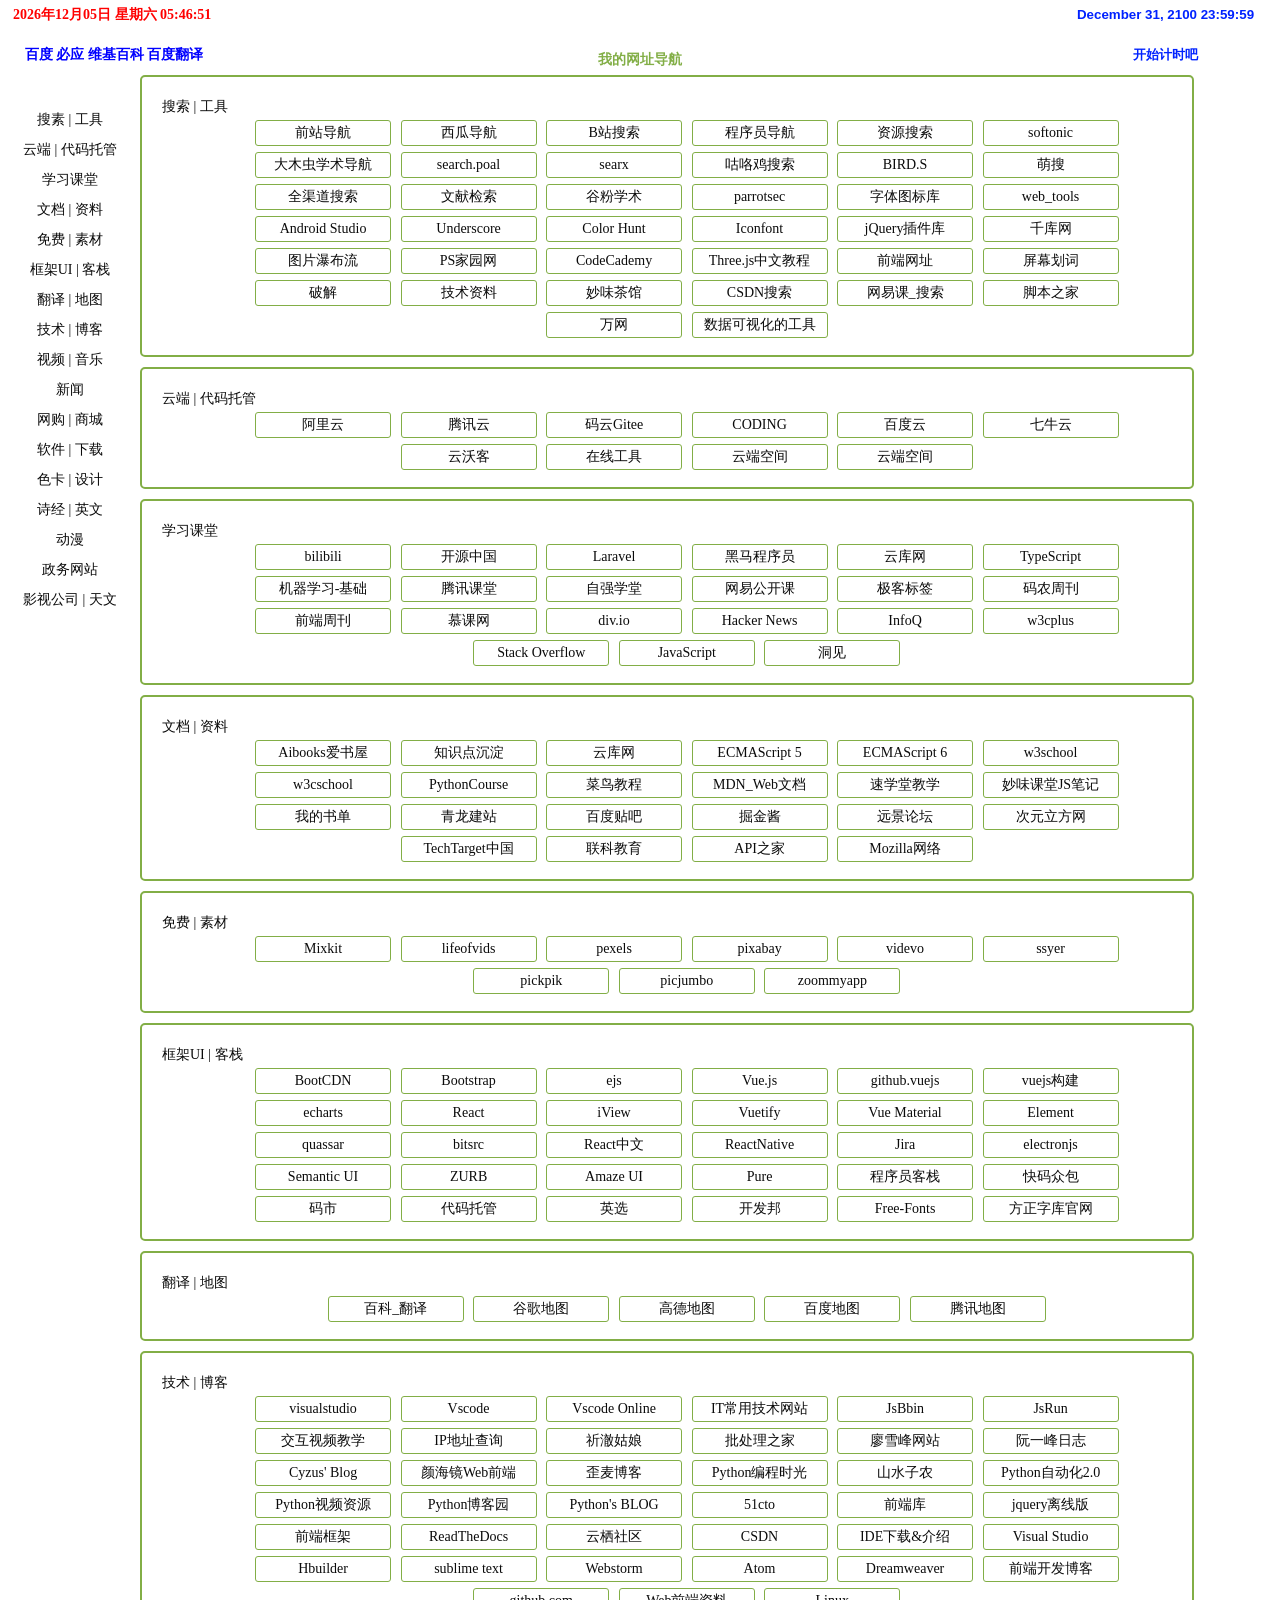
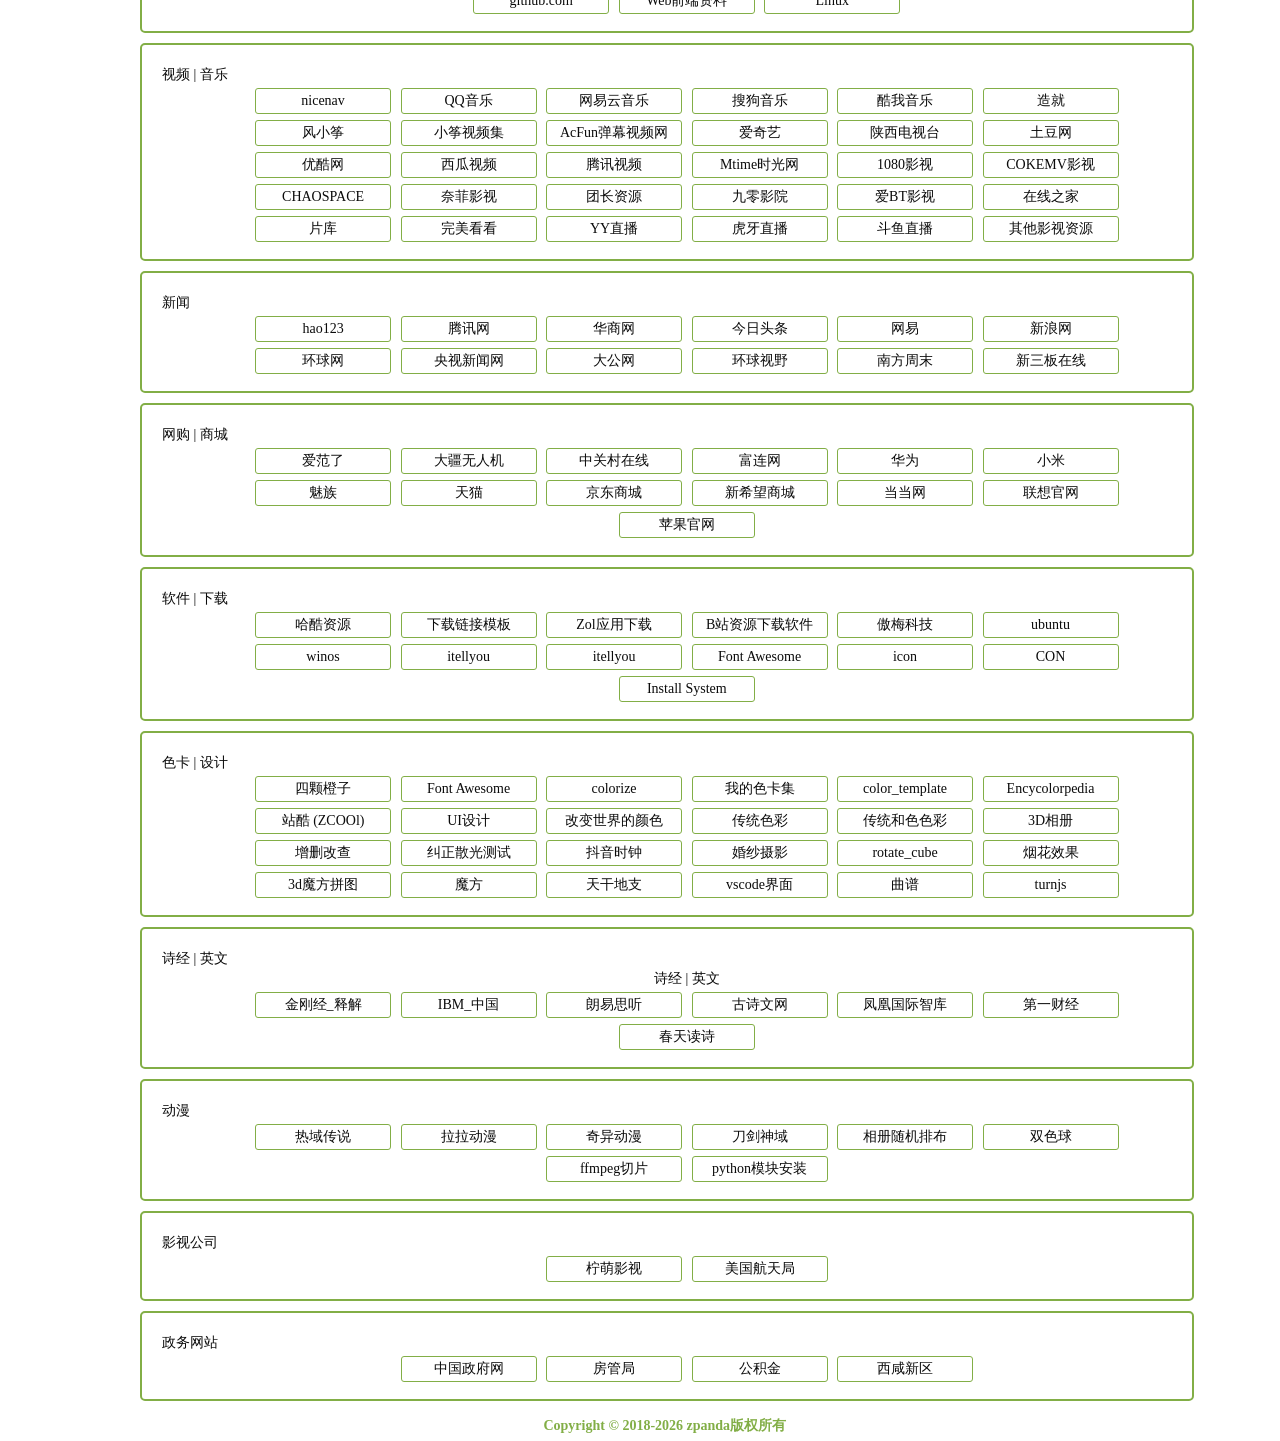
<file: index.html>
<!doctype html>
<head>
<title>website</title>
<meta charset="utf-8">
<meta name="author" template="zpandame">
<meta name="viewport" template="width=device-width, initial-scale=1.0, maximum-scale=1.0, user-scalable=no">
<link rel="stylesheet" href="css/style.css">
<script src="js/my_net_world.js"></script>
</head>
<body>
<!--时间和倒计时-->
<div id="time">
    <div id="system_time"></div>
    <div id="countdown">
        <input class="t1" type="text" value="December 31, 2100 23:59:59"><br/>
        <input class="t1" type="text">
        <input class="t1" type="button" value="开始计时吧">
    </div>
</div>

<!--时间和倒计时-->
<div id="container">
	<h4>我的网址导航</h4>
    <div id="nav">
        <ul class="list">	<!-- 导航-->
            <li><a href="#search_tool">搜素 | 工具</a></li>
            <li><a href="#cloud_code">云端 | 代码托管</a></li>
            <li><a href="#shoolroom">学习课堂</a></li>
            <li><a href="#document_data">文档 | 资料</a></li>
            <li><a href="#free_material">免费 | 素材</a></li>
	    <li><a href="#frame">框架UI | 客栈</a></li>
            <li><a href="#translate_map">翻译 | 地图</a></li>
            <li><a href="#technology_Blog">技术 | 博客</a></li>
            <li><a href="#video">视频 | 音乐</a></li>
            <li><a href="#new">新闻</a></li>
            <li><a href="#mall">网购 | 商城</a></li>
            <li><a href="#software_down">软件 | 下载</a></li>
            <li><a href="#color_box">色卡 | 设计</a></li>
            <li><a href="#poetry_english">诗经 | 英文</a></li>
            <li><a href="#animation">动漫</a></li>
            <li><a href="#City_Services">政务网站</a></li>
            <li><a href="#film_company">影视公司 | 天文</a></li>
        </ul>
    </div>	<!-- 导航-->

    <div id="content">
        <div class="template">   <!--搜索 | 工具-->
            <div class="title">
                <span><a id="search_tool">搜索 | 工具</a></span>
            </div>
            <ul class="list">
                <li><a href="http://frontendjs.com/" title="前站导航 - 前端网,前端社区,搜索社区,阅读文章,提升技术" target="_blank">前站导航</a></li>
		<li><a href="https://nav.hzwdd.cn/" title="西瓜导航" target="_blank">西瓜导航</a></li>
                <li><a href="https://search.bilibili.com/" title="B站搜索" target="_blank">B站搜索</a></li>
                <li><a href="http://code.giffox.com/" title="程序员导航" target="_blank">程序员导航</a></li>
                <li><a href="http://magnet.chongbuluo.com/" title="资源搜索" target="_blank">资源搜索</a></li>
                <li><a href="https://en.softonic.com/windows/programming-languages#" title="Programming Languages for Windows" target="_blank">softonic</a></li>
                <li><a href="http://www.4243.net/" title="Google学术搜索镜像_sci-hub网址_大木虫学术导航" target="_blank">大木虫学术导航</a></li>
                <li><a href="https://search.poal.co/" title="search.poal" target="_blank">search.poal</a></li>
                <li><a href="http://www.searx.cn/" title="searx" target="_blank">searx</a></li>
                <li><a href="https://gugeji.com/" title="咕咯鸡搜索" target="_blank">咕咯鸡搜索</a></li>
                <li><a href="http://www.caup.cn/" title="BIRD.S" target="_blank">BIRD.S</a></li>
                <li><a href="https://mengso.com/" title="萌搜 为小众而搜" target="_blank">萌搜</a></li>
                <li><a href="http://dir.scmor.com/" title="全渠道搜索_思谋上网导航" target="_blank">全渠道搜索</a></li>
                <li><a href="https://www.80xueshu.com/" title="80学术 文献检索下载" target="_blank">文献检索</a></li>
                <li><a href="https://gfsoso.99lb.net/" title="谷粉学术" target="_blank">谷粉学术</a></li>
                <li><a href="https://www.parrotsec.org/index.php" title="The best choice for security experts, developers and crypto-addicted people" target="_blank">parrotsec</a></li>
                <li><a href="http://www.iconfont.cn/" title="字体图标库" target="_blank">字体图标库</a></li>
                <li><a href="http://web.chacuo.net/" title="WEB标准颜色|网页颜色选择器|网页颜色工具|网页颜色名称、代码--查错网" target="_blank">web_tools</a></li>
                <li><a href="http://www.android-studio.org/" title="Android Studio 中文社区(官网) -Android App开发工具集-Android SDK/JDK/ADT/Gradle-3.0正式版下载/安装/教程" target="_blank">Android Studio</a></li>
                <li><a href="https://blog.csdn.net/weixin_40969472/article/details/78625628" title="Underscore的安装，以及用法">Underscore</a></li>
                <li><a href="http://colorhunt.co" title="Color Hunt - Color Palettes for Designers and Artists" target="_blank">Color Hunt</a></li>
                <li><a href="http://www.iconfont.cn/plus" title="Iconfont-阿里巴巴矢量图标库" target="_blank">Iconfont</a></li>
                <li><a href="http://www.jq22.com" title="jQuery插件库-收集最全最新最好的jQuery插件" target="_blank">jQuery插件库</a></li>
                <li><a href="http://588ku.com/" title="千库网_免费png图片背景素材下载,做设计不抠图" target="_blank">千库网</a></li>
                <li><a href="http://www.17sucai.com/pins/tag/10516.html" title="图片瀑布流jquery特效代码_图片瀑布流js特效代码_图片瀑布流网页代码下载" target="_blank">图片瀑布流</a></li>
                <li><a href="http://www.psjia.com/pssc/fontxz/list_18_3.html" title="PS字体下载_PS字体下载大全_PS家园网" target="_blank">PS家园网</a></li>
                <li><a href="https://www.codecademy.com/catalog/subject/all" title="英文在线学习网站">CodeCademy</a></li>
                <li><a href="https://techbrood.com/threejs/docs/" title="Three.js中文教程">Three.js中文教程</a></li>
                <li><a href="http://www.daqianduan.com/nav" title="前端网址导航" target="_blank">前端网址</a></li>
                <li><a href="https://www.waerfa.com/biscuit-transit-bettertranslate" title="三款优秀的屏幕划词翻译工具" target="_blank">屏幕划词</a></li>
<!--                 <li><a href="http://www.xixidianying.com/" title="西西电影论坛" target="_blank">西西电影论坛</a></li>
                <li><a href="https://www.jsr9.com/" title="bt天堂电影" target="_blank">bt天堂电影</a></li> -->
                <li><a href="/website/web_collect/破解.html" target="_blank" title="破解">破解</a></li>
                <li><a href="https://download.csdn.net/" target="_blank" title="技术资料下载">技术资料</a></li>
                <li><a href="http://bbs.miaov.com/search.php" title="搜索-妙味茶馆-妙味课堂课后练习-Powered by Discuz!" target="_blank">妙味茶馆</a></li>
                <li><a href="https://so.csdn.net/so/search/s.do?q=&t=&o=&s=&l=" title="CSDN搜索" target="_blank">CSDN搜索</a></li>
                <li><a href="https://c.open.163.com/search/search.htm#/search/all" title="网易公开课_搜索">网易课_搜索</a></li>
                <li><a href="http://s.jb51.net/" title="脚本之家" target="_blank">脚本之家</a></li>
                <li><a href="http://www.net.cn" title="领先的域名注册与云计算服务">万网</a></li>
                <li><a href="http://www.sohu.com/a/256260164_100279938" title="几款数据可视化的工具介绍">数据可视化的工具</a></li>
            </ul>
            </div> <!--搜索 | 工具-->
        
            <div class="template">   <!--云端 | 代码托管-->
                <div class="title">
                    <span><a id="cloud_code">云端 | 代码托管</a></span>
                </div>
                <ul class="list">
                    <li><a href="https://www.aliyun.com" title="阿里云">阿里云</a></li>
                    <li><a href="https://cloud.tencent.com/" title="腾讯云">腾讯云</a></li>
                    <li><a href="https://gitee.com/" title="码云 Gitee — 基于 Git 的代码托管和研发协作平台">码云Gitee</a></li>
                    <li><a href="https://coding.net/" title="CODING - 一站式软件研发管理平台">CODING</a></li>
                    <li><a href="http://pan.baidu.com/" title="百度云" target="_blank">百度云</a></li>
                    <li><a href="https://www.qiniu.com/" title="七牛云" target="_blank">七牛云</a></li>
                    <li><a href="https://www.clouderwork.com/" title="云沃客--一个自由的云工作平台" target="_blank">云沃客</a></li>
                    <li><a href="https://tool.lu/" title="在线工具_程序员的工具箱">在线工具</a></li>
                    <li><a href="https://uzer.me/" title="云端超级应用空间">云端空间</a></li>
                    <li><a href="https://www.qingcloud.com/" title="">云端空间</a></li>
                </ul>
            </div> <!--云平台-->
        
                    <div class="template">  <!-- 学习课堂-->
                        <div class="title">
                            <span><a id="shoolroom">学习课堂</a></span>
                        </div>
                        <ul class="list">
                            <li><a href="https://www.bilibili.com/" target="_blank" title="bilibili是国内知名的视频弹幕网站，这里有最及时的动漫新番，最棒的ACG氛围，最有创意的Up主。大家可以在这里找到许多欢乐。">bilibili</a></li>
                            <li><a href="https://www.oschina.net/" title="OSCHINA - 中文开源技术交流社区" id="my_orange">开源中国</a></li>
                            <li><a href="https://www.codecasts.com/" title="PHP Laravel Vue.js 视频教程 - CODECASTS" id="my_orange">Laravel</a></li>
                            <li><a href="http://www.itheima.com/" title="传智播客和黑马程序员视频库_传智播客和黑马程序员全套视频教程下载" id="my_orange">黑马程序员</a></li>    
                            <li><a href="http://yunkus.com/" title="云库网-前端世界，做一个有梦想的程序员" target="_blank">云库网</a></li>
                            <li><a href="https://typescript.bootcss.com/generics.html" title="TypeScript 中文手册" target="_blank">TypeScript</a></li>
                            <li><a href="https://github.com/apachecn/AiLearning" title="机器学习-基础" target="_blank">机器学习-基础</a></li>
                            <li><a href="https://ke.qq.com/" title="腾讯课堂" target="_blank">腾讯课堂</a></li>
                            <li><a href="https://code.ziqiangxuetang.com/" title="在线教程 - 学习、分享、让你更强" target="_blank">自强学堂</a></li>
                            <li><a href="https://open.163.com/" title="网易公开课" target="_blank">网易公开课</a></li>
                            <li><a href="http://www.gbtags.com/" title="极客标签" target="_blank">极客标签</a></li>
                            <li><a href="http://weekly.manong.io/issues/" title="码农周刊" target="_blank">码农周刊</a></li>
                            <li><a href="http://www.feweekly.com/issues" title="前端周刊" target="_blank">前端周刊</a></li>
                            <li><a href="http://www.imooc.com/" title="慕课网" target="_blank">慕课网</a></li>
                            <li><a href="http://div.io" title="div.io" target="_blank">div.io</a></li>
                            <li><a href="https://news.ycombinator.com/news" title="Hacker News" target="_blank">Hacker News</a></li>
                            <li><a href="http://www.infoq.com/" title="infoq_促进软件开发领域知识与创新的传播" target="_blank">InfoQ</a></li>
                            <li><a href="http://www.w3cplus.com/" title="w3cplus" target="_blank">w3cplus</a></li>
                            <li><a href="http://stackoverflow.com/" title="Stack Overflow" target="_blank">Stack Overflow</a></li>
                            <li><a href="https://developer.mozilla.org/zh-CN/docs/Web/JavaScript" title="翻译一波文档, 巩固知识＋锻炼英文中文" target="_blank">JavaScript</a></li>        
                            <li><a href="http://insights.thoughtworkers.org/" title="ThoughtWorks洞见" target="_blank">洞见</a></li>
                        </ul>
                    </div> <!-- 学习课堂-->
        
                    <div class="template">  <!-- 文档 | 资料-->
                        <div class="title">
                            <span><a id="document_data">文档 | 资料</a></span>
                        </div>
                        <ul class="list">
			    <li><a href="https://www.aibooks.cc/" title="Aibooks爱书屋" target="_blank">Aibooks爱书屋</a></li>
                            <li><a href="https://juejin.im/post/5d0878aaf265da1b83338f74?utm_source=gold_browser_extension" title="8年前端开发的知识点沉淀" target="_blank">知识点沉淀</a></li>
                            <li><a href="http://yunkus.com/" title="云库网-前端世界，做一个有梦想的程序员" target="_blank">云库网</a></li>
                            <li><a href="https://yanhaijing.com/es5/#null" title="ECMAScript 5" target="_blank" target="_blank">ECMAScript 5</a></li>
                            <li><a href="http://es6.ruanyifeng.com/" title="ECMAScript 6" target="_blank" target="_blank">ECMAScript 6</a></li>
                            <li><a href="http://www.w3school.com.cn/" title="w3school" target="_blank">w3school</a></li>
                            <li><a href="https://www.w3cschool.cn/" title="w3cschool-随时随地学编程" target="_blank">w3cschool</a></li>
                            <li><a href="http://www.python3.vip/" title="PyhonCourse" target="_blank">PythonCourse</a></li>
			    <li><a href="http://www.runoob.com/" title="菜鸟教程_学的不仅是技术,更是梦想！" target="_blank">菜鸟教程</a></li>
                            <li><a href="https://developer.mozilla.org/zh-CN/" title="源于开发者，服务开发者_MDN Web 文档">MDN_Web文档</a></li>
                            <li><a href="http://www.sxt.cn/" title="速学堂教程_尚学堂 - 学的不仅是技术，更是梦想！--尚学堂旗下高端品牌" target="_blank">速学堂教学</a></li>
                            <li><a href="https://www.cnblogs.com/eveblog/p/4759928.html" title="妙味课堂JS笔记" target="_blank">妙味课堂JS笔记</a></li>
                            <li><a href="/website/web_collect/我的书单.html" title="我的书单" target="_blank">我的书单</a></li>
                            <li><a href="http://www.qinglongweb.com/" title="建站视频教程|手机网站制作教程" target="_blank">青龙建站</a></li>
                            <li><a href="http://tieba.baidu.com/" target="_blank" title="百度贴吧">百度贴吧</a></li>
                            <li><a href="http://e.xitu.io/" target="_blank" title="掘金酱">掘金酱</a></li>
                            <li><a href="http://www.pcbeta.com/" title="远景论坛_server版自己虚拟化版" target="_blank">远景论坛</a></li>
                            <li><a href="http://www.it165.net/" title="次元立方网 - 电脑知识与技术互动交流平台" target="_blank">次元立方网</a></li>
                            <li><a href="http://www.techtarget.com.cn/" title="最专业的企业级IT网站群,TechTarget中国,TT中国,TechTarget China" target="_blank">TechTarget中国</a></li>
                            <li><a href="http://www.ilync.cn/" title="联科教育|windows培训|exchange培训|sharepoint培训|Lync培训" target="_blank">联科教育</a></li>
                            <li><a href="http://www.apihome.cn/" title="API之家,最大的中文API社区" target="_blank">API之家</a></li>
                            <li><a href="https://developer.mozilla.org/zh-CN/" title="Mozilla 开发者网络" target="_blank">Mozilla网络</a></li>
                        </ul>
                    </div> <!-- 文档 | 资料-->
                
                    <div class="template">  <!-- 免费 | 素材-->
                        <div class="title">
                            <span><a id="free_material">免费 | 素材</a></span>
                        </div>
                        <ul class="list">
                            <li><a href="https://mixkit.co/" target="_blank" title="Mixkit">Mixkit</a></li>
                            <li><a href="https://www.lifeofvids.com/" target="_blank" title="lifeofvids">lifeofvids</a></li>
                            <li><a href="https://www.pexels.com/", target="_blank" title="pexels">pexels</a></li>
                            <li><a href="https://pixabay.com/zh/" target="_blank" title="惊人的免费图片">pixabay</a></li>
                            <li><a href="https://www.videvo.net/" target="_blank" title="Free Stock Video Footage & Motion Graphics Download HD & 4K ">videvo</a></li>
                            <li><a href="https://www.ssyer.com/" target="_blank" title="无版权图片_图片免费商用_免费图片_免费图库_设计素材_背景素材 - 沙沙野">ssyer</a></li>
                            <li><a href="https://www.pickpik.com/" target="_blank" title="Beautiful Royalty-Free Photos Sorted By AI">pickpik</a></li>
                            <li><a href="https://picjumbo.com/" target="_blank" title="Free Stock Photos • picjumbo">picjumbo</a></li>
                            <li><a href="http://zoommyapp.com/" target="_blank" title="Zoommy - more than 130 000 free photos in one place">zoommyapp</a></li>
                        </ul>
                    </div> <!-- 免费 | 素材-->
                
                    <div class="template">   <!--框架UI | 客栈-->
                        <div class="title">
                            <span><a id="frame">框架UI | 客栈 </a></span>
                        </div>
                        <ul class="list">
                            <li><a href="https://www.bootcdn.cn/" title="BootCDN - Bootstrap 中文网开源项目免费 CDN 加速服务" target="_blank">BootCDN</a></li> 
                            <li><a href="http://www.bootcss.com/" title="Bootstrap是最流行的前端开发框架，可以让不是前端工程师也能开发出优美的页面，更加快捷、方便的开发web页面和移动端应用。也能开发响应式web页面，上手也非常快" target="_blank">Bootstrap</a></li>
                            <li><a href="https://ejs.bootcss.com/" title="EJS -- 嵌入式 JavaScript 模板引擎 | EJS 中文文档" target="_blank">ejs</a></li>
                            <li><a href="https://cn.vuejs.org/" title="渐进式JavaScript 框架" target="_blank">Vue.js</a></li>
			    <li><a href="https://github.com/vuejs" title="github.vuejs" target="_blank">github.vuejs</a></li>
		            <li><a href="https://hexo.io/zh-cn/" title="用于构建Vuejs站点" target="_blank">vuejs构建</a></li>
                            <li><a href="https://echarts.apache.org/zh/index.html" title="echarts" target="_blank">echarts</a></li>
                            <li><a href="https://react.docschina.org/" title="用于构建用户界面的 JavaScript 库" target="_blank"">React</a></li>
                            <li><a href="https://www.iviewui.com" target="_blank" title="iviewui.com">iView</a></li>
                            <li><a href="https://www.vuetifyjs.com" target="_blank" title="vuetifyjs.com">Vuetify</a></li>
                            <li><a href="https://vuematerial.io" target="_blank" title="vuematerial.io">Vue Material</a></li>
                            <li><a href="https://element.eleme.io" target="_blank" title="element">Element</a></li>
                            <li><a href="https://quassar-framework.org" target="_blank" title="quassar-framework">quassar</a></li>
                            <li><a href="https://blog.bitsrc.io" target="_blank" title="bitsrc">bitsrc</a></li>			
                            <li><a href="http://react-china.org/" title="React中文" target="_blank"">React中文</a></li>
                            <li><a href="https://reactnative.cn/" title="React Native 中文网 · 使用React来编写原生应用的框架" target="_blank">ReactNative</a></li>
                            <li><a href="https://cn.atlassian.com/software/jira" title="Jira | 事务与项目跟踪软件 | Atlassian" target="_blank">Jira</a></li>
                            <li><a href="http://electronjs.org/docs" title="在一页内查看所有的 文档 或查看 常见问题 " target="_blank">electronjs</a></li>
                            <li><a href="http://www.semantic-ui.cn/" title="Semantic UI是一个完全语义化的前端CSS界面开发框架，跟 Bootstrap 比起来更加丰富些，不那么单一，在用户体验、样式都很丰富" target="_blank">Semantic UI</a></li>
                            <li><a href="http://www.foundcss.com/" title="Foundation by ZURB是开发适应各种设备上的前端框架，主要开发响应式web应用框架，提供很丰富的DEMO实例，学起来也非常方便上手，也提供丰富的图标库" target="_blank">ZURB</a></li>
                            <li><a href="http://amazeui.org/" title="Amaze UI是轻量级的前端应用框架，是国内比较流行的框架，比较适用于移动端响应式开发框架，可以按照项目要求生成专属的UI框架库进行使用，组件非常丰富，可以构建出漂亮的web页面。" target="_blank">Amaze UI</a></li>
                            <li><a href="https://www.purecss.cn/" title="Pure是雅虎公司开发的轻量级、响应式CSS框架，整个框架包也是非常的小，官网也提供许多实例进行学习，对于开发小型系统界面样式可以考虑使用Pure,因为小巧方便。" target="_blank">Pure</a></li>
                            <li><a href="https://www.proginn.com/" title="程序员客栈" target="_blank">程序员客栈</a></li>
                            <li><a href="https://www.kuai.ma/" title="快码众包" target="_blank">快码众包</a></li>
                            <li><a href="https://codemart.com/" title="码市" target="_blank">码市</a></li>
                            <li><a href="https://coding.net/" title="代码托管" target="_blank">代码托管</a></li>
                            <li><a href="https://www.yingxuan.io/" title="英选" target="_blank">英选</a></li>
                            <li><a href="http://www.kaifabang.com/" title="开发邦" target="_blank">开发邦</a></li>
                            <li><a href="http://zenozeng.github.io/Free-Chinese-Fonts/" title="Free-Chinese-Fonts" target="_blank">Free-Fonts</a></li>
                            <li><a href="http://www.foundertype.com/" title="方正字库官网" target="_blank">方正字库官网</a></li>
                        </ul>
                    </div>
                       
                    <div class="template">	<!-- 翻译 | 地图-->
                        <div class="title">
                            <span><a id="translate_map">翻译 | 地图 </a></span>
                        </div>
                        <ul class="list">
                            <li><a href="/website/web_collect/百科_翻译.html" title="英文百科翻译" target="_blank">百科_翻译</a></li>
                            <li><a href="https://www.google.cn/maps" title="谷歌地图" target="_blank">谷歌地图</a></li>
                            <li><a href="https://www.amap.com/" title="amap_高德地图" target="_blank">高德地图</a></li>
                            <li><a href="http://map.baidu.com/" title="baidu_map">百度地图</a></li>
                            <li><a href="http://map.qq.com/" title="tencent_map">腾讯地图</a></li>
                        </ul>
                    </div> <!--翻译 | 地图-->
                    
                    <div class="template nav">	<!--技术 | 博客-->
                        <div class="title">
                            <span><a id="technology_Blog">技术 | 博客</a></span>
                        </div>
                        <ul class="list">
                            <li><a href="https://visualstudio.microsoft.com/zh-hans/" title="visualstudio" target="_blank">visualstudio</a></li>
                            <li><a href="https://online.visualstudio.com/" title="online.visualstudio" target="_blank">Vscode</a></li>
                            <li><a href="https://online.visualstudio.com/login" title="Visual Studio Online" target="_blank">Vscode Online</a></li>
                            <li><a href="/website/web_collect/IT常用技术网站.html" title="IT常用技术网站" target="_blank">IT常用技术网站</a></li>
                            <li><a href="http://jsbin.com/?html,output" title="在线编辑网页" target="_blank">JsBbin</a></li>
			    <li><a href="http://jsrun.net/" title="在线编辑网页" target="_blank">JsRun</a></li>
                            <li><a href="https://scrimba.com" title="Learn to Code with Interactive Tutorials | Scrimba" target="_blank">交互视频教学</a></li>
                            <li><a href="http://www.ip138.com/" title="IP地址查询--手机号码查询归属地 | 邮政编码查询 | 长途电话区号 | 身份证号码验证在线查询网" target="_blank">IP地址查询</a></li>
                            <li><a href="https://www.jianshu.com/u/05f416aefbe1" title="祈澈姑娘" target="_blank">祈澈姑娘</a></li>
                            <li><a href="http://www.bathome.net/index.php" title="批处理之家" target="_blank">批处理之家</a></li>
                            <li><a href="https://www.liaoxuefeng.com/" title="首页 - 廖雪峰的官方网站" target="_blank">廖雪峰网站</a></li>
                            <li><a href="http://www.ruanyifeng.com/blog/2016/04/cors.html" title="阮一峰网络日志" target="_blank">阮一峰日志</a></li>
                            <li><a href="http://cyzus.github.io/2015/06/21/github-build-blog/" title="利用github pages建博客" target="_blank">Cyzus' Blog</a></li>
                            <li><a href="https://yanhaijing.com/" title="颜海镜 专注Web前端" target="_blank">颜海镜Web前端</a></li>
                            <li><a href="https://www.awaimai.com/" title="歪麦博客" target="_blank">歪麦博客</a></li>
                            <li><a href="http://mings-blog.readthedocs.io/zh_CN/latest/" title="Python编程时光" target="_blank">Python编程时光</a></li>
                            <li><a href="https://blog.csdn.net/qq_27626333" title="山水子农_傲不可长，欲不可纵，乐不可极，志不可满。" target="_blank">山水子农</a></li>
                            <li><a href="https://www.cnblogs.com/alex3714/articles/5885096.html" title="老男孩教育Python自动化2.0课程课件目录" target="_blank">Python自动化2.0</a></li>
                            <li><a href="https://shimo.im/docs/VN0BLgAIBdMVSa4S" title="老男孩（官方出品）Python视频资源总址" target="_blank">Python视频资源</a></li>
                            <li><a href="http://www.cnblogs.com/wupeiqi/" title="Python博客园" target="_blank">Python博客园</a></li>
                            <li><a href="../Python's Blog/html/index.html" title="Python's Blog知识" target="_blank">Python's BLOG</a></li>
                            <li><a href="http://www.51cto.com/" title="中国领先的IT技术网站" target="_blank">51cto</a></li>
                            <li><a href="http://www.jqhtml.com/" target="_blank" title="前端库 - 前端开发，JQUERY特效，全栈开发，vue开发">前端库</a></li>
                            <li><a href="../jquery123/www.jquery123.com/index.htm" title="jquery离线版">jquery离线版</a></li>
                            <li><a href="https://blog.csdn.net/nex_x/article/details/73608564" target="_blank" title="前端框架">前端框架</a></li>
                            <li><a href="https://readthedocs.org/ Read the Docs" title="创建、托管和浏览文档" target="_blank">ReadTheDocs</a></li>
                            <li><a href="https://yq.aliyun.com/?spm=5176.8142029.388261.6.FTEZdb" title=" 云栖社区-阿里云官方开发者社区_权威的云计算社区_大数据论坛_IT技术论坛 " target="_blank">云栖社区</a></li>
                            <li><a href="http://www.csdn.net/" title="CSDN.NET - 全球最大中文IT社区，为IT专业技术人员提供最全面的信息传播和服务平台" target="_blank">CSDN</a></li>
                            <li><a href="http://www.iteye.com/news/24235" title="IDE_集成开发环境下载" target="_blank">IDE下载&介绍</a></li>
                            <li><a href="https://code.visualstudio.com" title="Visual Studio Code_微软发布的一款功能强大的跨平台源代码编辑器" target="_blank">Visual Studio</a></li>
                            <li><a href="http://www.dcloud.io" title="前端小白入门首选" target="_blank">Hbuilder</a></li>
                            <li><a href="http://www.sublimetext.com/" title="轻量级的编辑器，支持各种插件" target="_blank">sublime text</a></li>
                            <li><a href="https://www.jetbrains.com/webstorm/" title="Web前端开发神器_最强大的HTML5编辑器，最智能的JavaScriptIDE" target="_blank">Webstorm</a></li>
                            <li><a href="https://atom.io" title="Atom是专门为程序员推出的一个跨平台文本编辑器。具有简洁和直观的图形用户界面" target="_blank">Atom</a></li>
                            <li><a href="https://www.adobe.com/products/dreamweaver.html" title="老牌的IDE" target="_blank">Dreamweaver</a></li>
                            <li><a href="http://caibaojian.com/some-fe" title="WEB前端开发,前端开发博客专注于前端开发,分享前端开发资源和前端开发技术资讯等" target="_blank">前端开发博客</a></li>
                            <li><a href="https://github.com/" title="GitHub - jobbule/awesome-javascript-cn: JavaScript 资源大全中文版，内容包括：包管理器、加载器、测试框架、运行器、QA、MVC框架和库、模板引擎等" target="_blank">github.com</a></li>
                            <li><a href="http://web_collect.w3ctrain.com/" title="前端收藏夹" target="_blank">Web前端资料</a></li>
                            <li><a href="https://linux.cn/" title="Linux.中国-开源社区" target="_blank">Linux</a></li>
                        </ul>
                    </div> <!--代码改变世界-->
                    
                    <div class="template">	<!--视频直播-->
                        <div class="title">
                            <span><a id="video">视频 | 音乐</a></span>
                        </div>
                        <ul class="list">
			    <li><a href="http://nicenav.cn/public/desktop-music/?Rewrite#/home" target="_blank" title="Vue网易云项目-01">nicenav</a></li>
                            <li><a href="https://y.qq.com/" target="_blank" title="QQ音乐">QQ音乐</a></li>
                            <li><a href="https://music.163.com/" target="_blank" title="网易云音乐">网易云音乐</a></li>
                            <li><a href="http://www.kugou.com/" target="_blank" title="搜狗音乐">搜狗音乐</a></li>
                            <li><a href="http://www.kuwo.cn/" target="_blank" title="酷我音乐">酷我音乐</a></li>
                            <li><a href="https://www.zaojiu.com/" target="_blank" title="造就_发现创造力">造就</a></li>
                            <li><a href="http://www.yy.com/82113776/82113776?tempId=16777217" target="_blank" title="YY风小筝直播_风小筝&覃沐曦最爱">风小筝</a></li>
                            <li><a href="http://www.yy.com/u/393308" target="_blank" title="风小筝视频回放">小筝视频集</a></li>
                            <li><a href="http://www.acfun.cn/" target="_blank" title="AcFun弹幕视频网">AcFun弹幕视频网</a></li>
                            <li><a href="http://www.iqiyi.com/" target="_blank" title="iqiyi.com">爱奇艺</a></li>
                            <li><a href="http://www.snrtv.com/" target="_blank" title="陕西网络广播电视台">陕西电视台</a></li>
                            <li><a href="http://www.tudou.com/" target="_blank" title="tudou.com">土豆网</a></li>
                            <li><a href="http://www.youku.com/" target="_blank" title="youku.com">优酷网</a></li>
                            <li><a href="https://www.ixigua.com/" target="_blank" title="v.qq.com">西瓜视频</a></li>
			    <li><a href="http://v.qq.com/" target="_blank" title="v.qq.com">腾讯视频</a></li>
			    <li><a href="http://www.mtime.com" title="Mtime_让电影遇见生活" target="_blank">Mtime时光网</a></li>
                            <li><a href="https://k1080.net/?hao.su" target="_blank" title="1080影视">1080影视</a></li>
			    <li><a href="https://cokemv.cn/" target="_blank" title="COKEMV影视">COKEMV影视</a></li>
			    <li><a href="https://www.chaospace.fun/" target="_blank" title="CHAOSPACE–蓝光影视">CHAOSPACE</a></li>
			    <li><a href="https://www.nfmovies.com/" target="_blank">奈菲影视</a></li>
			    <li><a href="https://www.tzfile.com/" target="_blank">团长资源</a></li>
			    <li><a href="https://90r.cc/" target="_blank" title="九零影院">九零影院</a></li>
                            <li><a href="http://www.ibttt.net/" target="_blank" title="爱BT影视">爱BT影视</a></li>
                            <li><a href="https://www.zxzj.me/" target="_blank" title="在线之家">在线之家</a></li>
                            <li><a href="https://www.pianku.tv/?hao.su" target="_blank" title="片库">片库</a></li>
                            <li><a href="https://wanmeikk.me" target="_blank" title="完美看看">完美看看</a></li>
                            <li><a href="http://www.yy.com" target="_blank" title="YY直播">YY直播</a></li>
                            <li><a href="http://www.huya.com/" target="_blank" title="虎牙直播">虎牙直播</a></li>
                            <li><a href="https://www.douyu.com/" target="_blank" title="斗鱼直播">斗鱼直播</a></li>
			    <li><a href="/website/web_collect/movie.html" target="_blank" title="其他影视资源">其他影视资源</a></li>
                        </ul>
                    </div>	<!--视频直播-->
                    
                    <div class="template">	<!--新闻-->
                        <div class="title">
                            <span><a id="new">新闻</a></span>
                        </div>
                        <ul class="list">
                            <li><a href="http://www.hao123.com" title="hao123.com" target="_blank">hao123</a></li>          
                            <li><a href="http://www.qq.com" title="腾讯网" target="_blank">腾讯网</a></li>
                            <li><a href="http://www.hsw.cn/" target="_blank" title="华商网_了解天下人生百态">华商网</a></li>
                            <li><a href="https://www.toutiao.com/" target="_blank" title="今日头条">今日头条</a></li>
                            <li><a href="https://www.163.com/" target="_blank" title="网易">网易</a></li>
                            <li><a href="http://news.sina.com.cn/" target="_blank" title="新浪网">新浪网</a></li>
                            <li><a href="http://www.huanqiu.com/" target="_blank" title="环球网">环球网</a></li>
                            <li><a href="http://www.cctv.com/" target="_blank" title="央视新闻网">央视新闻网</a></li>
                            <li><a href="http://www.takungpao.com/" target="_blank" title="大公网">大公网</a></li>
                            <li><a href="http://www.globalview.cn/" target="_blank" title="环球视野">环球视野</a></li>
                            <li><a href="http://www.infzm.com/" target="_blank" title="南方周末">南方周末</a></li>
                            <li><a href="http://www.chinaipo.com" title="新三板在线" target="_blank">新三板在线</a></li>
                        </ul>
                    </div>	<!--新闻-->
                    
                    <div class="template">	<!--IT网购-->
                       <div class="title">
                            <span><a id="mall">网购 | 商城</a></span>
                       </div>
                       <ul class="list">
                            <li><a href="http://www.ifanr.com/" title="爱范儿 · 报道未来，服务新生活引领者" target="_blank">爱范了</a></li>
                            <li><a href="http://www.dji.com/cn/products#drones-nav" title="大疆无人机" target="_blank">大疆无人机</a></li>
                            <li><a href="http://www.zol.com.cn" title="中关村在线_IT产品集合" target="_blank">中关村在线</a></li>
                            <li><a href="http://www.flnet.com" title="富连网_富士康旗下IT网站" target="_blank">富连网</a></li>
                            <li><a href="http://www.huawei.com/cn" title="华为官网" target="_blank">华为</a></li>
                            <li><a href="http://www.xiaomi.com" title="小米商城" target="_blank" >小米</a></li>
                            <li><a href="http://www.meizu.com" title="魅族手机" target="_blank">魅族</a></li>
                            <li><a href="http://www.tmall.com" title="天猫_购物商城" target="_blank">天猫</a></li>
                            <li><a href="http://www.jd.com" title="京东商城" target="_blank">京东商城</a></li>
                            <li><a href="http://www.inewhope.com" title="新希望_购物商城" target="_blank">新希望商城</a></li>
                            <li><a href="http://www.dangdang.com" title="当当网_敢做敢当当" target="_blank">当当网</a></li>
                            <li><a href="https://www.lenovo.com.cn/" target="_blank" title="联想官网">联想官网</a></li>
                            <li><a href="https://www.apple.com/cn/" target="_blank" title="苹果官网">苹果官网</a></li>        
                    </ul>
                    </div>	<!--IT网购-->
                    
                    <div class="template">	<!--软件 | 下载-->
                        <div class="title">
                            <span><a id="software_down">软件 | 下载</a></span>
                        </div>
                        <ul class="list">
                            <li><a href="https://www.haku77.com/" target="_blank" title="哈酷资源m3u8">哈酷资源</a></li>   
                            <li><a href="/website/web_collect/video_down.html" target="_blank" title="下载链接模板">下载链接模板</a></li>
                            <li><a href="http://xiazai.zol.com.cn/" target="_blank" title="Zul应用下载">Zol应用下载</a></li>
                            <li><a href="http://client.jijidown.com/" target="_blank" title="B站资源下载软件">B站资源下载软件</a></li>
                            <li><a href="http://www.aomeikeji.com/" target="_blank" title="专注于数据备份和无损分区">傲梅科技</a></li>
                            <li><a href="https://cn.ubuntu.com/" title="Ubuntu中国官网, IoT物联网, 服务器和云端的领先开源操作系统 | Ubuntu" target="_blank">ubuntu</a></li>
                            <li><a href="https://www.winos.me/" title="WINOS | 前沿的精简系统下载" target="_blank">winos</a></li>    
                            <li><a href="https://www.itellyou.com/" target="_blank" title="itellyou">itellyou</a></li>
			    <li><a href="https://msdn.itellyou.cn/" target="_blank" title="itellyou">itellyou</a></li>
                            <li><a href="http://fontawesome.dashgame.com/" target="_blank" title="一套绝佳的图标字体库和CSS框架">Font Awesome</a></li>
                            <li><a href="http://www.ico.la/" target="_blank" title="在线ico图标制作-快速制作ico图标、ico制作、icon图标制作和ico图标下载。">icon</a></li>
                            <li><a href="http://www.easyicon.net/" target="_blank" title="图标下载，ICON(PNG/ICO/ICNS)图标搜索下载 | EASYICON.NET">CON</a></li>	
                            <li><a href="/website/web_collect/Install System.html" target="_blank" title="install system">Install System</a></li>
                        </ul>
                    </div> <!--软件下载-->
                    
                    <div class="template">	<!--色卡 | 设计-->
                        <div class="title">
                            <span><a id="color_box">色卡 | 设计</a></span>
                        </div>
                        <ul class="list">
			    <li><a href="https://www.4korange.com/" target="_blank" title="四颗橙子-专注WordPress电影影视主题模板分享">四颗橙子</a></li>
                            <li><a href="http://fontawesome.dashgame.com/" target="_blank" title="一套绝佳的图标字体库和CSS框架_Fontawesome">Font Awesome</a></li>
                            <li><a href="https://colorize.cc/" target="_blank" title="Culorize photos and drawings with machine learning">colorize</a></li>
                            <li><a href="/website/web_collect/bgcolor.html" target="_blank" title="我的色卡集">我的色卡集</a></li>
                            <li><a href="/website/web_collect/Fairy.html" target="_blank" title="culor_template">color_template</a></li>
                            <li><a href="https://encycolorpedia.cn/" target="_blank" title="十六进制颜色代码表，图表及调色板 - Encycolorpedia">Encycolorpedia</a></li>
                            <li><a href="https://www.zcool.com.cn" title="站酷 (ZCOOl) - 设计师互动平台 - 打开站酷，发现更好的设计！">站酷 (ZCOOl)</a></li>
                            <li><a href="http://www.ui.cn/" title="UI中国-专业用户体验设计平台" target="_blank">UI设计</a></li>
                            <li><a href="/website/web_collect/color_code.html" title="新色卡集_改变万千世界">改变世界的颜色</a></li>
                            <li><a href="https://nipponcolors.com/" target="_blank" title="日本传统色彩">传统色彩</a></li>
                            <li><a href="http://www.colordic.org/w/" target="_blank" title="和色大辞典">传统和色色彩</a></li>
                            <li><a href="/website/web_collect/3d_photo.html" title="3D相册_小雪">3D相册</a></li>
                            <li><a href="/website/web_collect/增删改查.html" title="增删改查">增删改查</a></li>
                            <li><a href="/website/web_collect/纠正散光测试.html" title="纠正散光测试">纠正散光测试</a></li>
                            <li><a href="/website/web_collect/抖音时钟.html" title="抖音时钟">抖音时钟</a></li>
                            <li><a href="/website/web_collect/美丽的婚纱摄影地.html" title="婚纱摄影拍摄地">婚纱摄影</a></li>
                            <li><a href="/website/web_collect/rotate_cube.html" title="rotate_cube">rotate_cube</a></li>
                            <li><a href="/website/web_collect/烟花效果.html" title="烟花效果">烟花效果</a></li>
                            <li><a href="/website/web_collect/3d魔方拼图.html" title="3d魔方拼图">3d魔方拼图</a></li>
                            <li><a href="/website/web_collect/魔方.html" title="鲁比克魔方">魔方</a></li>
                            <li><a href="/website/web_collect/天干地支.html" title="天干地支">天干地支</a></li>        
                            <li><a href="/website/web_collect/vscode.html" title="vscode界面">vscode界面</a></li>        
                            <li><a href="http://www.qupu123.com/jipu/p294759.html" title="曲谱">曲谱</a></li>
                            <li><a href="http://www.turnjs.com/" title="Turn.js: The page flip effect in HTML5">turnjs</a></li>
                        </ul>
                    </div>	<!--色卡 | 设计-->
                    
                    <div class="template">   <!--诗经 | 英文-->
                        <div class="title">
                            <span><a id="animation">诗经 | 英文</a></span>
                        </div>
                        <ul class="list">
                            <span><a id="poetry_english">诗经 | 英文</a></span>
                            <li><a href="http://www.jingangjing.net/" title="jingangjing.net" target="_blank" >金刚经_释解</a></li>
                            <li><a href="https://www.ibm.com/cn-zh/?lnk=m" title="知识的无限可能，科技的无限可能，你的无限可能">IBM_中国</a></li>
                            <li><a href="http://www.langeasy.com.cn/newlisten.action" title="朗易思听" target="_blank">朗易思听</a></li>
                            <li><a href="http://www.gushiwen.org/" title="古诗文网" target="_blank">古诗文网</a></li>
                            <li><a href="http://pit.ifeng.com/" title="凤凰国际智库_凤凰网" target="_blank">凤凰国际智库</a></li>
                            <li><a href="http://www.yicai.com/" title="第一财经" target="_blank">第一财经</a></li>
                            <li><a href="http://culture.ifeng.com/huodong/special/ctdsdwjh5/" title="春天读诗">春天读诗</a></li>
                        </ul>
                    </div> <!--诗经 | 英文-->
                
                    <div class="template">	<!--动漫-->
                        <div class="title">
                            <span><a id="animation">动漫</a></span>
                        </div>
                        <ul class="list">
                            <li><a href="http://www.tudou.com/albumplay/HljTWXqPSSI/YsDprP8LTYw.html" target="_blank" title="热域传说X">热域传说</a></li>
                            <li><a href="http://www.acglala.net/" target="_blank" title="日本新番动漫 2017日本动画片在线观看 百度网盘迅雷下载 - 拉拉动漫">拉拉动漫</a></li>
                            <li><a href="https://www.qydmz.com/" target="_blank" title="奇异动漫">奇异动漫</a></li>
                            <li><a href="/website/web_collect/刀剑神域对话测试.html" target="_blank" title="刀剑神域对话测试">刀剑神域</a></li>
                            <li><a href="/website/web_collect/随机排布.html" target="_blank" title="刀剑神域相册随机排布">相册随机排布</a></li>
                            <li><a href="/website/web_collect/双色球测试.html" target="_blank" title="双色球">双色球</a></li>
                            <li><a href="/website/web_collect/ffmpeg.html" target="_blank" title="ffmpeg_ts切片转换">ffmpeg切片</a></li>
                            <li><a href="/website/web_collect/python_module_install.html" target="_blank" title="python模块下载及安装">python模块安装</a></li>
                        </ul>
                    </div>	<!--动漫-->
                    
                    <div class="template">	<!--影视公司-->
                        <div class="title">
                            <span><a id="film_company">影视公司</a></span>
                        </div>
                        <ul class="list">
                            <li><a href="http://www.linmon.cn/" target="_blank" title="上海柠萌影视传媒有限公司">柠萌影视</a></li>
                            <li><a href="https://solarsystem.nasa.gov/" target="_blank" title="美国航天局">美国航天局</a></li>
                        </ul>
                    </div>	<!--影视公司-->
                    
                    <div class="template">	<!--政务网站-->
                        <div class="title">
                            <span><a id="City_Services">政务网站</a></span>
                        </div>
                        <ul class="list">   
                            <li><a href="http://www.gov.cn/" title="中国政府网">中国政府网</a></li>
                            <li><a href="http://www.xafgj.gov.cn/" target="_blank" title="西安市住房保障和房屋管理局">房管局</a></li>
                            <li><a href="http://www.xazfgjj.gov.cn/" target="_blank" title="西安住房公积金管理中心">公积金</a></li>
                            <li><a href="http://www.xixianxinqu.gov.cn/" title="西咸新区">西咸新区</a></li>
                        </ul>
                    </div>	<!--市政服务-->
                
                    <div class="content footer">  <!--页脚-->
                    </div>	<!--页脚-->
                    </div>
                    <script>
                        var year = new Date().getFullYear();
                        var oFooter = document.getElementsByClassName('footer')[0];
                        oFooter.innerHTML = 'Copyright &copy; 2018-'+ year +' zpanda版权所有';
                        oFooter.style.cssText = `
                            height:30px;
                            line-height:30px;
                            text-align:center;
                            color: #82ae46;
                            font-weight: bolder;
                        `;
                    </script>
                </div>
    </body>
</html>
</file>
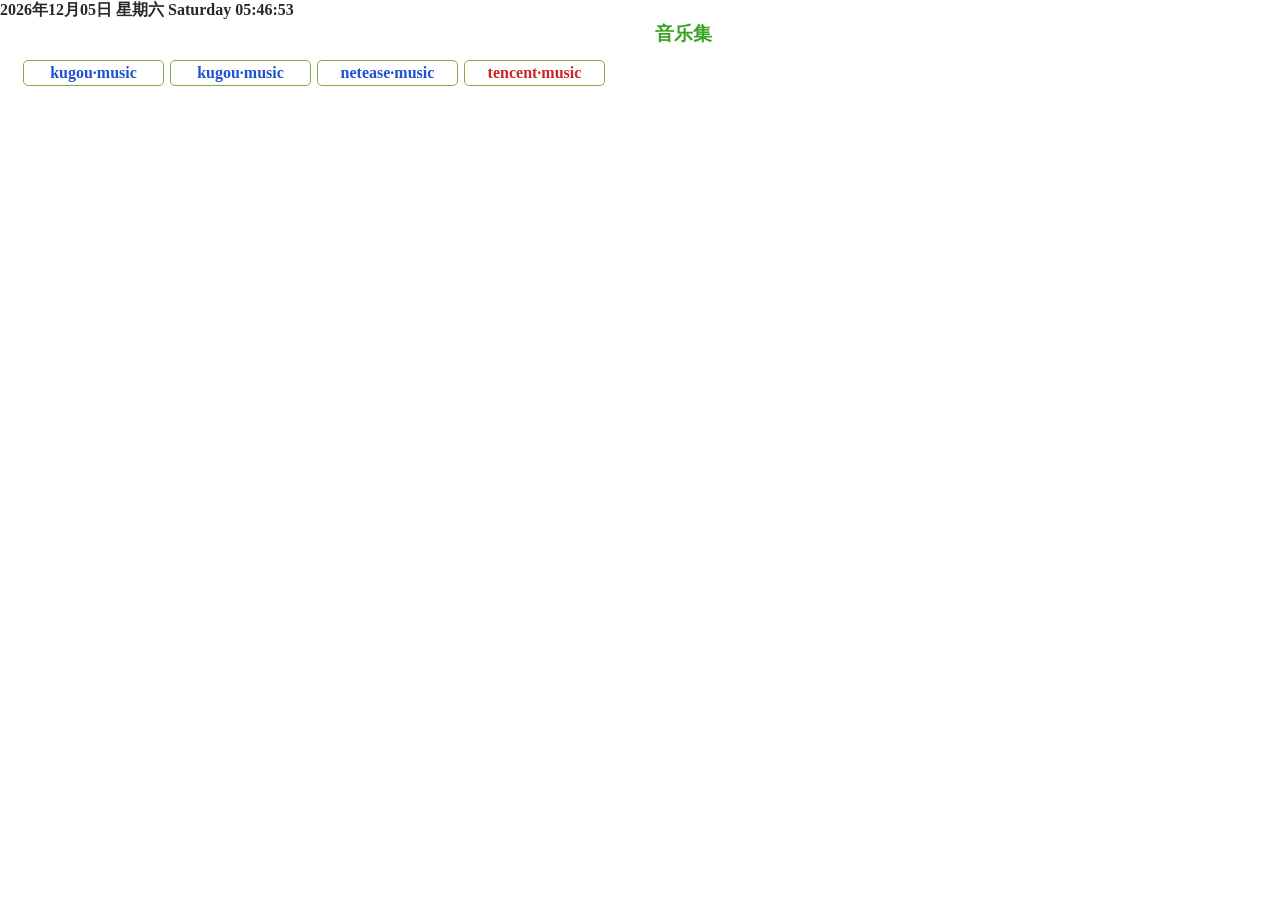
<file: music/index.html>
<!doctype html>
<html>
<meta charset="UTF-8">
<title>音乐集</title>
<style type="text/css">
	body,h3,ul,li{
		margin: 0;
		padding: 0;
	}
	h3{
		text-align: center;
		margin-bottom: 10px;
		color: #282828;
		font-weight: bolder;
	}
	body{
        min-width: 1366px;
        width: auto;
    }
	#time{
		color: #282828;
		font-weight: bolder;
	}
	ul{
		width: auto;
		list-style: none;
		margin: auto 20px;
	}
	li{
		width: 139px;
		height: 24px;
		line-height: 24px;
		font-size: 16px;
		float: left;
		margin:3px;
		text-align: center;
		border: 1px solid #82ae46;
		border-radius: 5px;
	}
	li a{
		text-decoration: none;
		color: #282828;
		display:block;
	}
	li a:hover{
		color: #007aff;
 		font-weight: bold;
	}
	.color{
		font-weight: bolder;
	}
/*电影*/
	.red{
		color: #CB2624;
	}
/*资源导航*/
	.blue{
		color: #1D77FF;
	}
/*本地*/
	.sky{
		color: #2051D2;
	}
/*学习*/
	.green{
		color: #3BA221;
	}
</style>
<script type="text/javascript">
	window.onload = function(){
		var time = document.getElementById("time");
		setInterval(fnTime,1000);
		fnTime();
		function fnTime(){
			var myTime = new Date();
			var iYear = myTime.getFullYear();
			var iMon = myTime.getMonth() + 1;
			var iDate = myTime.getDate();
			var iWeek = myTime.getDay();
			var iH = myTime.getHours();
			var iMin = myTime.getMinutes();
			var iSec = myTime.getSeconds();
			var str = "";
			if( iWeek === 0 ) iWeek = '星期日 Sunday';
			if( iWeek === 1 ) iWeek = '星期一 Monday';
			if( iWeek === 2 ) iWeek = '星期二 Tuesday';
			if( iWeek === 3 ) iWeek = '星期三 Wednesday';
			if( iWeek === 4 ) iWeek = '星期四 Thursday';
			if( iWeek === 5 ) iWeek = '星期五 Friday';
			if( iWeek === 6 ) iWeek = '星期六 Saturday';
			str = iYear + '年' + fn1(iMon) + '月' + fn1(iDate) + '日 ' + iWeek + ' ' + fn1(iH) + ':' + fn1(iMin) + ':' + fn1(iSec);
			time.innerHTML = str;
		}
		function fn1(n){
			return n < 10 ? '0' + n:n;
		}

	}
</script>
<body>
	<div id="time"></div>
	<h3 class="color green">音乐集</h3>
	<ul>
		<li><a class="color sky" href="/website/music/index-music.html" title="kugou·music" target="_blank">kugou·music</a></li>
		<li><a class="color sky" href="/website/music/index-kugou.html" title="kugou·music" target="_blank">kugou·music</a></li>
		<li><a class="color sky" href="/website/music/index-netease.html" title="netease·music" target="_blank">netease·music</a></li>
		<li><a class="color red" href="/website/music/index-tencent" title="tencent·music" target="_blank">tencent·music</a></li>
	</ul>
</body>
</html>
</file>
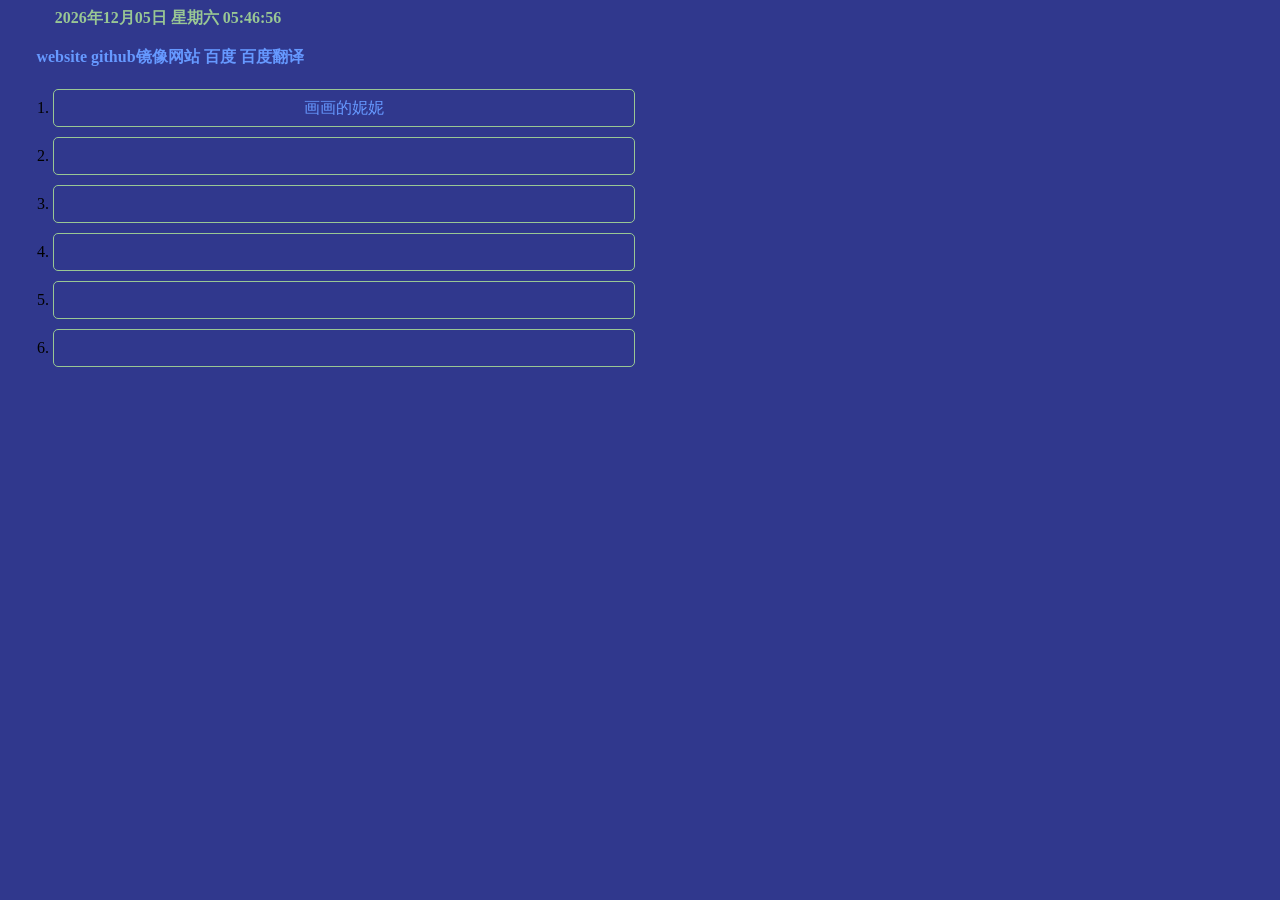
<file: web_collect/douyin/index.html>
<!DOCTYPE html>
<html>
<head>
<meta charset="utf-8">
<meta name="viewport" content="width=device-width, initial-scale=1">
<title>douyin</title>
<style type="text/css">
body{
        background-color: #30388D;
}
h3{
        text-align: center;
}
li{
        line-height:36px;
        width:580px;
        height:36px;
        float:left;
        margin:5px 35px 5px 5px;
        border:1px solid #99C794;
        border-radius:5px;
        text-align:center;

}
li a, #time a{
        text-decoration:none;
        color: #6699FF;
}


</style>
<script type="text/javascript" src="js/data.js"></script>
<script type="text/javascript">
        window.onload = function(){
                var oH3 = document.createElement('h3');
                var oBody = document.body;
                var str = '';
                for (var i = 0; i < arr.length; i++) {
                        str += '<li><a href="'+ arr[i].href +'" title="'+ arr[i].cont +'" target="_blank">'+ arr[i].cont +'</a></li>';
                }
                var oOl =  document.createElement('ol');
                setInterval(function(){
                oH3.innerHTML ='douyin';
                },1000);
                oH3.style.cssText= `
                        color: #99C794;
                        position: absolute;
                        top: 20px;
                        left: 50%;
                `

                var oDiv1 = document.createElement('div');
                oDiv1.id = "time"
                oBody.appendChild(oDiv1);
                oDiv1.style.cssText = `
                        width: 320px;
                        height: 60px;
                        text-align: center;
                        font-weight: bolder;
                        color: #99C794;
                `;

                fnTime();
                function fnTime(){
                        var myTime=new Date();
                        var iYear=myTime.getFullYear();
                        var iMon=myTime.getMonth()+1;
                        var iDate=myTime.getDate();
                        var iWeek=myTime.getDay();
                        var iH=myTime.getHours();
                        var iMin=myTime.getMinutes();
                        var iSec=myTime.getSeconds();
                        var str2='';
                        if(iWeek===0) iWeek='星期日';
                        if(iWeek===1) iWeek='星期一';
                        if(iWeek===2) iWeek='星期二';
                        if(iWeek===3) iWeek='星期三';
                        if(iWeek===4) iWeek='星期四';
                        if(iWeek===5) iWeek='星期五';
                        if(iWeek===6) iWeek='星期六';
                        str2=iYear+'年'+fn1(iMon)+'月'+fn1(iDate)+'日 '+iWeek+' '+fn1(iH)+':'+fn1(iMin)+':'+fn1(iSec);
                        oDiv1.innerHTML=str2+'</br></br>'+'&nbsp;'+'<a href="https://zpandame.github.io/website/hidden.html" style="color: #6699FF" title="website" target="_blank">website</a>'+' <a href="http://g.nite07.org/"  style="color: #6699FF" title="github镜像网站" target="_blank">github镜像网站</a>'+' <a href="https://www.baidu.com/"  style="color: #6699FF" title="百度" target="_blank">百度</a>'+' <a href="http://fanyi.baidu.com/"  style="color: #6699FF" title="translate" target="_blank">百度翻译</a>';
                }
                function fn1(n){
                        return n<10?'0'+n:n;
                }

                oBody.appendChild(oH3);
                oOl.innerHTML = str;
                oBody.appendChild(oOl);
        }
</script>
</head>
<body>
</body>
</html>
</file>
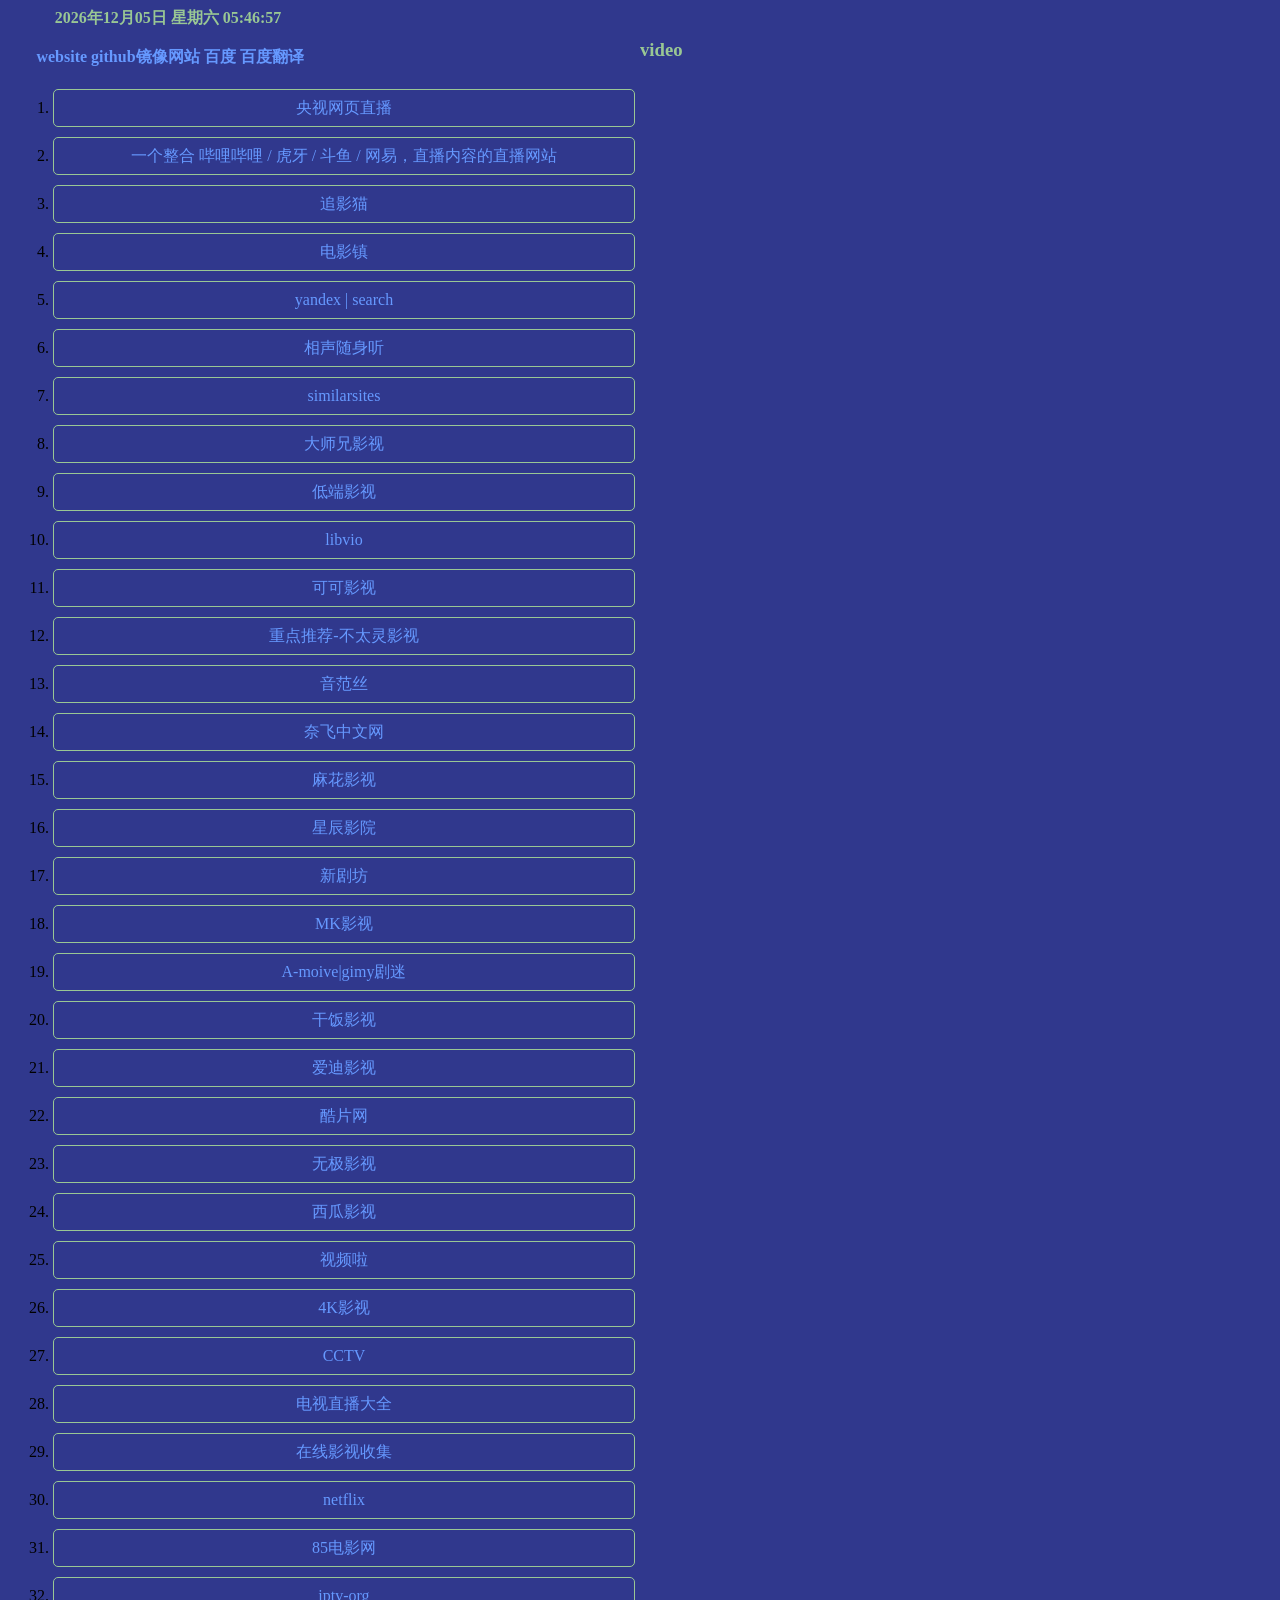
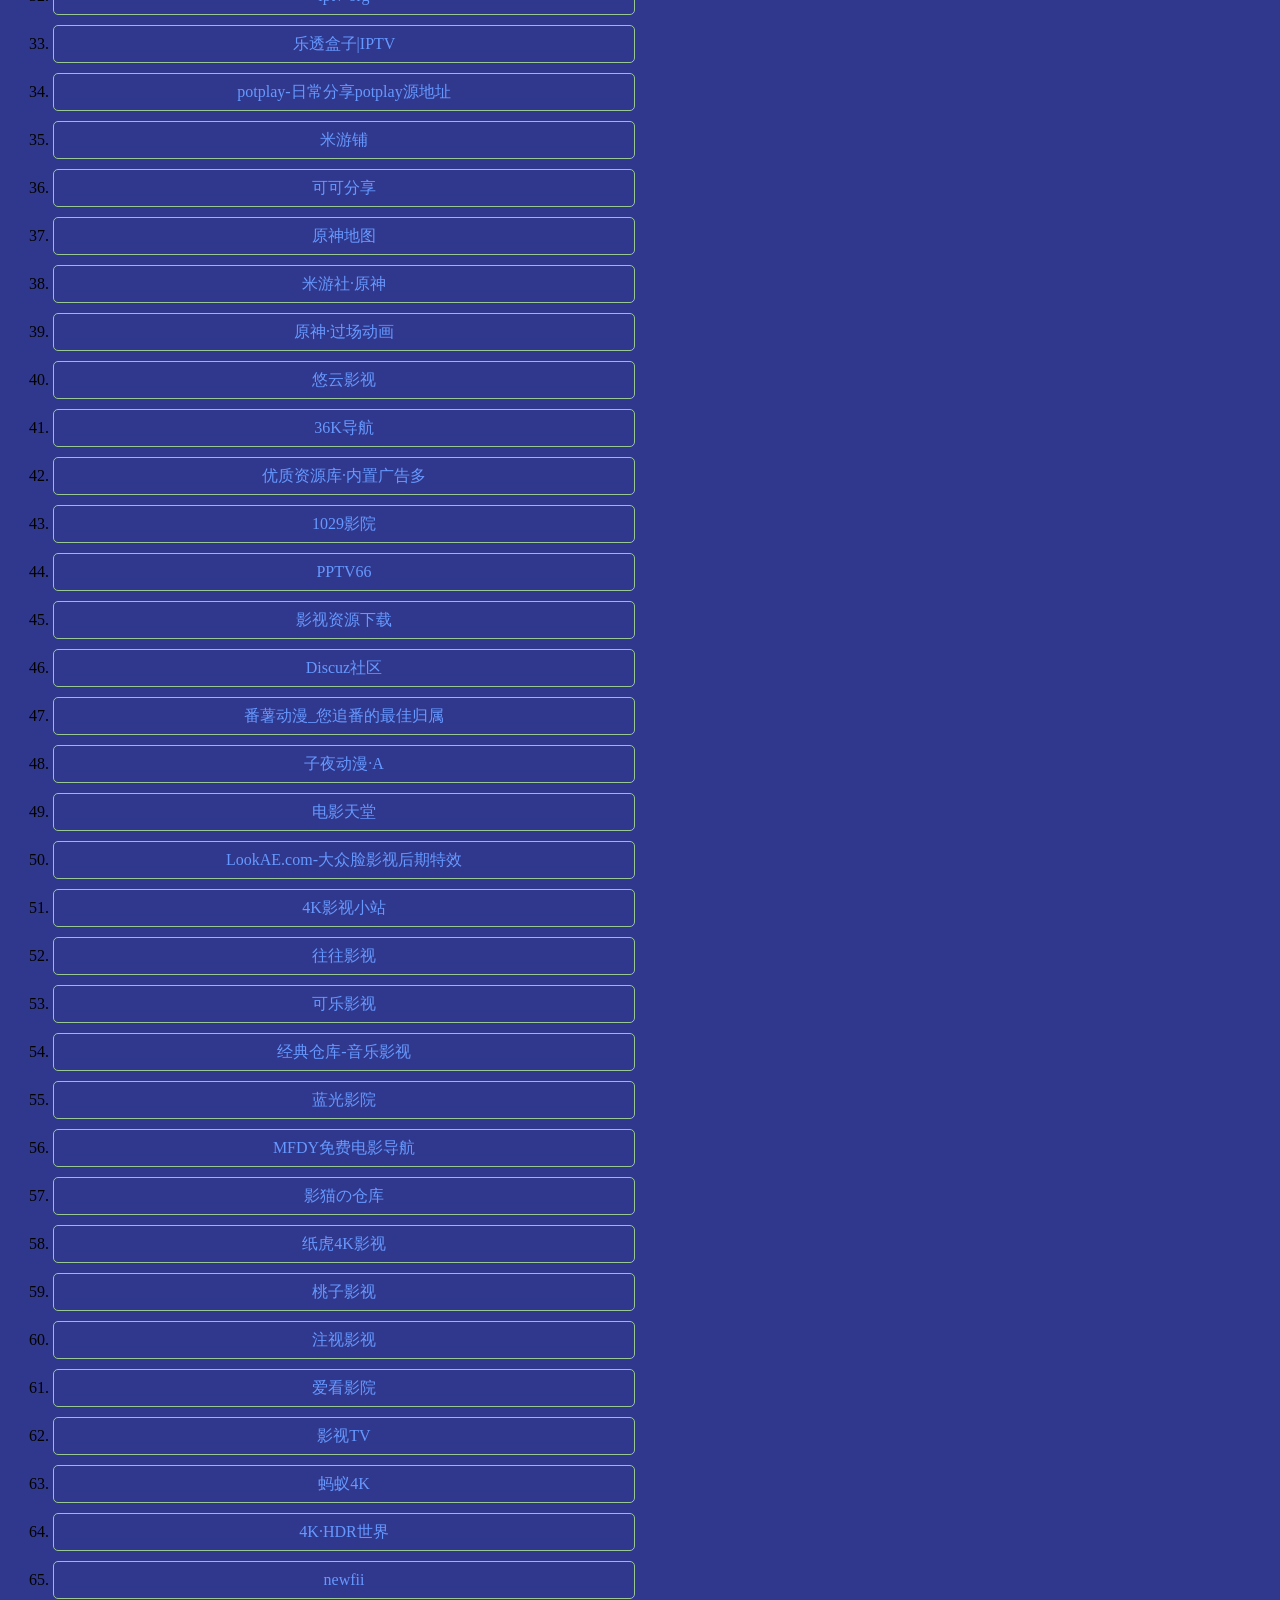
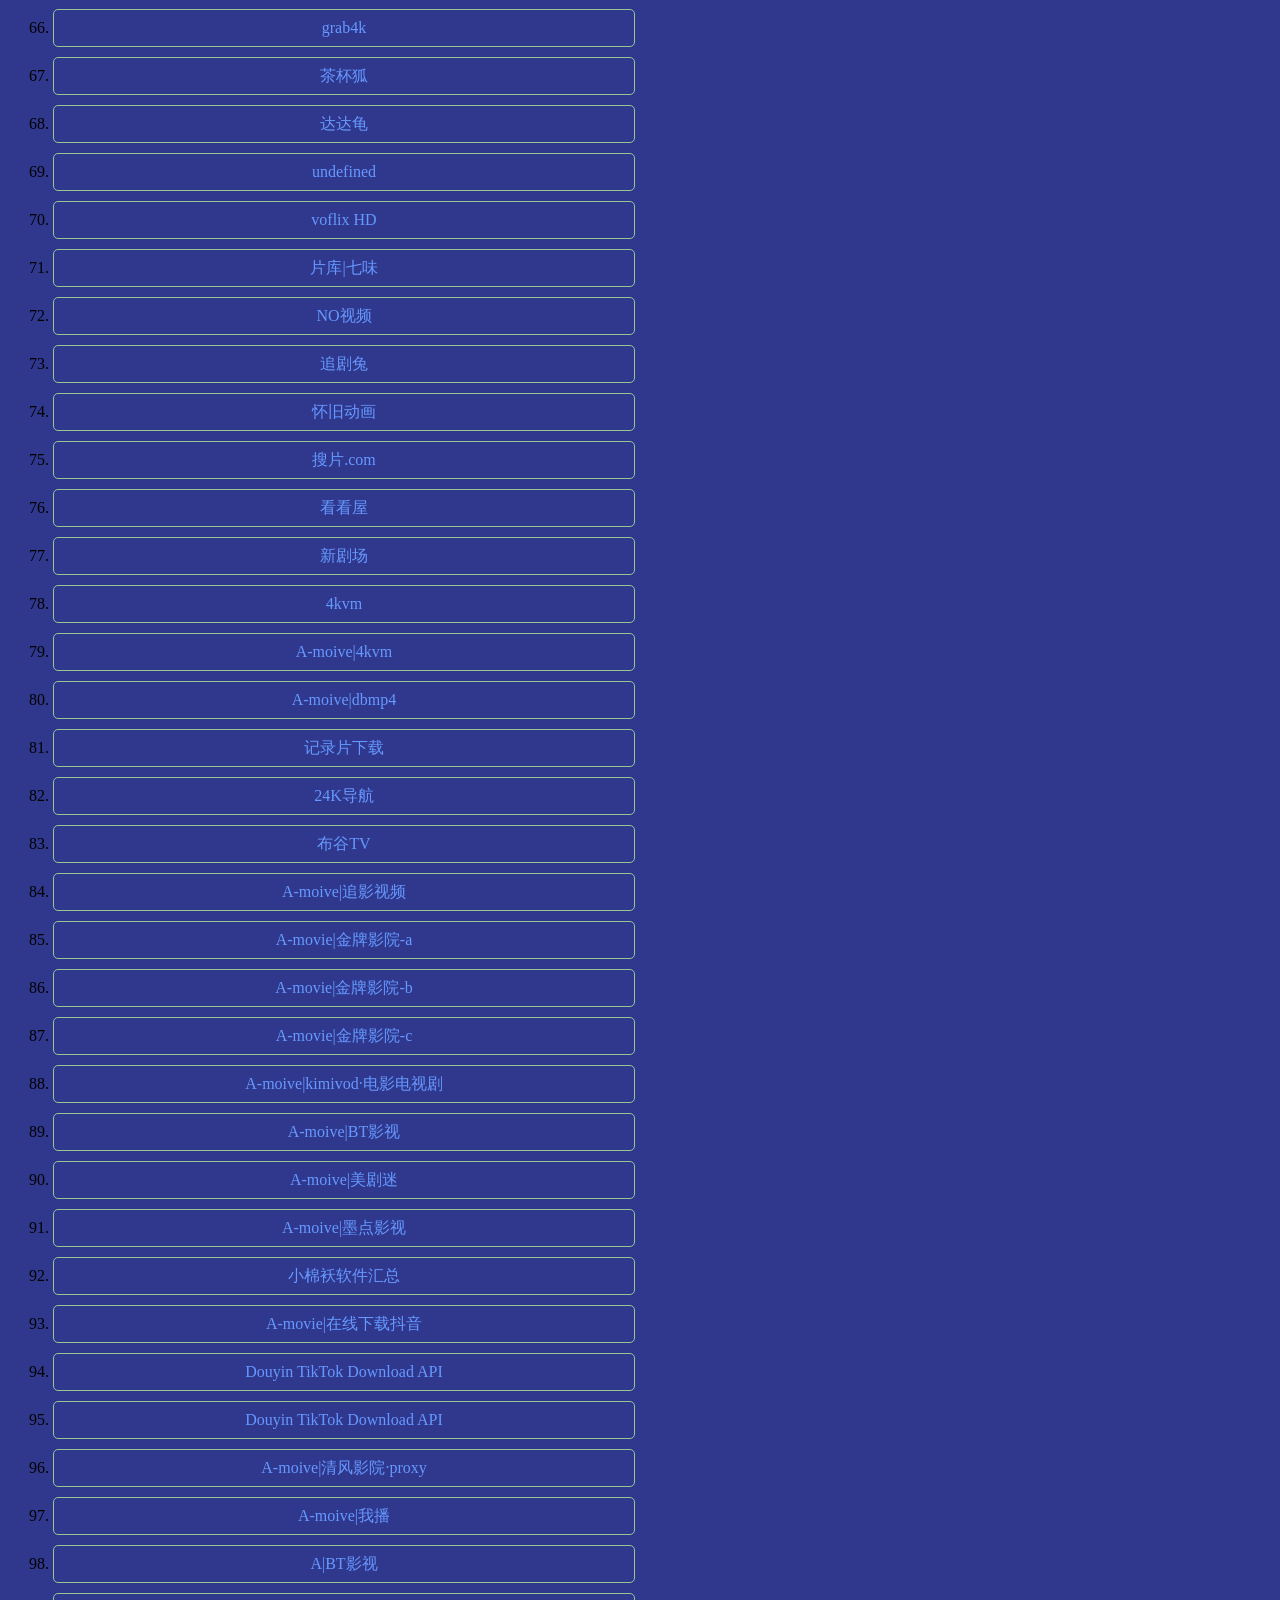
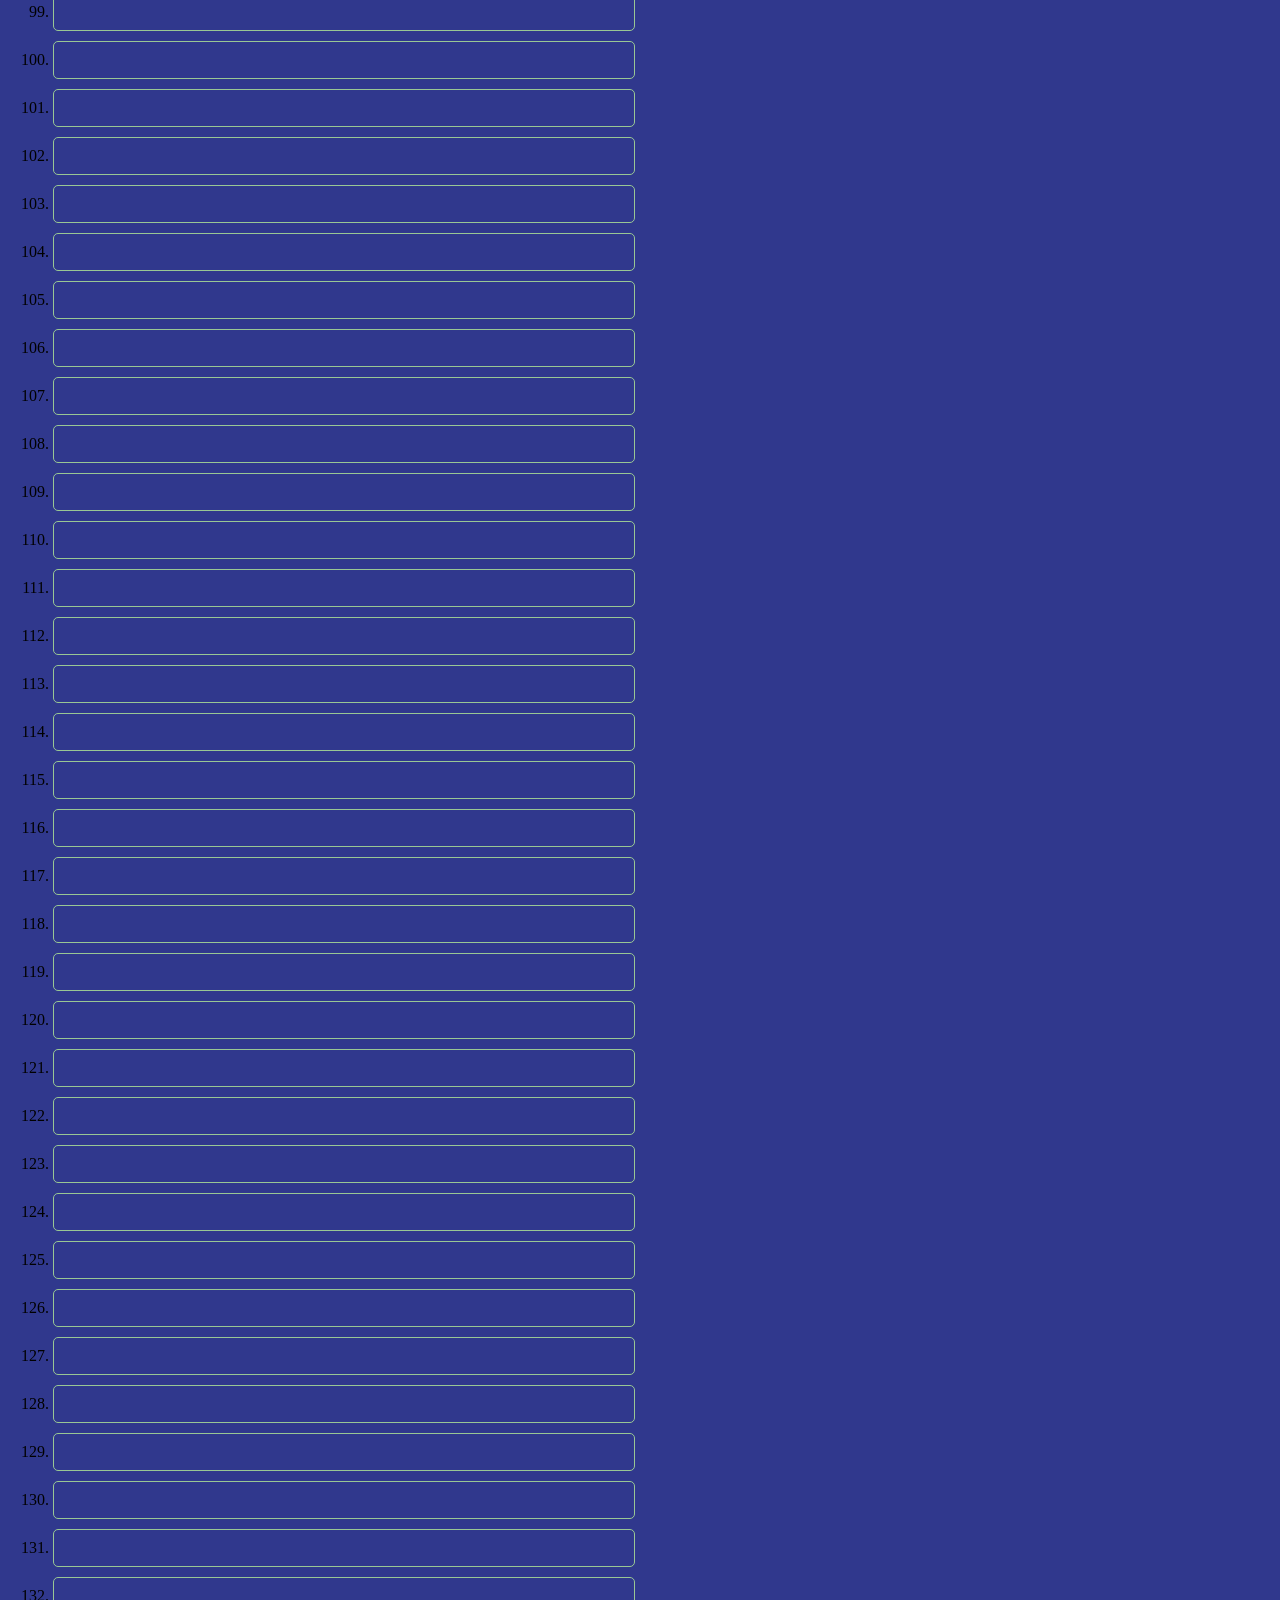
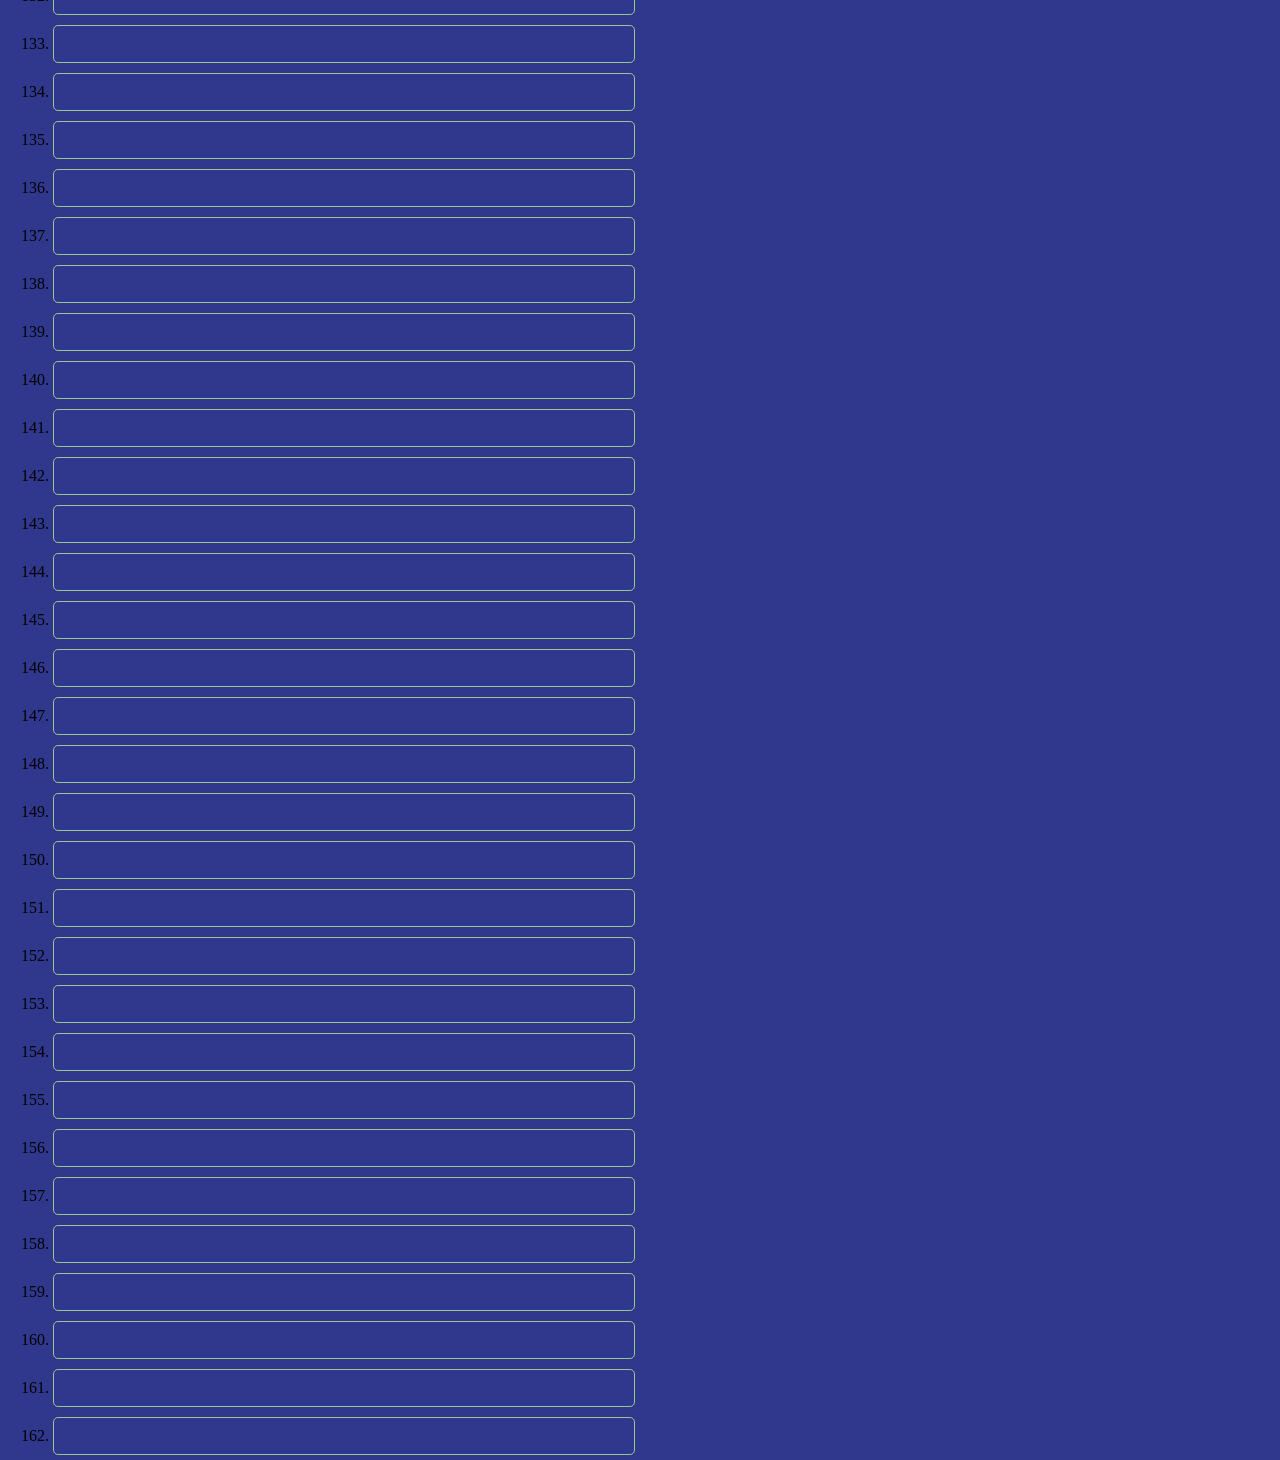
<file: web_collect/movie/index.html>
<!DOCTYPE html>
<html>
<head>
<meta charset="utf-8">
<meta name="viewport" content="width=device-width, initial-scale=1">
<title>video</title>
<style type="text/css">
body{
        background-color: #30388D;
}
h3{
        text-align: center;
}
li{
        line-height:36px;
        width:580px;
        height:36px;
        float:left;
        margin:5px 35px 5px 5px;
        border:1px solid #99C794;
        border-radius:5px;
        text-align:center;

}
li a, #time a{
        text-decoration:none;
        color: #6699FF;
}


</style>
<script type="text/javascript" src="js/data.js"></script>
<script type="text/javascript">
        window.onload = function(){
                var oH3 = document.createElement('h3');
                var oBody = document.body;
                var str = '';
                for (var i = 0; i < arr.length; i++) {
                        str += '<li><a href="'+ arr[i].href +'" title="'+ arr[i].cont +'" target="_blank">'+ arr[i].cont +'</a></li>';
                }
                var oOl =  document.createElement('ol');
                setInterval(function(){
                oH3.innerHTML ='video';
                },1000);
                oH3.style.cssText= `
                        color: #99C794;
                        position: absolute;
                        top: 20px;
                        left: 50%;
                `

                var oDiv1 = document.createElement('div');
                oDiv1.id = "time"
                oBody.appendChild(oDiv1);
                oDiv1.style.cssText = `
                        width: 320px;
                        height: 60px;
                        text-align: center;
                        font-weight: bolder;
                        color: #99C794;
                `;

                fnTime();
                function fnTime(){
                        var myTime=new Date();
                        var iYear=myTime.getFullYear();
                        var iMon=myTime.getMonth()+1;
                        var iDate=myTime.getDate();
                        var iWeek=myTime.getDay();
                        var iH=myTime.getHours();
                        var iMin=myTime.getMinutes();
                        var iSec=myTime.getSeconds();
                        var str2='';
                        if(iWeek===0) iWeek='星期日';
                        if(iWeek===1) iWeek='星期一';
                        if(iWeek===2) iWeek='星期二';
                        if(iWeek===3) iWeek='星期三';
                        if(iWeek===4) iWeek='星期四';
                        if(iWeek===5) iWeek='星期五';
                        if(iWeek===6) iWeek='星期六';
                        str2=iYear+'年'+fn1(iMon)+'月'+fn1(iDate)+'日 '+iWeek+' '+fn1(iH)+':'+fn1(iMin)+':'+fn1(iSec);
                        oDiv1.innerHTML=str2+'</br></br>'+'&nbsp;'+'<a href="https://zpandame.github.io/website/hidden.html" style="color: #6699FF" title="website" target="_blank">website</a>'+' <a href="http://g.nite07.org/"  style="color: #6699FF" title="github镜像网站" target="_blank">github镜像网站</a>'+' <a href="https://www.baidu.com/"  style="color: #6699FF" title="百度" target="_blank">百度</a>'+' <a href="http://fanyi.baidu.com/"  style="color: #6699FF" title="translate" target="_blank">百度翻译</a>';
                }
                function fn1(n){
                        return n<10?'0'+n:n;
                }

                oBody.appendChild(oH3);
                oOl.innerHTML = str;
                oBody.appendChild(oOl);
        }
</script>
</head>
<body>
</body>
</html>
</file>
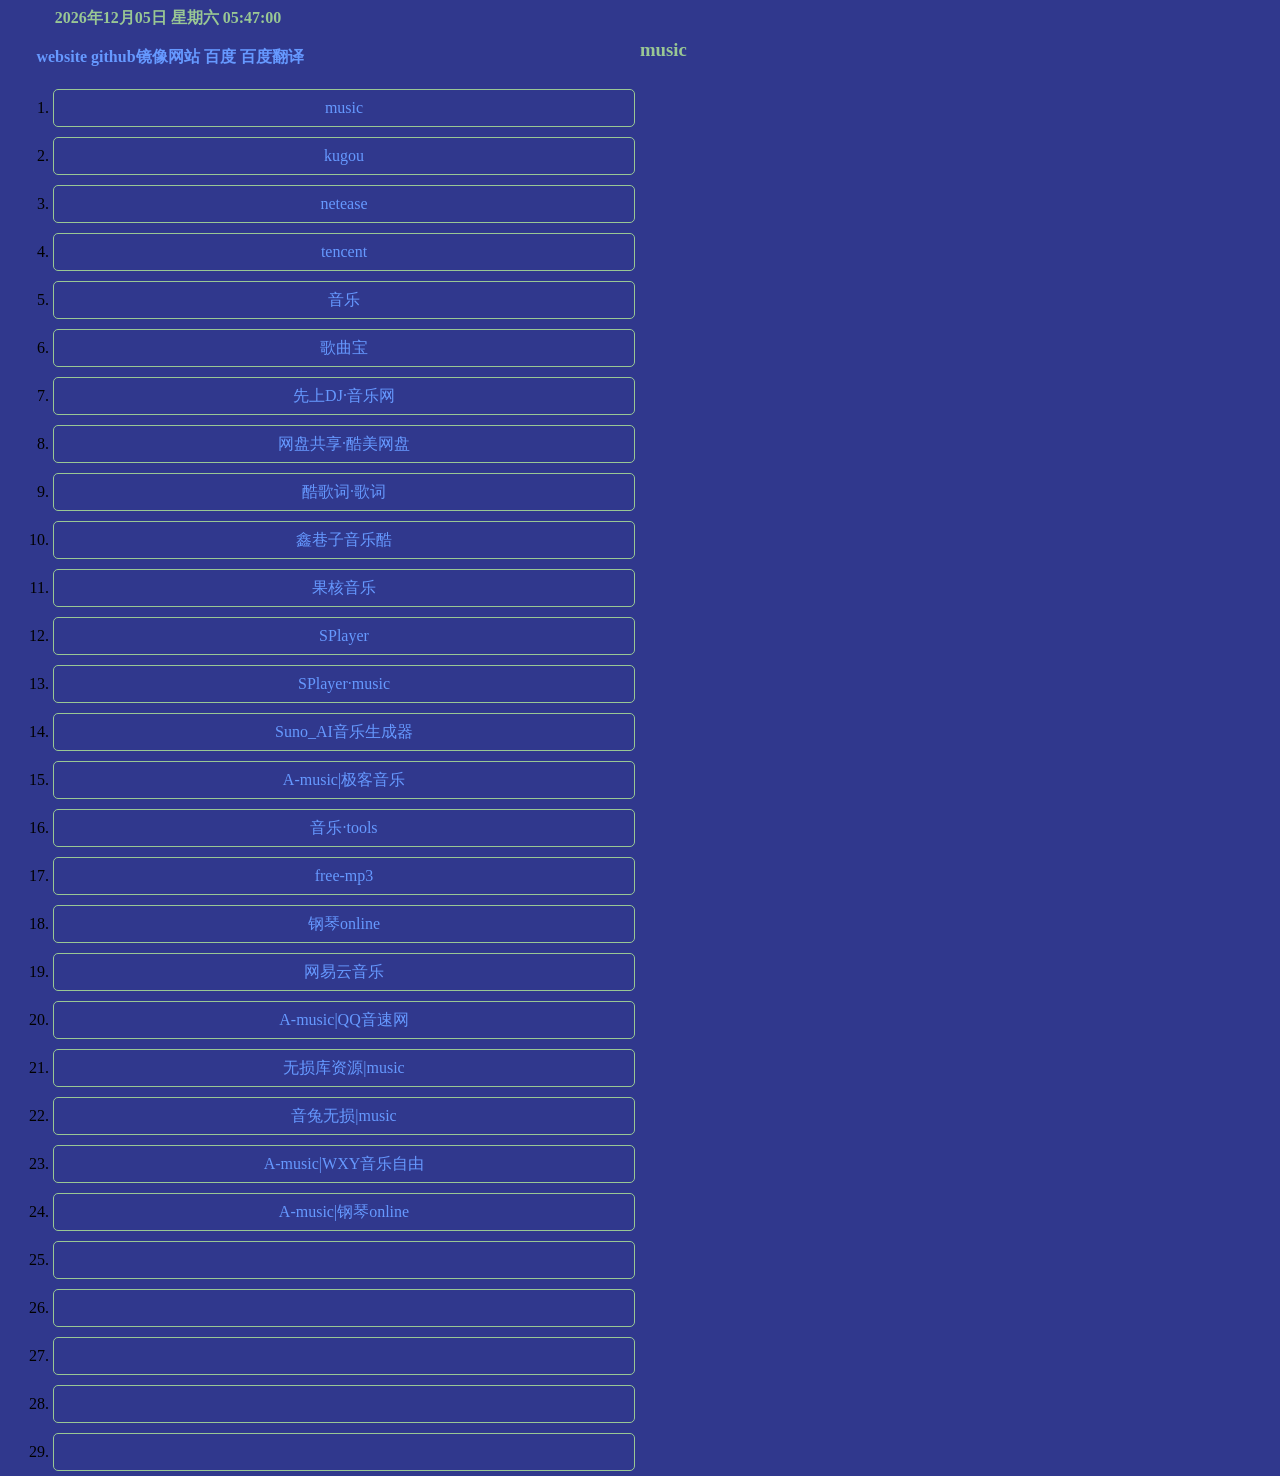
<file: web_collect/music/index.html>
<!DOCTYPE html>
<html>
<head>
<meta charset="utf-8">
<meta name="viewport" content="width=device-width, initial-scale=1">
<title>music</title>
<style type="text/css">
body{
        background-color: #30388D;
}
h3{
        text-align: center;
}
li{
        line-height:36px;
        width:580px;
        height:36px;
        float:left;
        margin:5px 35px 5px 5px;
        border:1px solid #99C794;
        border-radius:5px;
        text-align:center;

}
li a, #time a{
        text-decoration:none;
        color: #6699FF;
}


</style>
<script type="text/javascript" src="js/data.js"></script>
<script type="text/javascript">
        window.onload = function(){
                var oH3 = document.createElement('h3');
                var oBody = document.body;
                var str = '';
                for (var i = 0; i < arr.length; i++) {
                        str += '<li><a href="'+ arr[i].href +'" title="'+ arr[i].cont +'" target="_blank">'+ arr[i].cont +'</a></li>';
                }
                var oOl =  document.createElement('ol');
                setInterval(function(){
                oH3.innerHTML ='music';
                },1000);
                oH3.style.cssText= `
                        color: #99C794;
                        position: absolute;
                        top: 20px;
                        left: 50%;
                `

                var oDiv1 = document.createElement('div');
                oDiv1.id = "time"
                oBody.appendChild(oDiv1);
                oDiv1.style.cssText = `
                        width: 320px;
                        height: 60px;
                        text-align: center;
                        font-weight: bolder;
                        color: #99C794;
                `;

                fnTime();
                function fnTime(){
                        var myTime=new Date();
                        var iYear=myTime.getFullYear();
                        var iMon=myTime.getMonth()+1;
                        var iDate=myTime.getDate();
                        var iWeek=myTime.getDay();
                        var iH=myTime.getHours();
                        var iMin=myTime.getMinutes();
                        var iSec=myTime.getSeconds();
                        var str2='';
                        if(iWeek===0) iWeek='星期日';
                        if(iWeek===1) iWeek='星期一';
                        if(iWeek===2) iWeek='星期二';
                        if(iWeek===3) iWeek='星期三';
                        if(iWeek===4) iWeek='星期四';
                        if(iWeek===5) iWeek='星期五';
                        if(iWeek===6) iWeek='星期六';
                        str2=iYear+'年'+fn1(iMon)+'月'+fn1(iDate)+'日 '+iWeek+' '+fn1(iH)+':'+fn1(iMin)+':'+fn1(iSec);
                        oDiv1.innerHTML=str2+'</br></br>'+'&nbsp;'+'<a href="https://zpandame.github.io/website/hidden.html" style="color: #6699FF" title="website" target="_blank">website</a>'+' <a href="http://g.nite07.org/"  style="color: #6699FF" title="github镜像网站" target="_blank">github镜像网站</a>'+' <a href="https://www.baidu.com/"  style="color: #6699FF" title="百度" target="_blank">百度</a>'+' <a href="http://fanyi.baidu.com/"  style="color: #6699FF" title="translate" target="_blank">百度翻译</a>';
                }
                function fn1(n){
                        return n<10?'0'+n:n;
                }

                oBody.appendChild(oH3);
                oOl.innerHTML = str;
                oBody.appendChild(oOl);
        }
</script>
</head>
<body>
</body>
</html>
</file>
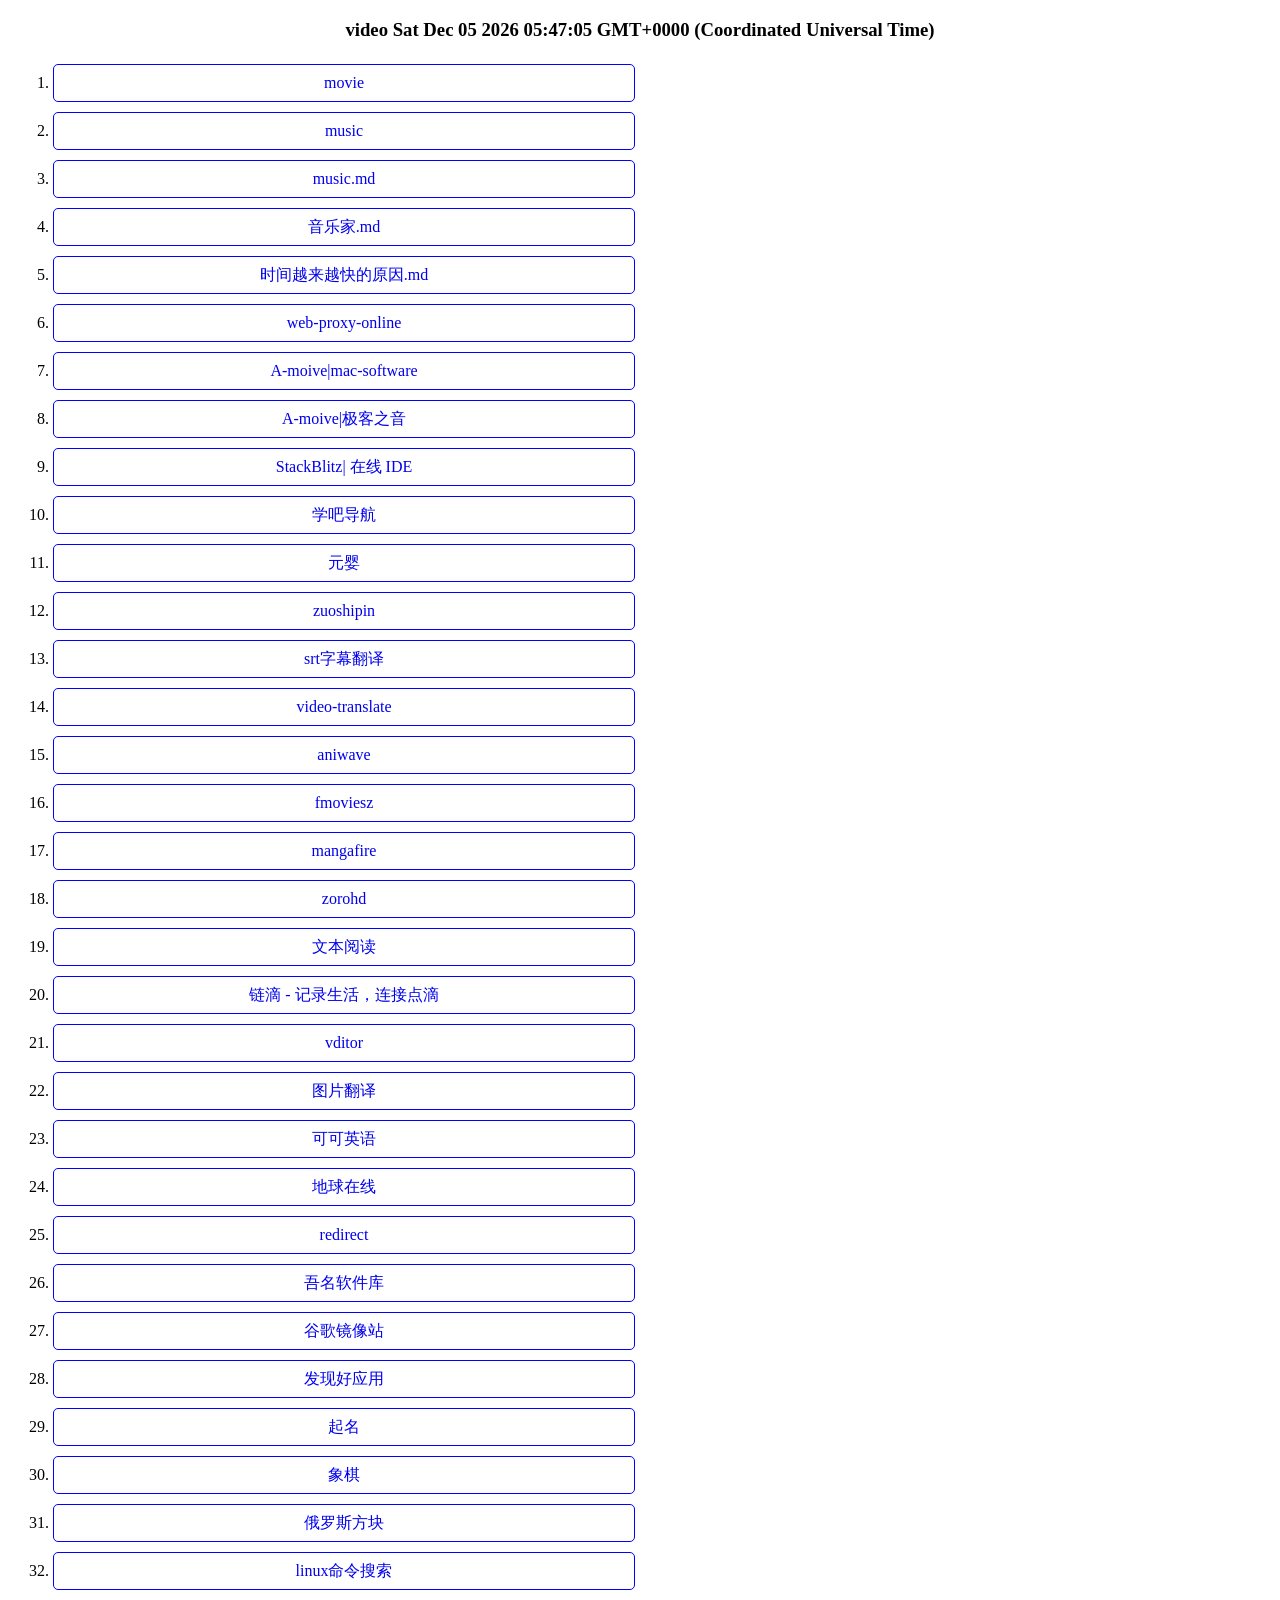
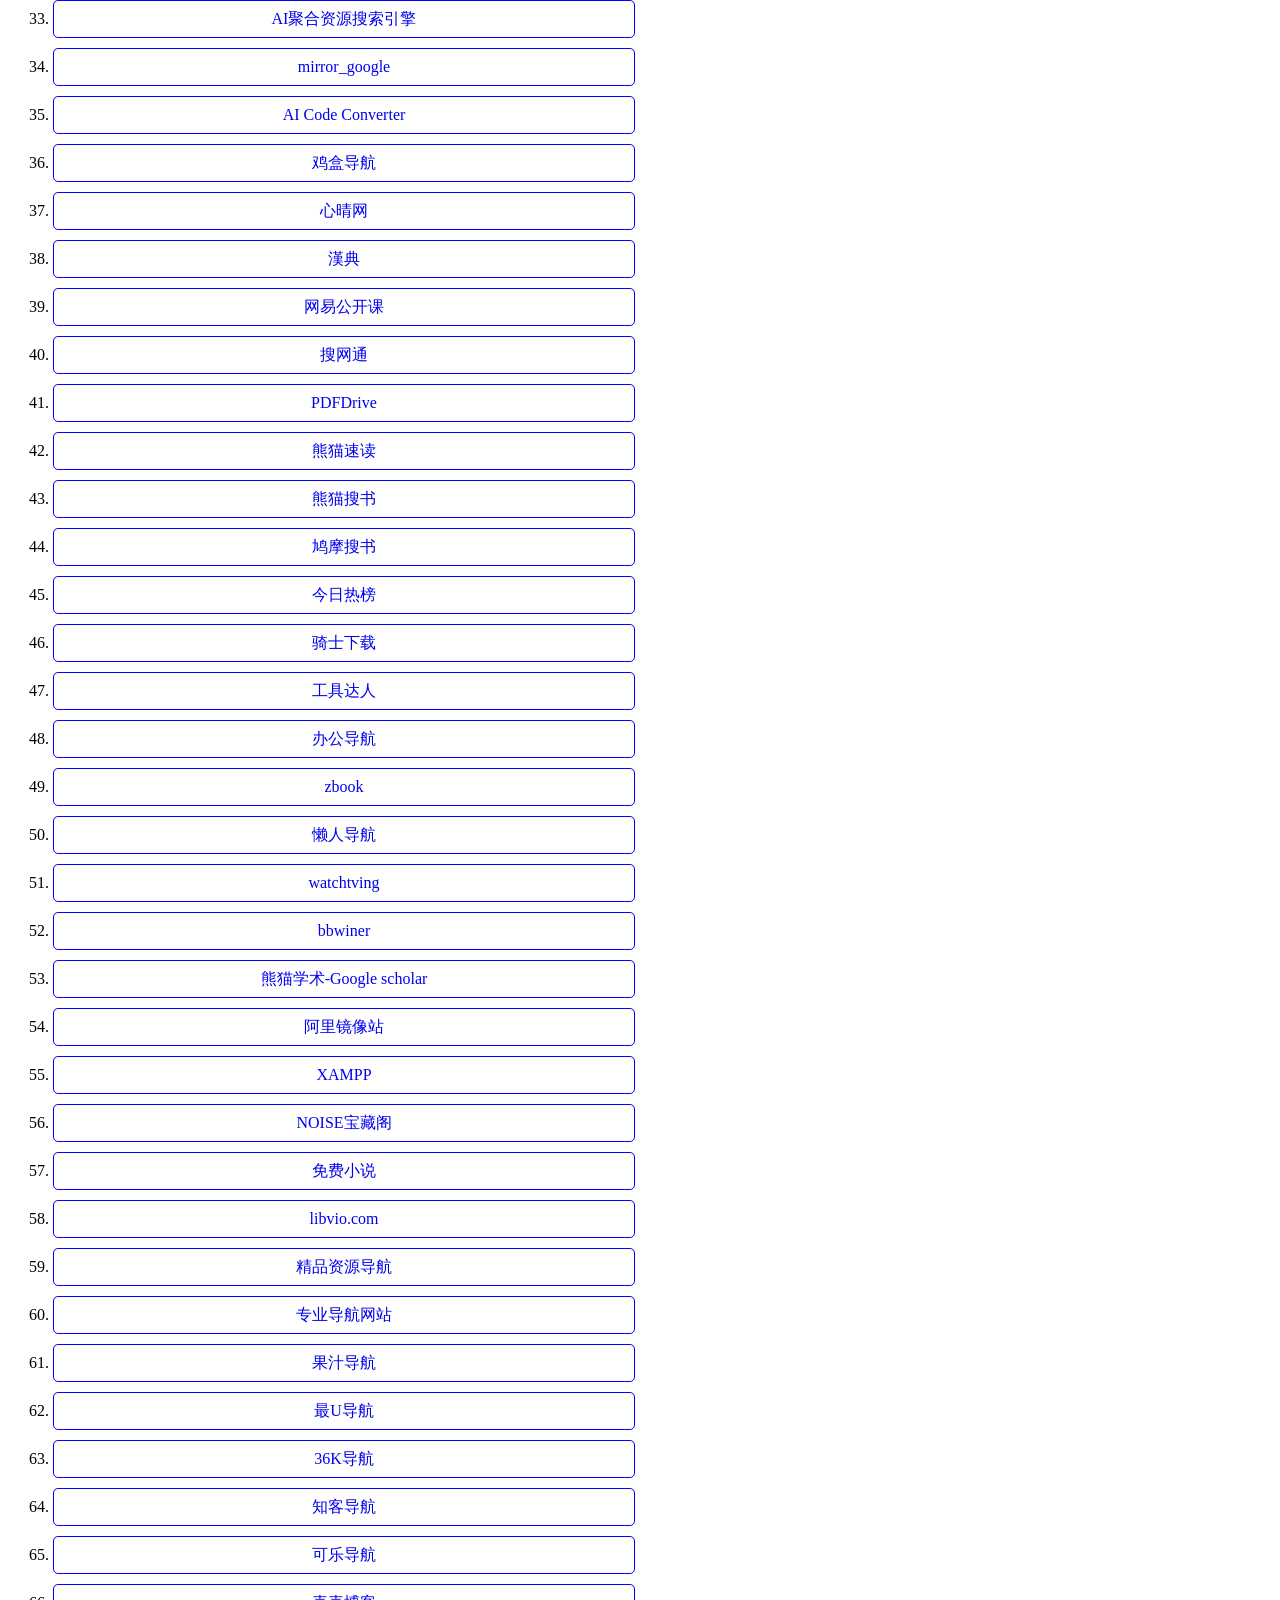
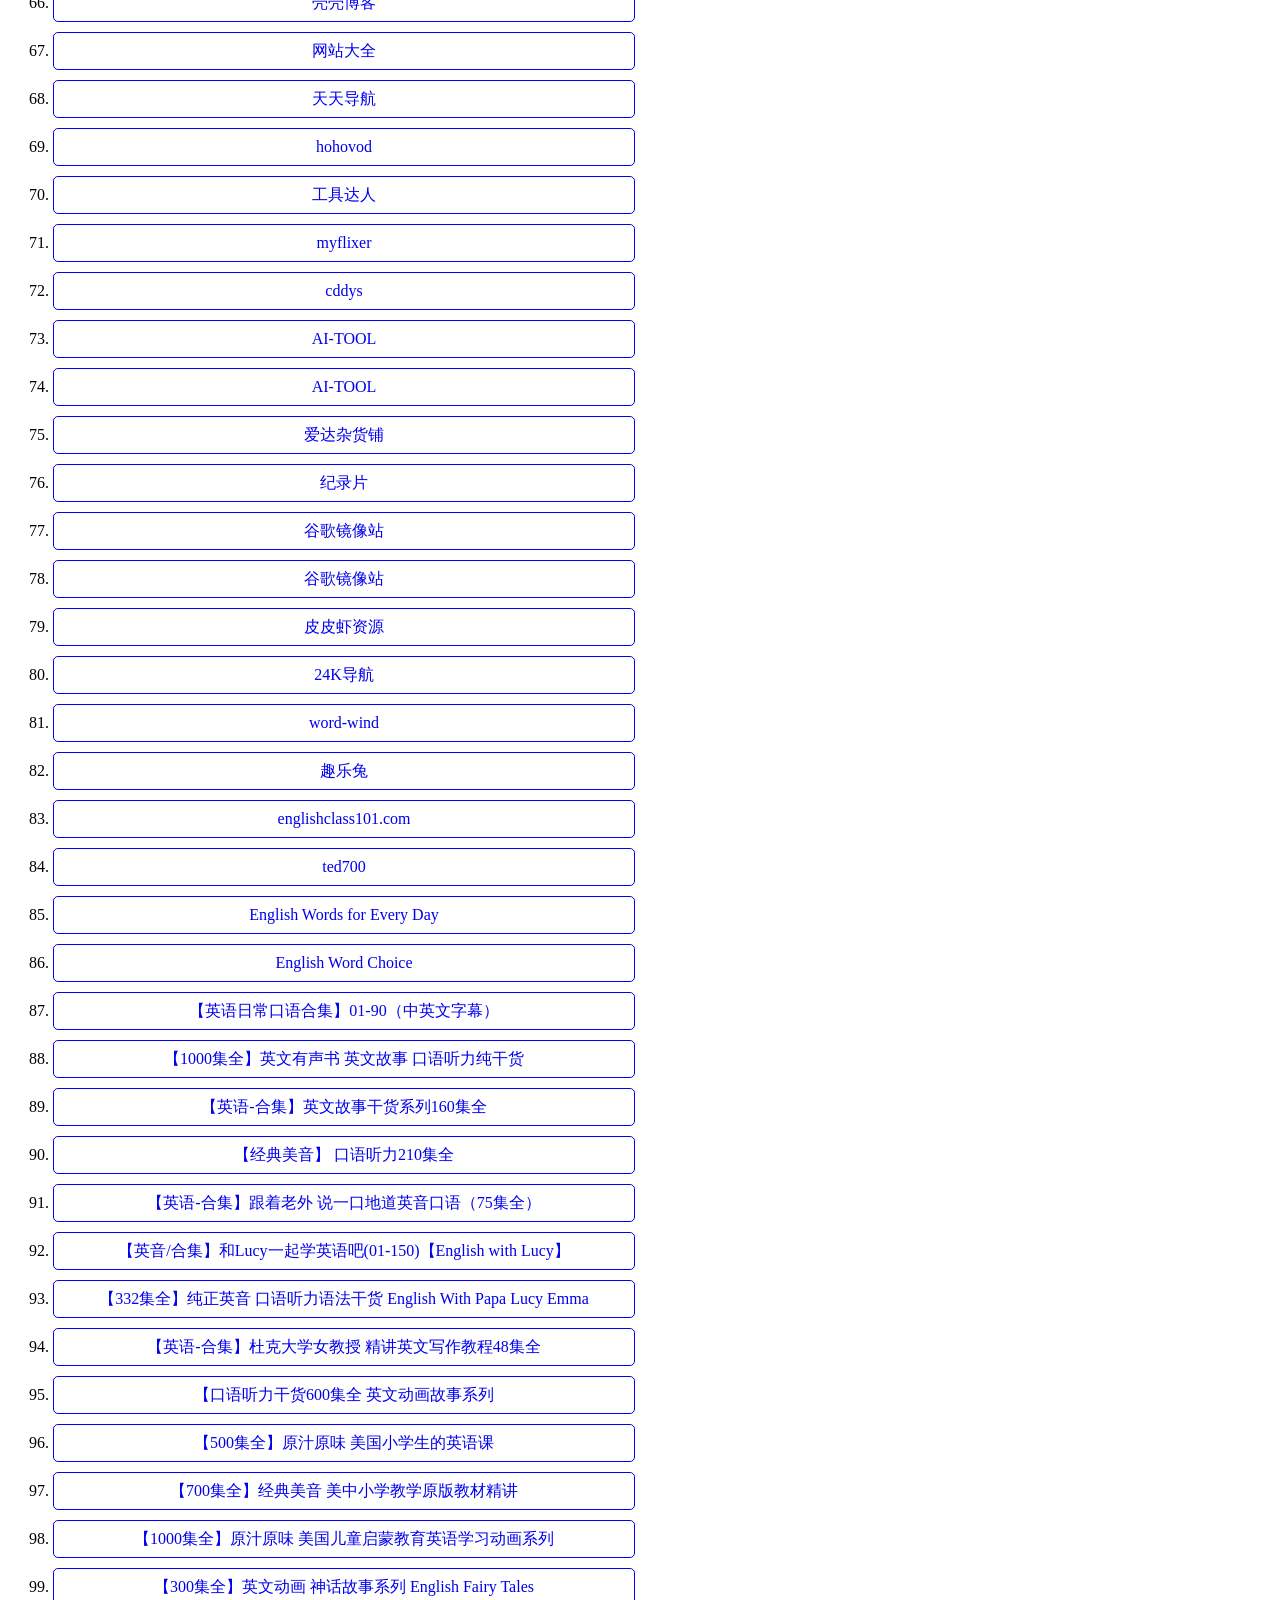
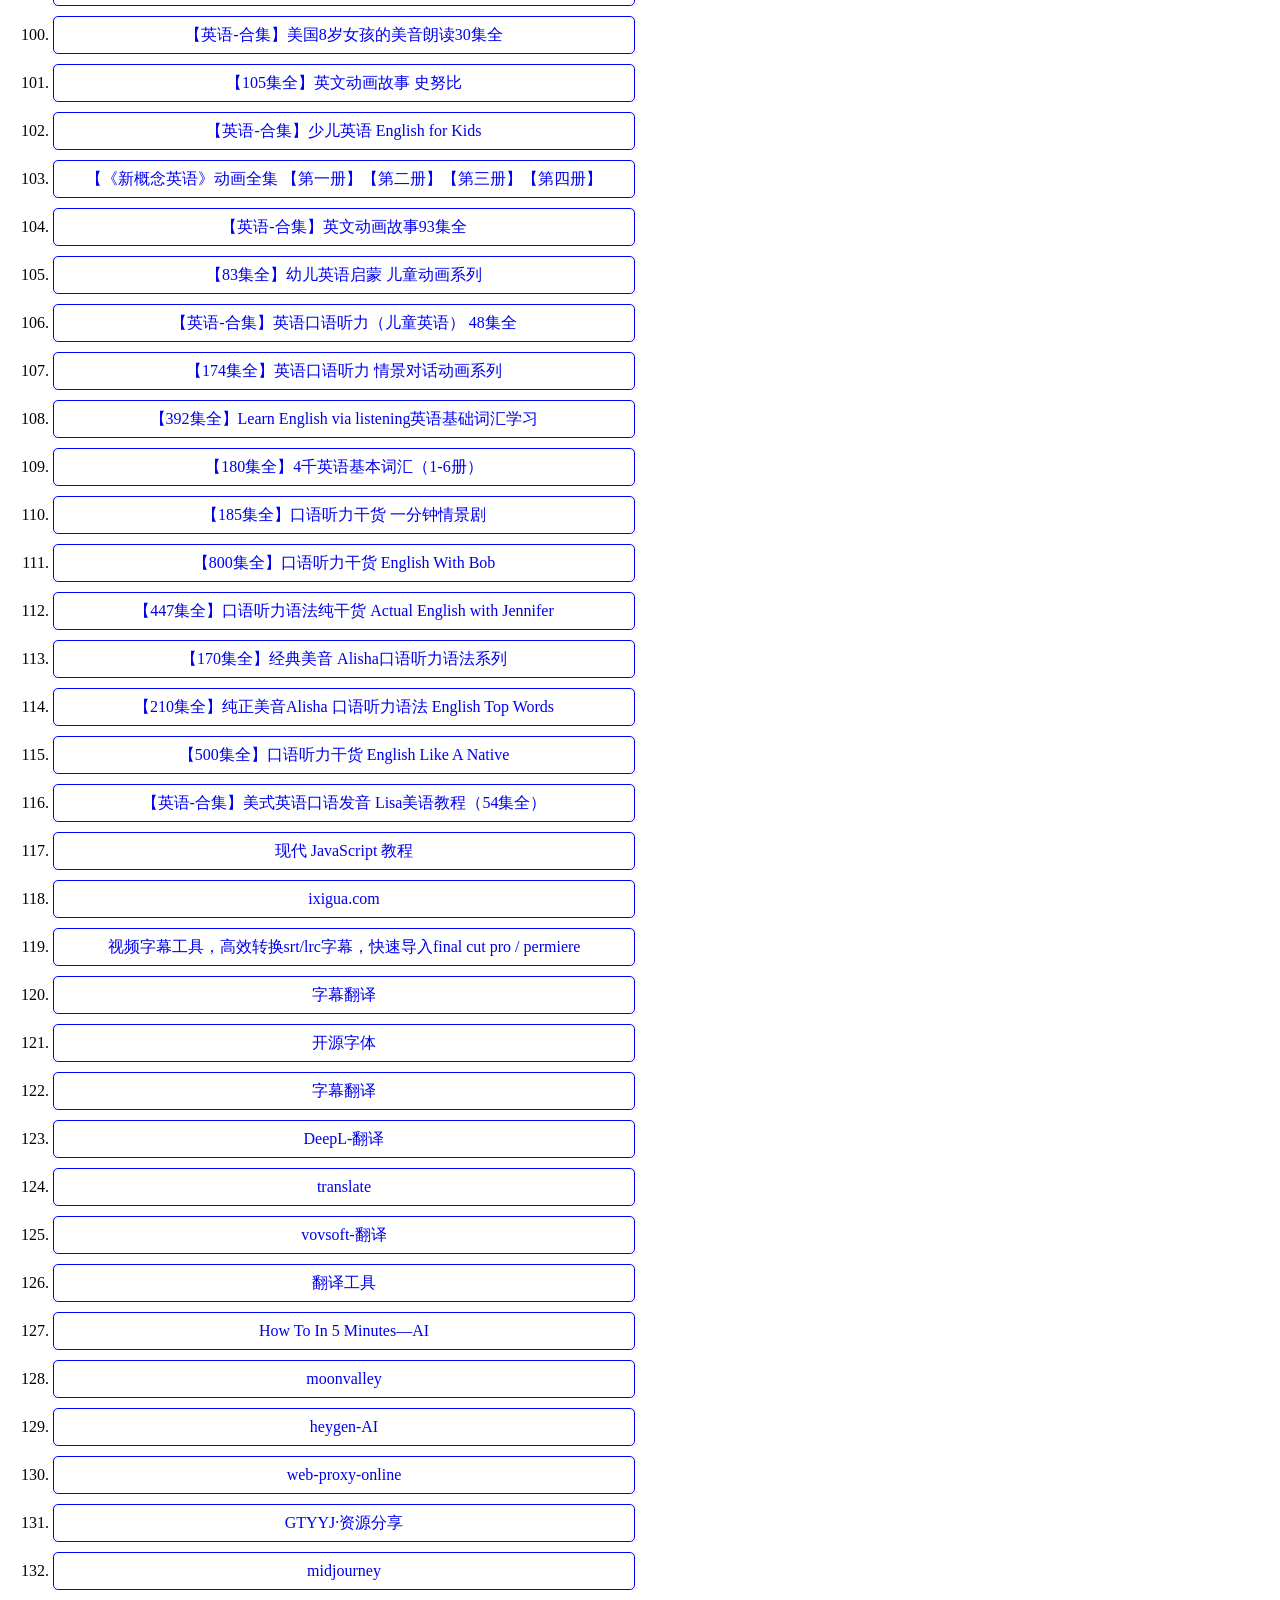
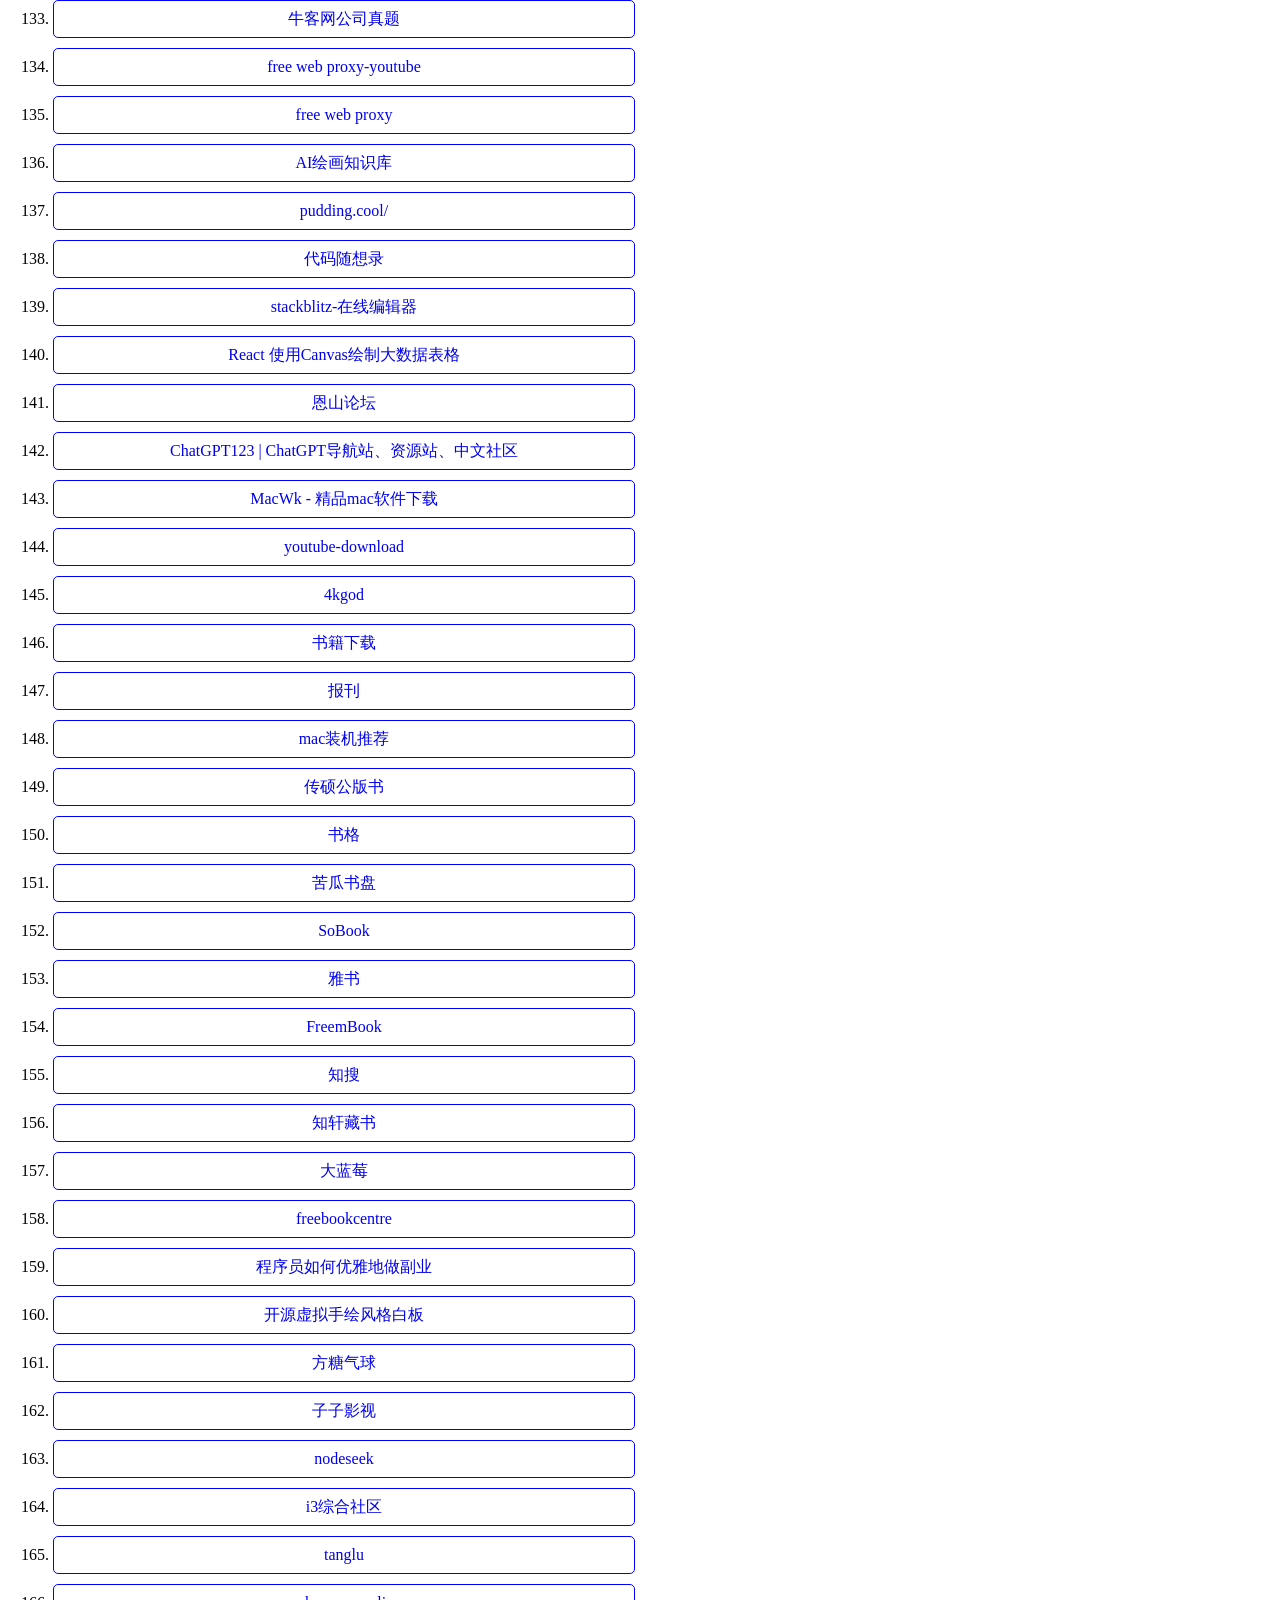
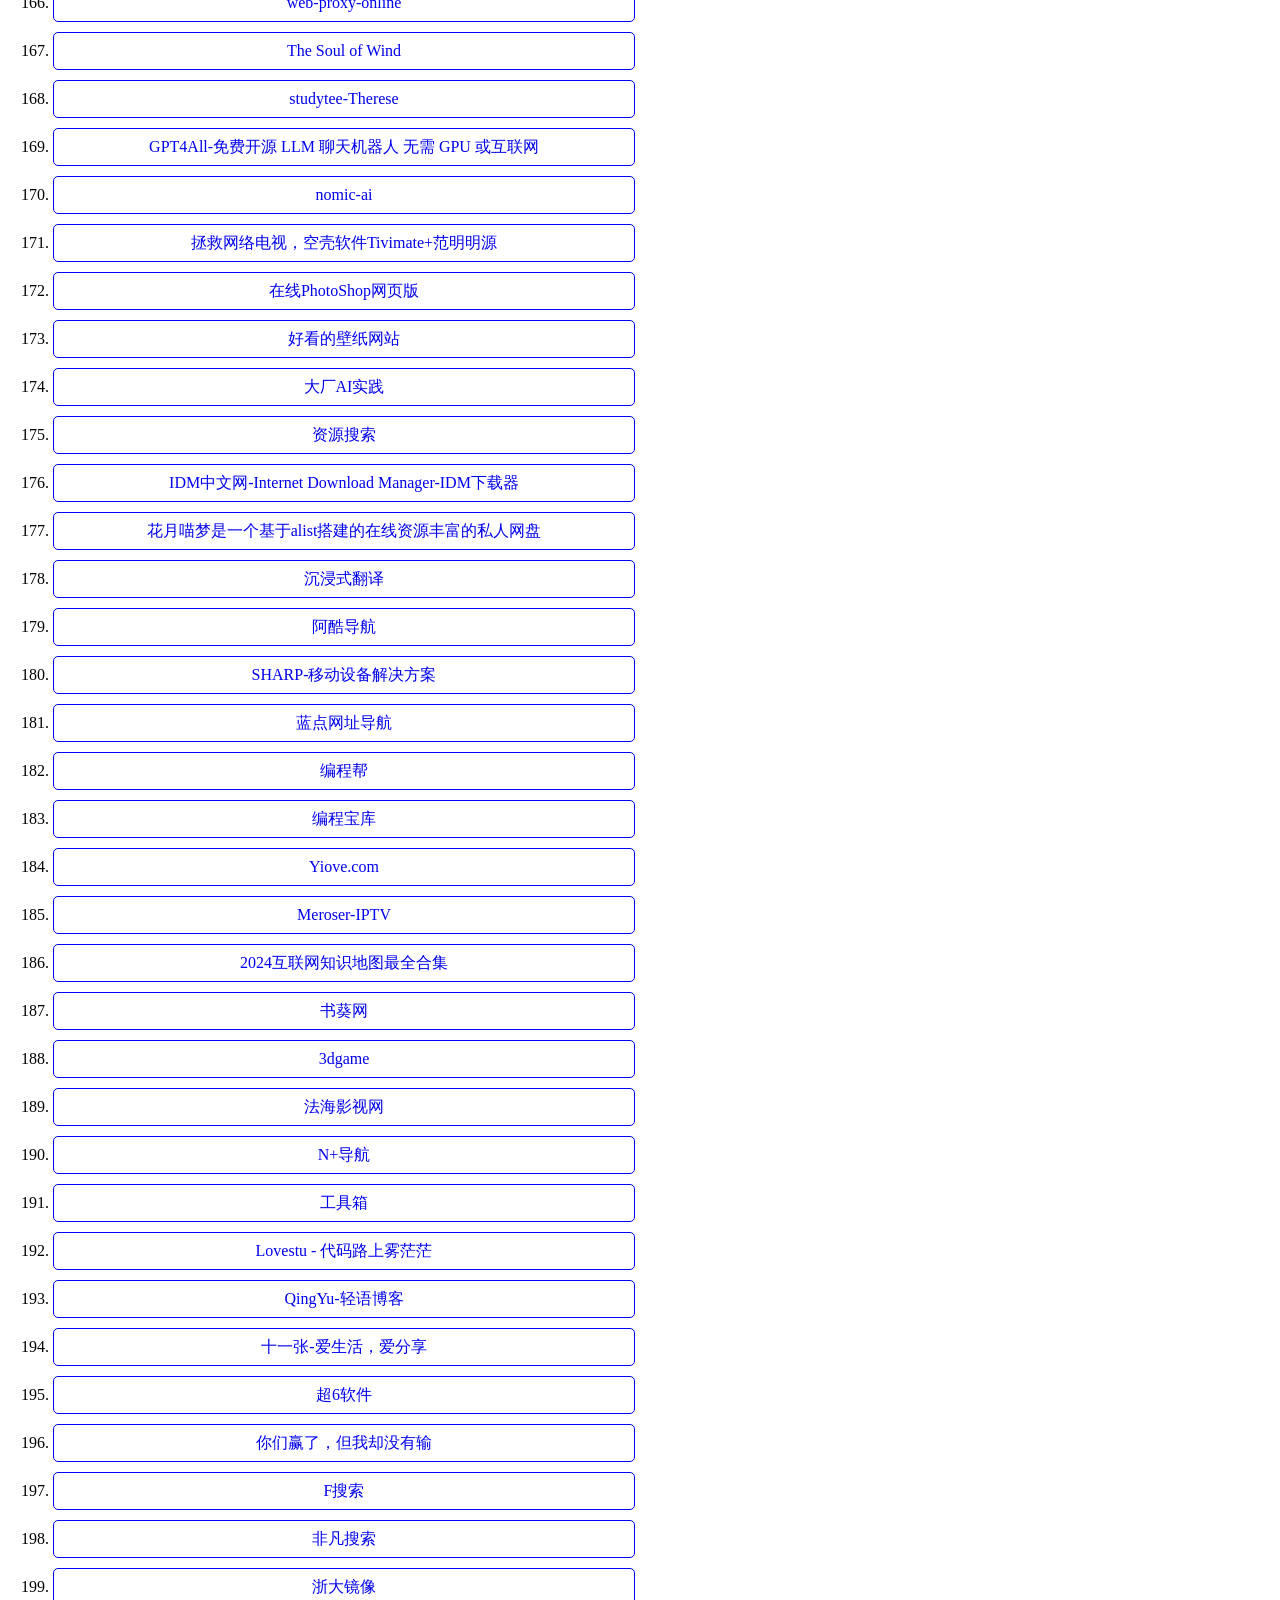
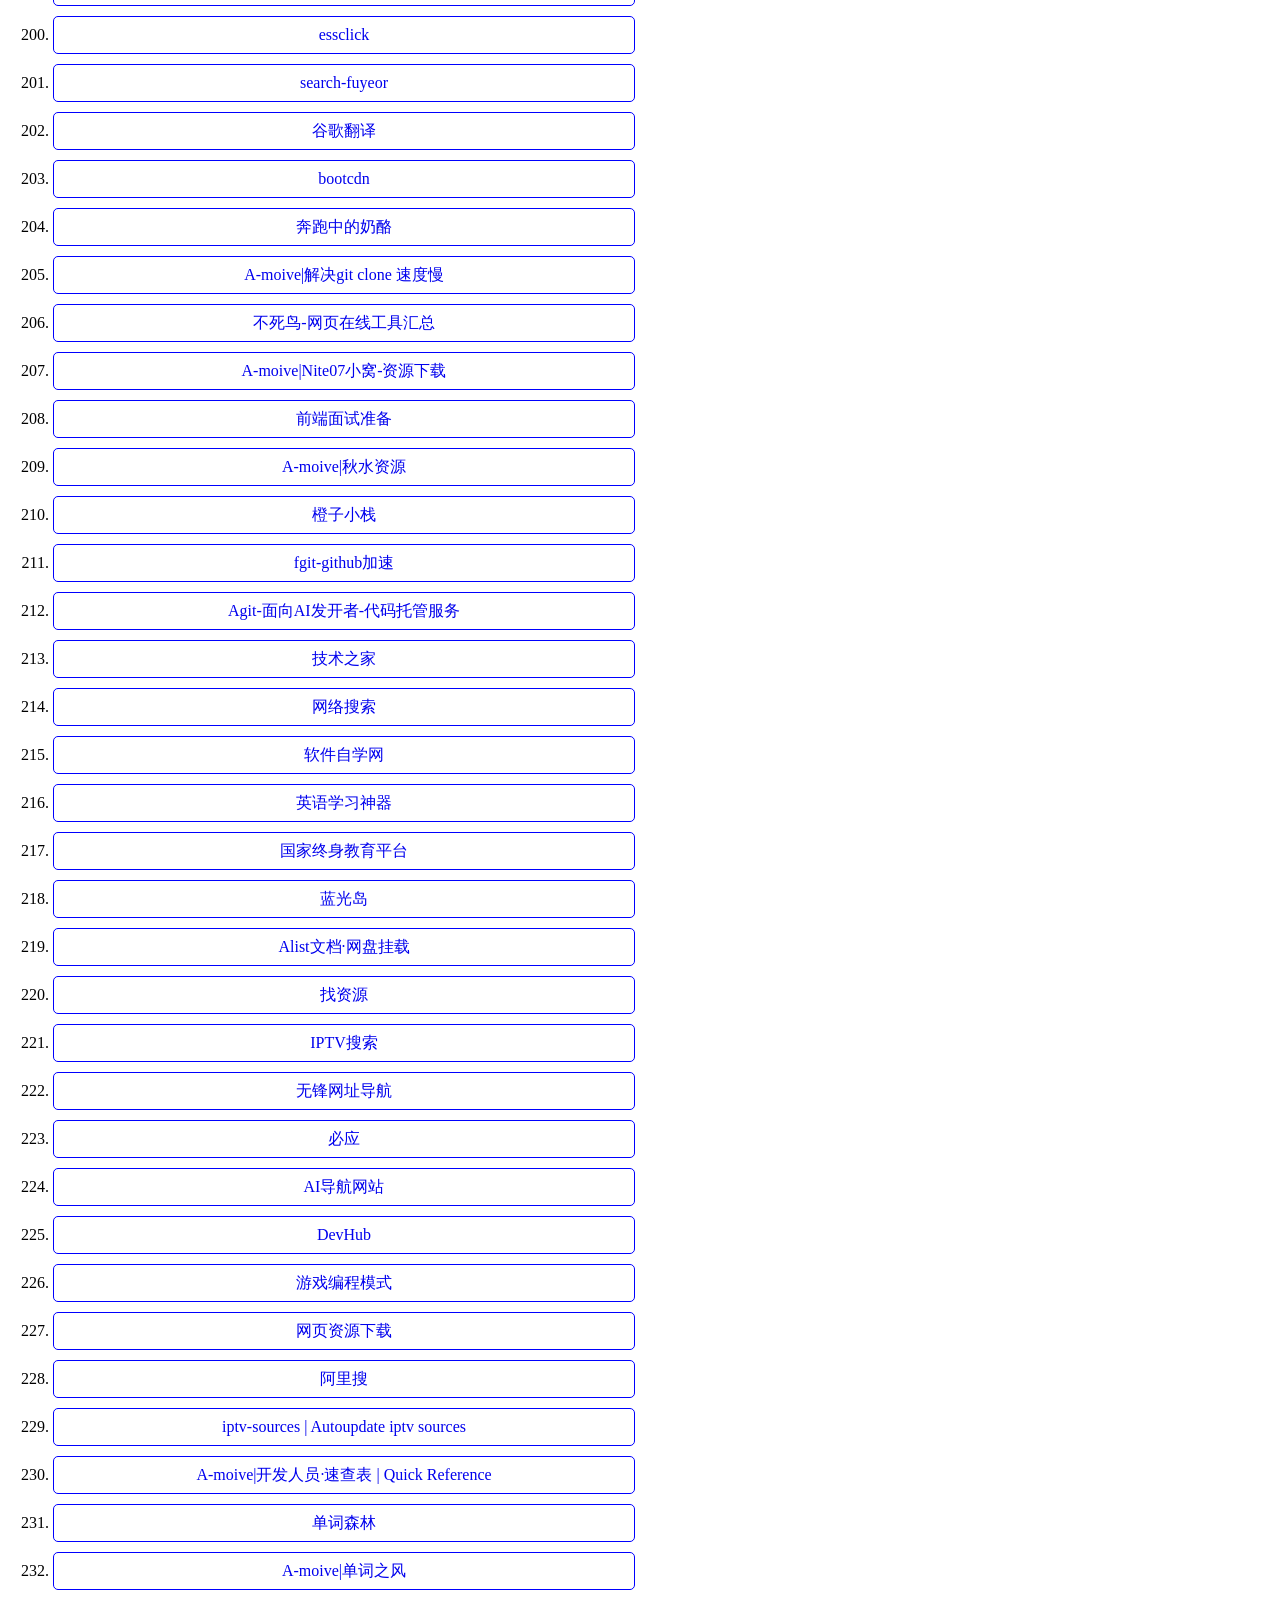
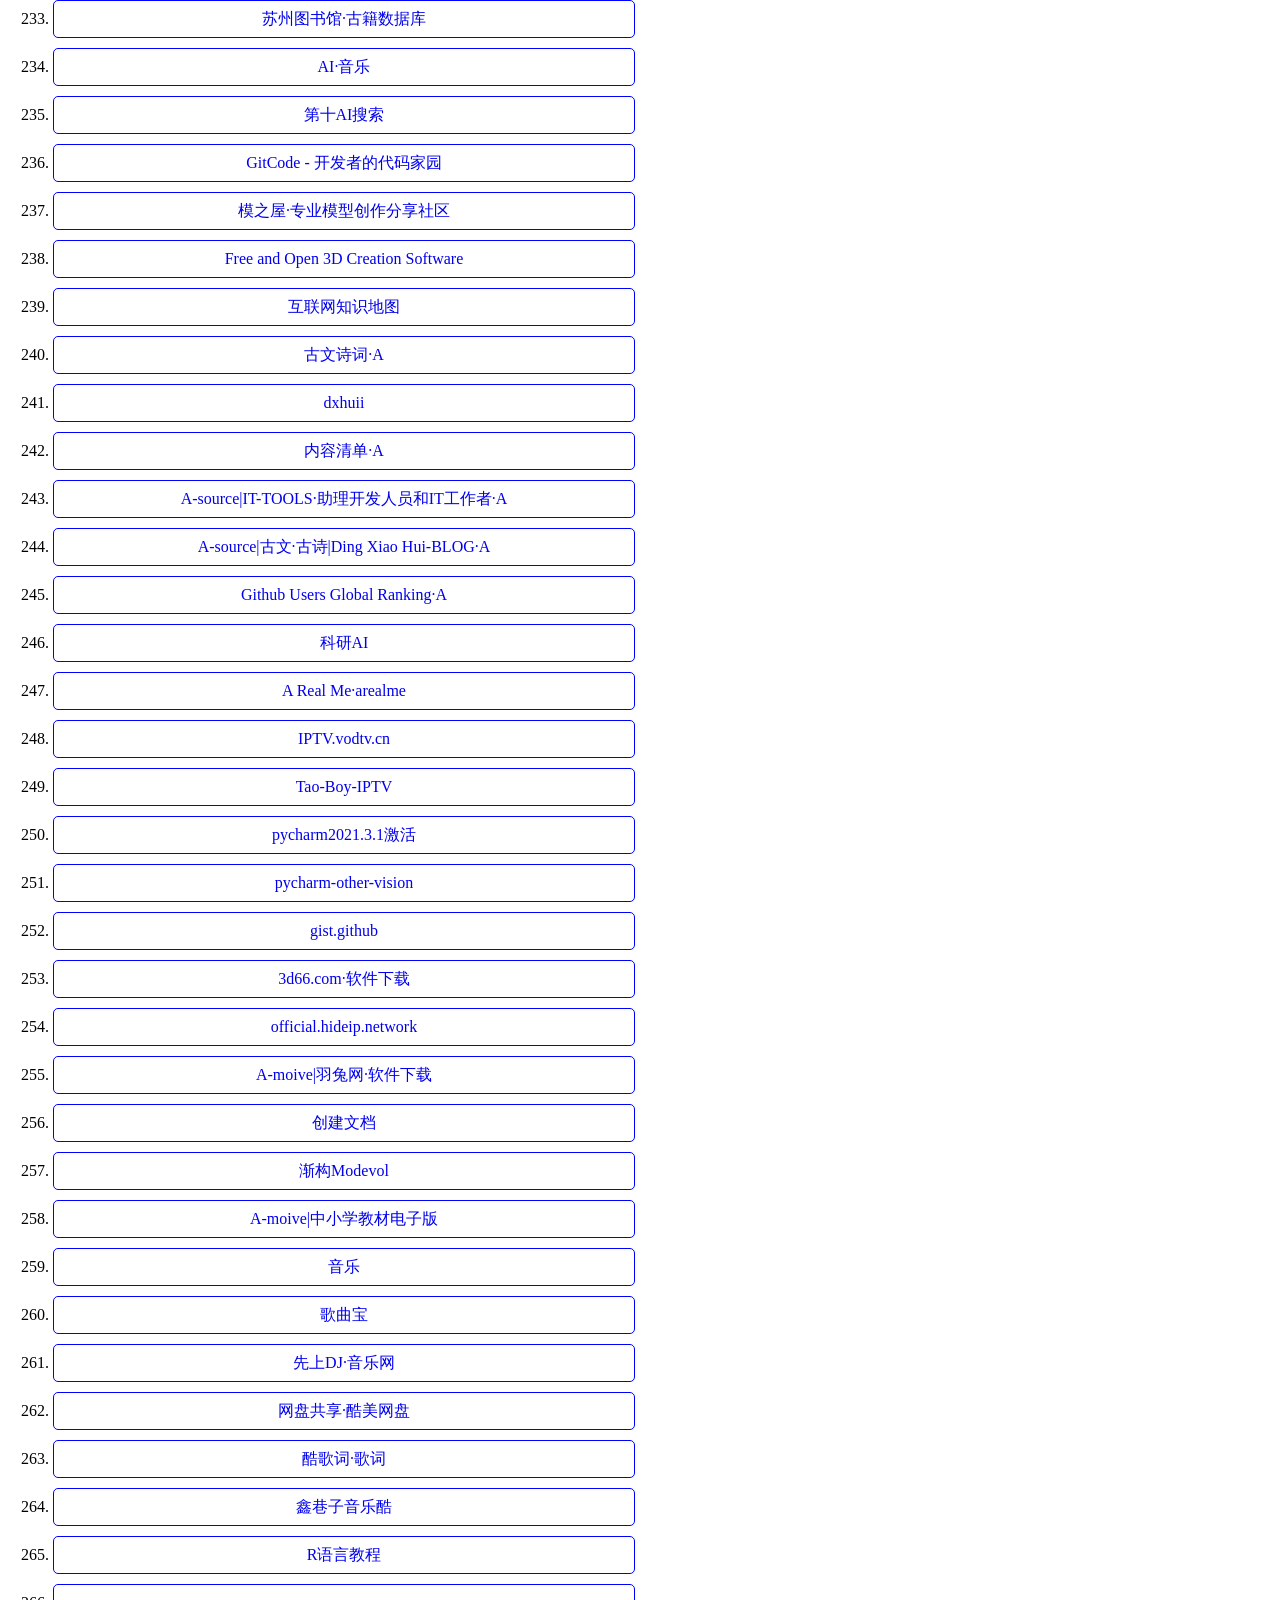
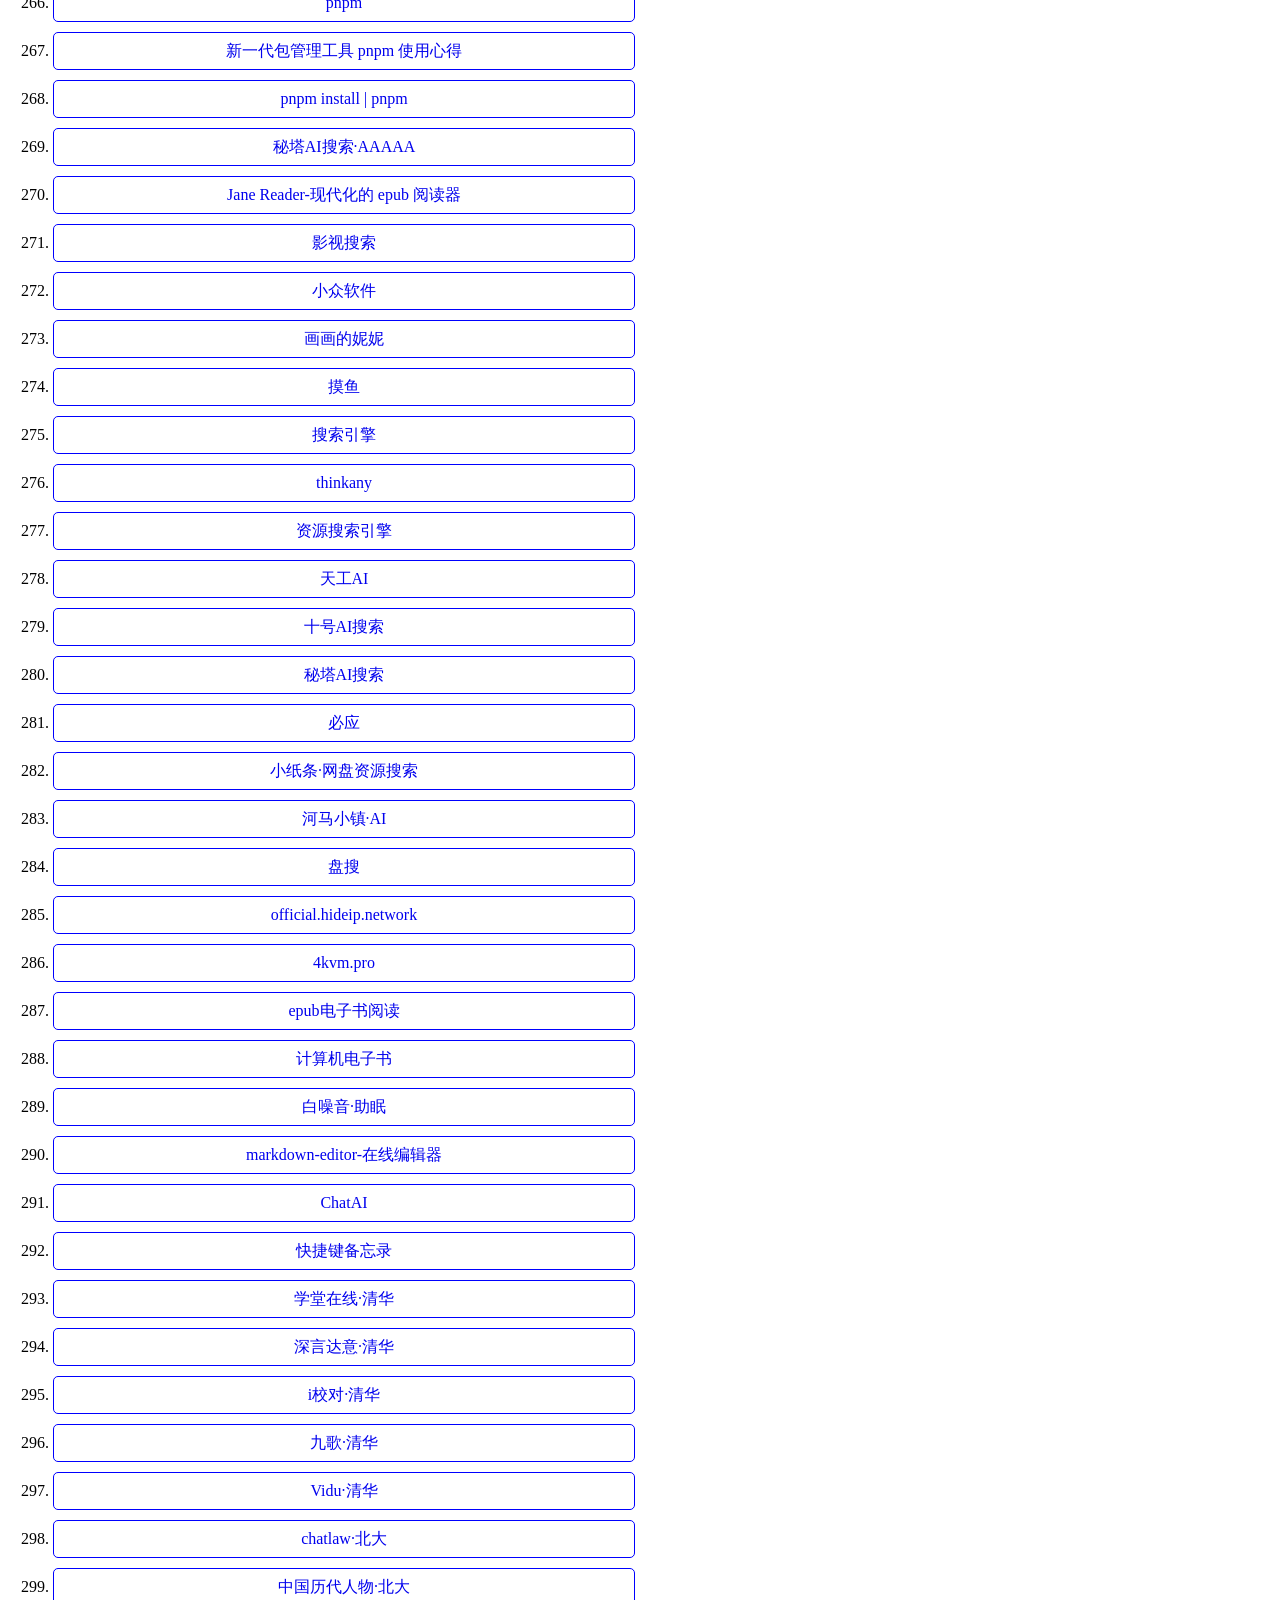
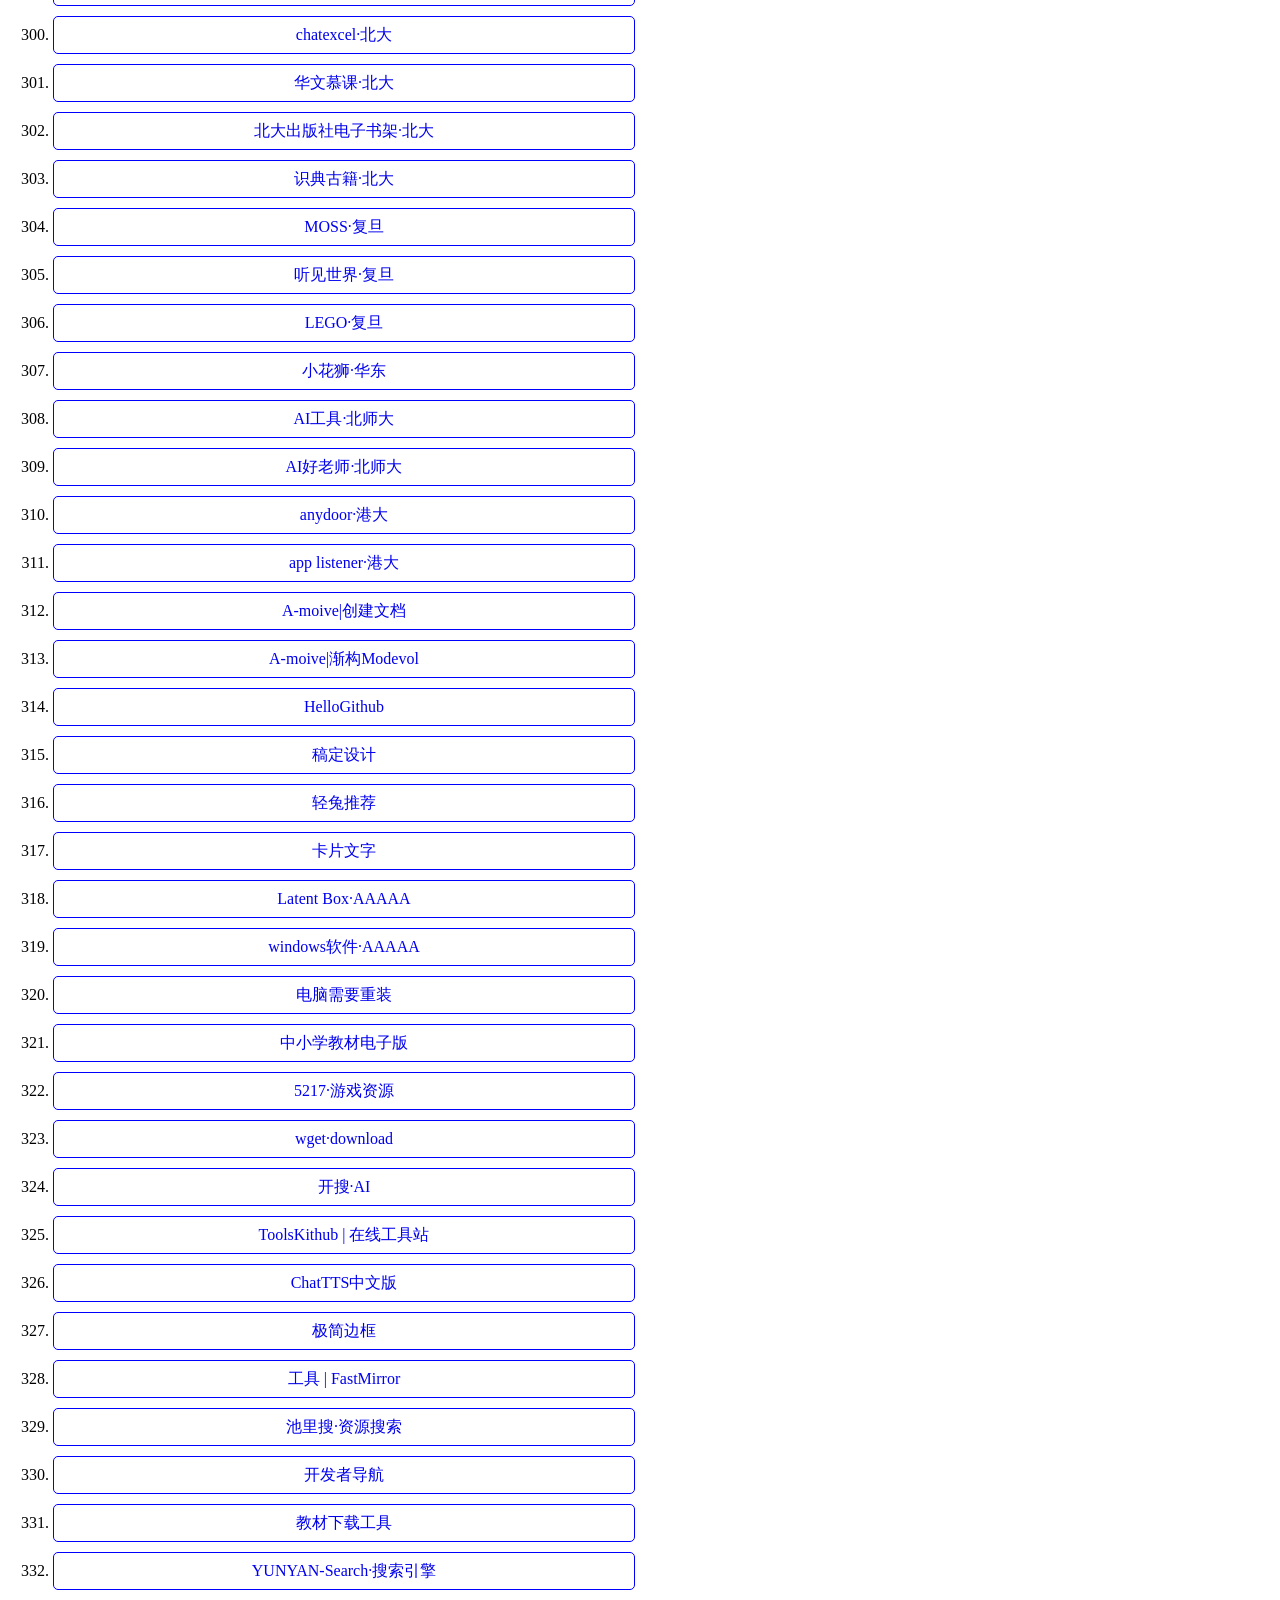
<file: web_collect/source/index.html>
<!DOCTYPE html>
<html>
<head>
<meta charset="utf-8">
<meta name="viewport" content="width=device-width, initial-scale=1">
<title>video</title>
<style type="text/css">
h3{
        text-align: center;
}
li{
        line-height:36px;
        width:580px;
        height:36px;
        float:left;
        margin:5px 35px 5px 5px;
        border:1px solid blue;
        border-radius:5px;
        text-align:center;

}
li a{
        text-decoration:none;
}
</style>
<script type="text/javascript" src="js/data.js"></script>
<script type="text/javascript">
        window.onload = function(){
                var oH3 = document.createElement('h3');
                var oBody = document.body;
                var str = '';
                for (var i = 0; i < arr.length; i++) {
                        str += '<li><a href="'+ arr[i].href +'" title="'+ arr[i].cont +'" target="_blank">'+ arr[i].cont +'</a></li>';
                }
                var oOl =  document.createElement('ol');
                setInterval(function(){
                oH3.innerHTML ='video ' + new Date();
                },1000)
                oBody.appendChild(oH3);
                oOl.innerHTML = str;
                oBody.appendChild(oOl);
        }
</script>
</head>
<body>
</body>
</html>
</file>
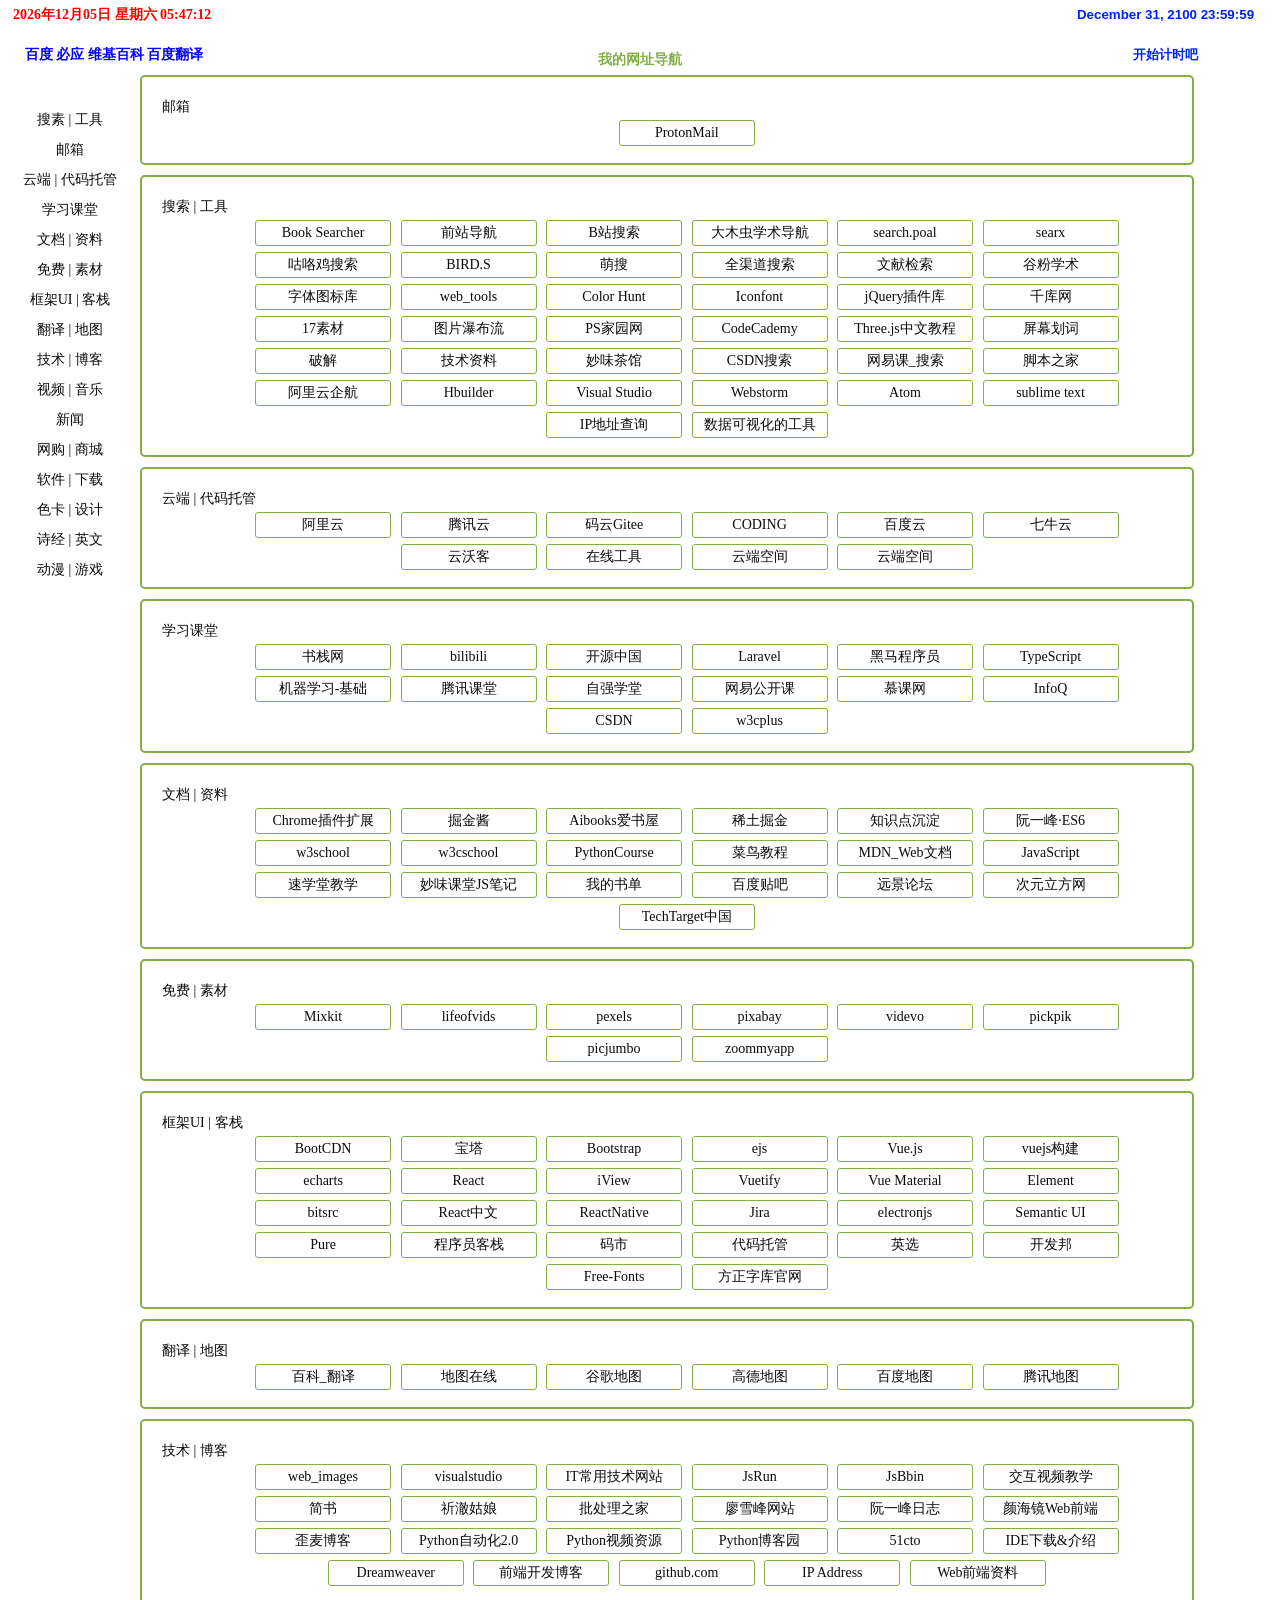
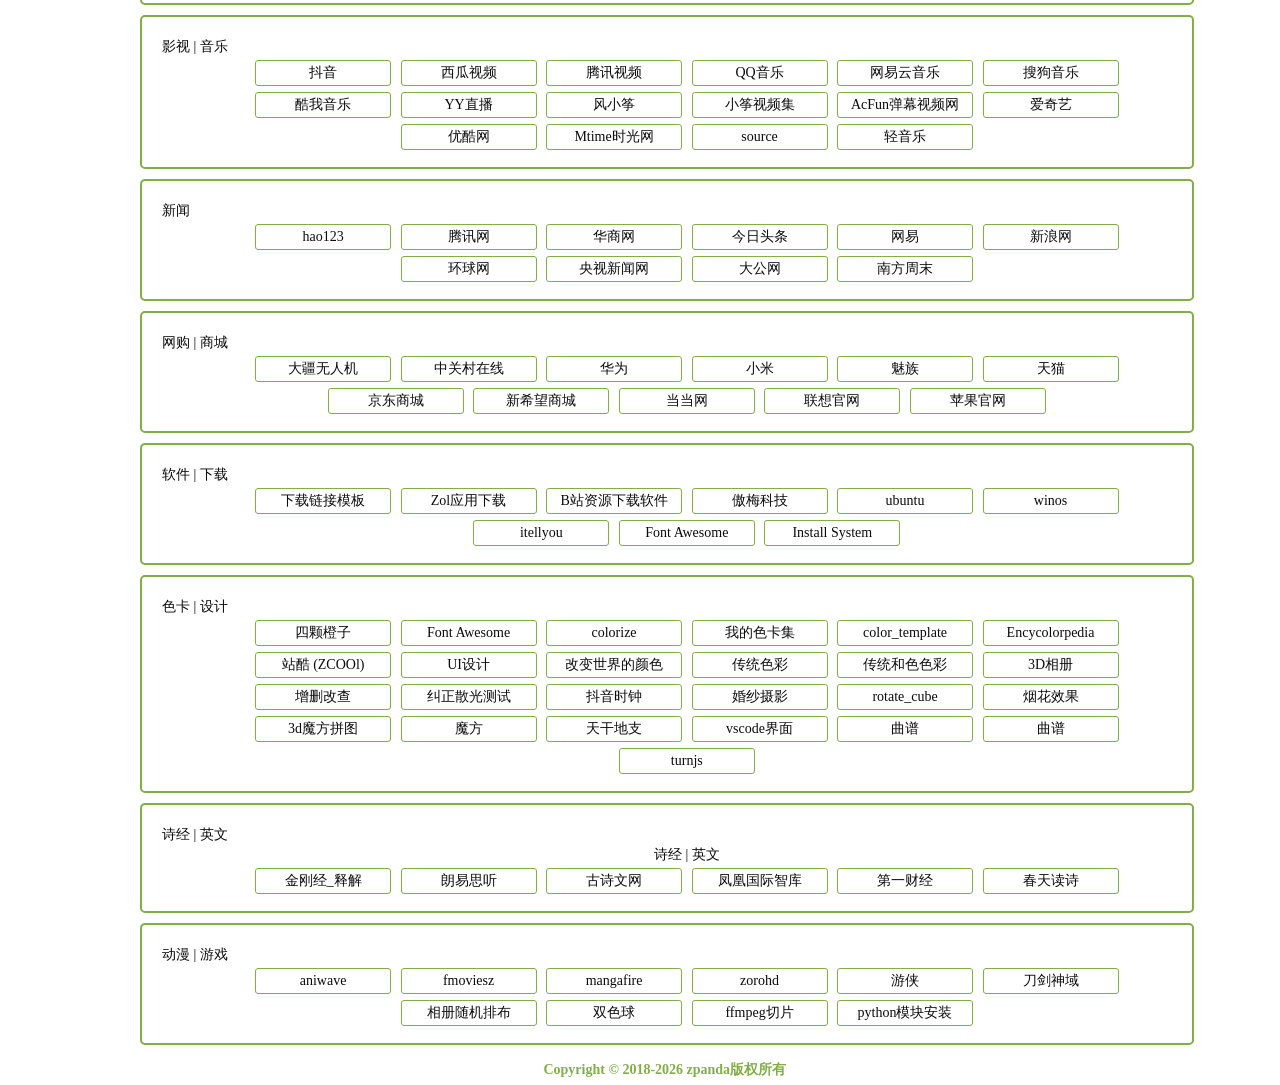
<file: hidden.html>
<!doctype html>
<head>
<title>website</title>
<meta charset="utf-8">
<meta name="author" content="zpandame">
<meta name="viewport" content="width=device-width, initial-scale=1.0, maximum-scale=1.0, user-scalable=no">
<link rel="stylesheet" href="css/style.css">
<script src="js/my_net_world.js"></script>
</head>
<body>
<!--时间和倒计时-->
<div id="time">
    <div id="system_time"></div>
    <div id="countdown">
        <input class="t1" type="text" value="December 31, 2100 23:59:59"><br/>
        <input class="t1" type="text">
        <input class="t1" type="button" value="开始计时吧">
    </div>
</div>

<!--时间和倒计时-->
<div id="container">
	<h4>我的网址导航</h4>
    <div id="nav">
        <ul class="list">	<!-- 导航-->
            <li><a href="#search_tool">搜素 | 工具</a></li>
	        <li><a href="#mail">邮箱</a></li>
            <li><a href="#cloud_code">云端 | 代码托管</a></li>
            <li><a href="#shoolroom">学习课堂</a></li>
            <li><a href="#document_data">文档 | 资料</a></li>
            <li><a href="#free_material">免费 | 素材</a></li>
	        <li><a href="#frame">框架UI | 客栈</a></li>
            <li><a href="#translate_map">翻译 | 地图</a></li>
            <li><a href="#technology_Blog">技术 | 博客</a></li>
            <li><a href="#video">视频 | 音乐</a></li>
            <li><a href="#new">新闻</a></li>
            <li><a href="#mall">网购 | 商城</a></li>
            <li><a href="#software_down">软件 | 下载</a></li>
            <li><a href="#color_box">色卡 | 设计</a></li>
            <li><a href="#poetry_english">诗经 | 英文</a></li>
            <li><a href="#animation">动漫 | 游戏</a></li>
        </ul>
    </div>	<!-- 导航-->

    <div id="content">
	<div class="template">   <!--邮箱-->
            <div class="title">
                <span><a id="mail">邮箱</a></span>
            </div>
            <ul class="list">
                <li><a href="https://protonmail.com/zh-Hans/" title="ProtonMail：免费的加密电子邮箱" target="_blank">ProtonMail</a></li>
            </ul>
        </div> <!--搜索 | 工具-->

        <div class="template">   <!--邮箱-->
            <div class="title">
                <span><a id="search_tool">搜索 | 工具</a></span>
            </div>
            <ul class="list">
                <li><a href="https://zbook.lol/" title="Book Searcher" target="_blank">Book Searcher</a></li>
		        <li><a href="http://frontendjs.com/" title="前站导航 - 前端网,前端社区,搜索社区,阅读文章,提升技术" target="_blank">前站导航</a></li>
                <li><a href="https://search.bilibili.com/" title="B站搜索" target="_blank">B站搜索</a></li>
                <li><a href="http://www.4243.net/" title="Google学术搜索镜像_sci-hub网址_大木虫学术导航" target="_blank">大木虫学术导航</a></li>
                <li><a href="https://search.poal.co/" title="search.poal" target="_blank">search.poal</a></li>
                <li><a href="http://www.searx.cn/" title="searx" target="_blank">searx</a></li>
                <li><a href="https://gugeji.com/" title="咕咯鸡搜索" target="_blank">咕咯鸡搜索</a></li>
                <li><a href="http://www.caup.cn/" title="BIRD.S" target="_blank">BIRD.S</a></li>
                <li><a href="https://mengso.com/" title="萌搜 为小众而搜" target="_blank">萌搜</a></li>
                <li><a href="http://dir.scmor.com/" title="全渠道搜索_思谋上网导航" target="_blank">全渠道搜索</a></li>
                <li><a href="https://www.80xueshu.com/" title="80学术 文献检索下载" target="_blank">文献检索</a></li>
                <li><a href="https://gfsoso.99lb.net/" title="谷粉学术" target="_blank">谷粉学术</a></li>
                <li><a href="http://www.iconfont.cn/" title="字体图标库" target="_blank">字体图标库</a></li>
                <li><a href="http://web.chacuo.net/" title="WEB标准颜色|网页颜色选择器|网页颜色工具|网页颜色名称、代码--查错网" target="_blank">web_tools</a></li>
                <li><a href="http://colorhunt.co" title="Color Hunt - Color Palettes for Designers and Artists" target="_blank">Color Hunt</a></li>
                <li><a href="http://www.iconfont.cn/plus" title="Iconfont-阿里巴巴矢量图标库" target="_blank">Iconfont</a></li>
                <li><a href="http://www.jq22.com" title="jQuery插件库-收集最全最新最好的jQuery插件" target="_blank">jQuery插件库</a></li>
                <li><a href="http://588ku.com/" title="千库网_免费png图片背景素材下载,做设计不抠图" target="_blank">千库网</a></li>
                <li><a href="https://www.17sucai.com/" title="17素材" target="_blank">17素材</a></li>
                <li><a href="http://www.17sucai.com/pins/tag/10516.html" title="图片瀑布流jquery特效代码_图片瀑布流js特效代码_图片瀑布流网页代码下载" target="_blank">图片瀑布流</a></li>
                <li><a href="http://www.psjia.com/pssc/fontxz/list_18_3.html" title="PS字体下载_PS字体下载大全_PS家园网" target="_blank">PS家园网</a></li>
                <li><a href="https://www.codecademy.com/catalog/subject/all" title="英文在线学习网站">CodeCademy</a></li>
                <li><a href="https://techbrood.com/threejs/docs/" title="Three.js中文教程">Three.js中文教程</a></li>
                <li><a href="https://www.waerfa.com/biscuit-transit-bettertranslate" title="三款优秀的屏幕划词翻译工具" target="_blank">屏幕划词</a></li>
                <li><a href="/website/web_collect/破解.html" target="_blank" title="破解">破解</a></li>
                <li><a href="https://download.csdn.net/" target="_blank" title="技术资料下载">技术资料</a></li>
                <li><a href="http://bbs.miaov.com/search.php" title="搜索-妙味茶馆-妙味课堂课后练习-Powered by Discuz!" target="_blank">妙味茶馆</a></li>
                <li><a href="https://so.csdn.net/so/search/s.do?q=&t=&o=&s=&l=" title="CSDN搜索" target="_blank">CSDN搜索</a></li>
                <li><a href="https://c.open.163.com/search/search.htm#/search/all" title="网易公开课_搜索">网易课_搜索</a></li>
                <li><a href="http://s.jb51.net/" title="脚本之家" target="_blank">脚本之家</a></li>
                <li><a href="https://wanwang.aliyun.com/" title="阿里云企航">阿里云企航</a></li>
                <li><a href="http://www.dcloud.io" title="前端小白入门首选" target="_blank">Hbuilder</a></li>
                <li><a href="https://code.visualstudio.com" title="Visual Studio Code_微软发布的一款功能强大的跨平台源代码编辑器" target="_blank">Visual Studio</a></li>
                <li><a href="https://www.jetbrains.com/webstorm/" title="Web前端开发神器_最强大的HTML5编辑器，最智能的JavaScriptIDE" target="_blank">Webstorm</a></li>
                <li><a href="https://atom.io" title="Atom是专门为程序员推出的一个跨平台文本编辑器。具有简洁和直观的图形用户界面" target="_blank">Atom</a></li>
                <li><a href="http://www.sublimetext.com/" title="轻量级的编辑器，支持各种插件" target="_blank">sublime text</a></li>
                <li><a href="http://www.ip138.com/" title="IP地址查询--手机号码查询归属地 | 邮政编码查询 | 长途电话区号 | 身份证号码验证在线查询网" target="_blank">IP地址查询</a></li>
                <li><a href="http://www.sohu.com/a/256260164_100279938" title="几款数据可视化的工具介绍">数据可视化的工具</a></li>
            </ul>
            </div> <!--搜索 | 工具-->

            <div class="template">   <!--云端 | 代码托管-->
                <div class="title">
                    <span><a id="cloud_code">云端 | 代码托管</a></span>
                </div>
                <ul class="list">
                    <li><a href="https://www.aliyun.com" title="阿里云">阿里云</a></li>
                    <li><a href="https://cloud.tencent.com/" title="腾讯云">腾讯云</a></li>
                    <li><a href="https://gitee.com/" title="码云 Gitee — 基于 Git 的代码托管和研发协作平台">码云Gitee</a></li>
                    <li><a href="https://coding.net/" title="CODING - 一站式软件研发管理平台">CODING</a></li>
                    <li><a href="http://pan.baidu.com/" title="百度云" target="_blank">百度云</a></li>
                    <li><a href="https://www.qiniu.com/" title="七牛云" target="_blank">七牛云</a></li>
                    <li><a href="https://www.clouderwork.com/" title="云沃客--一个自由的云工作平台" target="_blank">云沃客</a></li>
                    <li><a href="https://tool.lu/" title="在线工具_程序员的工具箱">在线工具</a></li>
                    <li><a href="https://uzer.me/" title="云端超级应用空间">云端空间</a></li>
                    <li><a href="https://www.qingcloud.com/" title="">云端空间</a></li>
                </ul>
            </div> <!--云平台-->

                    <div class="template">  <!-- 学习课堂-->
                        <div class="title">
                            <span><a id="shoolroom">学习课堂</a></span>
                        </div>
                        <ul class="list">
		                    <li><a href="https://www.bookstack.cn/" title="书栈网" target="_blank">书栈网</a></li>
                            <li><a href="https://www.bilibili.com/" target="_blank" title="bilibili是国内知名的视频弹幕网站，这里有最及时的动漫新番，最棒的ACG氛围，最有创意的Up主。大家可以在这里找到许多欢乐。">bilibili</a></li>
                            <li><a href="https://www.oschina.net/" title="OSCHINA - 中文开源技术交流社区" id="my_orange">开源中国</a></li>
                            <li><a href="https://www.codecasts.com/" title="PHP Laravel Vue.js 视频教程 - CODECASTS" id="my_orange">Laravel</a></li>
                            <li><a href="http://www.itheima.com/" title="传智播客和黑马程序员视频库_传智播客和黑马程序员全套视频教程下载" id="my_orange">黑马程序员</a></li>
                            <li><a href="https://typescript.bootcss.com/index.html" title="TypeScript 中文手册" target="_blank">TypeScript</a></li>
                            <li><a href="https://github.com/apachecn/AiLearning" title="机器学习-基础" target="_blank">机器学习-基础</a></li>
                            <li><a href="https://ke.qq.com/" title="腾讯课堂" target="_blank">腾讯课堂</a></li>
                            <li><a href="https://code.ziqiangxuetang.com/" title="在线教程 - 学习、分享、让你更强" target="_blank">自强学堂</a></li>
                            <li><a href="https://open.163.com/" title="网易公开课" target="_blank">网易公开课</a></li>
                            <li><a href="http://www.imooc.com/" title="慕课网" target="_blank">慕课网</a></li>
                            <li><a href="http://www.infoq.com/" title="infoq_促进软件开发领域知识与创新的传播" target="_blank">InfoQ</a></li>
                            <li><a href="http://www.csdn.net/" title="CSDN.NET - 全球最大中文IT社区，为IT专业技术人员提供最全面的信息传播和服务平台" target="_blank">CSDN</a></li>
                            <li><a href="http://www.w3cplus.com/" title="w3cplus" target="_blank">w3cplus</a></li>
                        </ul>
                    </div> <!-- 学习课堂-->

                    <div class="template">  <!-- 文档 | 资料-->
                        <div class="title">
                            <span><a id="document_data">文档 | 资料</a></span>
                        </div>
                        <ul class="list">
		                    <li><a href="https://www.extfans.com/" title="Chrome插件扩展下载" target="_blank">Chrome插件扩展</a></li>
                            <li><a href="http://e.xitu.io/" target="_blank" title="掘金酱">掘金酱</a></li>
			                <li><a href="https://www.aibooks.cc/" title="Aibooks爱书屋" target="_blank">Aibooks爱书屋</a></li>
                            <li><a href="https://juejin.cn/" title="8年前端开发的知识点沉淀" target="_blank">稀土掘金</a></li>
                            <li><a href="https://juejin.im/post/5d0878aaf265da1b83338f74?utm_source=gold_browser_extension" title="8年前端开发的知识点沉淀" target="_blank">知识点沉淀</a></li>
                            <li><a href="http://es6.ruanyifeng.com/" title="ECMAScript 6" target="_blank">阮一峰·ES6</a></li>
                            <li><a href="http://www.w3school.com.cn/" title="w3school" target="_blank">w3school</a></li>
                            <li><a href="https://www.w3cschool.cn/" title="w3cschool-随时随地学编程" target="_blank">w3cschool</a></li>
                            <li><a href="http://www.python3.vip/" title="PyhonCourse" target="_blank">PythonCourse</a></li>
			                <li><a href="http://www.runoob.com/" title="菜鸟教程_学的不仅是技术,更是梦想！" target="_blank">菜鸟教程</a></li>
                            <li><a href="https://developer.mozilla.org/zh-CN/" title="源于开发者，服务开发者_MDN Web 文档">MDN_Web文档</a></li>
                            <li><a href="https://developer.mozilla.org/zh-CN/docs/Web/JavaScript" title="翻译一波文档, 巩固知识＋锻炼英文中文" target="_blank">JavaScript</a></li>
                            <li><a href="http://www.sxt.cn/" title="速学堂教程_尚学堂 - 学的不仅是技术，更是梦想！--尚学堂旗下高端品牌" target="_blank">速学堂教学</a></li>
                            <li><a href="https://www.cnblogs.com/eveblog/p/4759928.html" title="妙味课堂JS笔记" target="_blank">妙味课堂JS笔记</a></li>
                            <li><a href="/website/web_collect/我的书单.html" title="我的书单" target="_blank">我的书单</a></li>
                            <li><a href="http://tieba.baidu.com/" target="_blank" title="百度贴吧">百度贴吧</a></li>
                            <li><a href="http://www.pcbeta.com/" title="远景论坛_server版自己虚拟化版" target="_blank">远景论坛</a></li>
                            <li><a href="http://www.it165.net/" title="次元立方网 - 电脑知识与技术互动交流平台" target="_blank">次元立方网</a></li>
                            <li><a href="http://www.techtarget.com.cn/" title="最专业的企业级IT网站群,TechTarget中国,TT中国,TechTarget China" target="_blank">TechTarget中国</a></li>
                        </ul>
                    </div> <!-- 文档 | 资料-->

                    <div class="template">  <!-- 免费 | 素材-->
                        <div class="title">
                            <span><a id="free_material">免费 | 素材</a></span>
                        </div>
                        <ul class="list">
                            <li><a href="https://mixkit.co/" target="_blank" title="Mixkit">Mixkit</a></li>
                            <li><a href="https://www.lifeofvids.com/" target="_blank" title="lifeofvids">lifeofvids</a></li>
                            <li><a href="https://www.pexels.com/", target="_blank" title="pexels">pexels</a></li>
                            <li><a href="https://pixabay.com/zh/" target="_blank" title="惊人的免费图片">pixabay</a></li>
                            <li><a href="https://www.videvo.net/" target="_blank" title="Free Stock Video Footage & Motion Graphics Download HD & 4K ">videvo</a></li>
                            <li><a href="https://www.pickpik.com/" target="_blank" title="Beautiful Royalty-Free Photos Sorted By AI">pickpik</a></li>
                            <li><a href="https://picjumbo.com/" target="_blank" title="Free Stock Photos • picjumbo">picjumbo</a></li>
                            <li><a href="http://zoommyapp.com/" target="_blank" title="Zoommy - more than 130 000 free photos in one place">zoommyapp</a></li>
                        </ul>
                    </div> <!-- 免费 | 素材-->

                    <div class="template">   <!--框架UI | 客栈-->
                        <div class="title">
                            <span><a id="frame">框架UI | 客栈 </a></span>
                        </div>
                        <ul class="list">
                            <li><a href="https://www.bootcdn.cn/" title="BootCDN - Bootstrap 中文网开源项目免费 CDN 加速服务" target="_blank">BootCDN</a></li>
			                <li><a href="https://www.bt.cn/" title="宝塔面板 - 简单好用的Linux/Windows服务器运维管理面板" target="_blank">宝塔</a></li>
                            <li><a href="http://www.bootcss.com/" title="Bootstrap是最流行的前端开发框架，可以让不是前端工程师也能开发出优美的页面，更加快捷、方便的开发web页面和移动端应用。也能开发响应式web页面，上手也非常快" target="_blank">Bootstrap</a></li>
                            <li><a href="https://ejs.bootcss.com/" title="EJS -- 嵌入式 JavaScript 模板引擎 | EJS 中文文档" target="_blank">ejs</a></li>
                            <li><a href="https://cn.vuejs.org/" title="渐进式JavaScript 框架" target="_blank">Vue.js</a></li>
		                    <li><a href="https://hexo.io/zh-cn/" title="用于构建Vuejs站点" target="_blank">vuejs构建</a></li>
                            <li><a href="https://echarts.apache.org/zh/index.html" title="echarts" target="_blank">echarts</a></li>
                            <li><a href="https://react.docschina.org/" title="用于构建用户界面的 JavaScript 库" target="_blank"">React</a></li>
                            <li><a href="https://www.iviewui.com" target="_blank" title="iviewui.com">iView</a></li>
                            <li><a href="https://www.vuetifyjs.com" target="_blank" title="vuetifyjs.com">Vuetify</a></li>
                            <li><a href="https://vuematerial.io" target="_blank" title="vuematerial.io">Vue Material</a></li>
                            <li><a href="https://element.eleme.io" target="_blank" title="element">Element</a></li>
                            <li><a href="https://blog.bitsrc.io" target="_blank" title="bitsrc">bitsrc</a></li>
                            <li><a href="http://react-china.org/" title="React中文" target="_blank"">React中文</a></li>
                            <li><a href="https://reactnative.cn/" title="React Native 中文网 · 使用React来编写原生应用的框架" target="_blank">ReactNative</a></li>
                            <li><a href="https://cn.atlassian.com/software/jira" title="Jira | 事务与项目跟踪软件 | Atlassian" target="_blank">Jira</a></li>
                            <li><a href="http://electronjs.org/docs" title="在一页内查看所有的 文档 或查看 常见问题 " target="_blank">electronjs</a></li>
                            <li><a href="http://www.semantic-ui.cn/" title="Semantic UI是一个完全语义化的前端CSS界面开发框架，跟 Bootstrap 比起来更加丰富些，不那么单一，在用户体验、样式都很丰富" target="_blank">Semantic UI</a></li>
                            <li><a href="https://www.purecss.cn/" title="Pure是雅虎公司开发的轻量级、响应式CSS框架，整个框架包也是非常的小，官网也提供许多实例进行学习，对于开发小型系统界面样式可以考虑使用Pure,因为小巧方便。" target="_blank">Pure</a></li>
                            <li><a href="https://www.proginn.com/" title="程序员客栈" target="_blank">程序员客栈</a></li>
                            <li><a href="https://codemart.com/" title="码市" target="_blank">码市</a></li>
                            <li><a href="https://coding.net/" title="代码托管" target="_blank">代码托管</a></li>
                            <li><a href="https://www.yingxuan.io/" title="英选" target="_blank">英选</a></li>
                            <li><a href="http://www.kaifabang.com/" title="开发邦" target="_blank">开发邦</a></li>
                            <li><a href="http://zenozeng.github.io/Free-Chinese-Fonts/" title="Free-Chinese-Fonts" target="_blank">Free-Fonts</a></li>
                            <li><a href="http://www.foundertype.com/" title="方正字库官网" target="_blank">方正字库官网</a></li>
                        </ul>
                    </div>

                    <div class="template">	<!-- 翻译 | 地图-->
                        <div class="title">
                            <span><a id="translate_map">翻译 | 地图 </a></span>
                        </div>
                        <ul class="list">
                            <li><a href="/website/web_collect/百科_翻译.html" title="英文百科翻译" target="_blank">百科_翻译</a></li>
                            <li><a href="https://www.earthol.com/" title="地图在线" target="_blank">地图在线</a></li>
                            <li><a href="https://www.elongshi.com/calc/" title="谷歌地图" target="_blank">谷歌地图</a></li>
                            <li><a href="https://www.amap.com/" title="amap_高德地图" target="_blank">高德地图</a></li>
                            <li><a href="http://map.baidu.com/" title="baidu_map">百度地图</a></li>
                            <li><a href="http://map.qq.com/" title="tencent_map">腾讯地图</a></li>
                        </ul>
                    </div> <!--翻译 | 地图-->

                    <div class="template nav">	<!--技术 | 博客-->
                        <div class="title">
                            <span><a id="technology_Blog">技术 | 博客</a></span>
                        </div>
                        <ul class="list">
			                <li><a href="/website/web_collect/web_images.html" title="web_images" target="_blank">web_images</a></li>
                            <li><a href="https://visualstudio.microsoft.com/zh-hans/" title="visualstudio" target="_blank">visualstudio</a></li>
                            <li><a href="/website/web_collect/IT常用技术网站.html" title="IT常用技术网站" target="_blank">IT常用技术网站</a></li>
			                <li><a href="http://jsrun.net/" title="在线编辑网页" target="_blank">JsRun</a></li>
                            <li><a href="http://jsbin.com/?html,output" title="在线编辑网页" target="_blank">JsBbin</a></li>
                            <li><a href="https://scrimba.com" title="Learn to Code with Interactive Tutorials | Scrimba" target="_blank">交互视频教学</a></li>
                            <li><a href="https://www.jianshu.com/" title="简书" target="_blank">简书</a></li>
                            <li><a href="https://www.jianshu.com/u/05f416aefbe1" title="祈澈姑娘" target="_blank">祈澈姑娘</a></li>
                            <li><a href="http://www.bathome.net/index.php" title="批处理之家" target="_blank">批处理之家</a></li>
                            <li><a href="https://www.liaoxuefeng.com/" title="首页 - 廖雪峰的官方网站" target="_blank">廖雪峰网站</a></li>
                            <li><a href="https://www.ruanyifeng.com/blog/" title="阮一峰网络日志" target="_blank">阮一峰日志</a></li>
                            <li><a href="https://yanhaijing.com/" title="颜海镜 专注Web前端" target="_blank">颜海镜Web前端</a></li>
                            <li><a href="https://www.awaimai.com/" title="歪麦博客" target="_blank">歪麦博客</a></li>
                            <li><a href="https://www.cnblogs.com/alex3714/articles/5885096.html" title="老男孩教育Python自动化2.0课程课件目录" target="_blank">Python自动化2.0</a></li>
                            <li><a href="https://shimo.im/docs/VN0BLgAIBdMVSa4S" title="老男孩（官方出品）Python视频资源总址" target="_blank">Python视频资源</a></li>
                            <li><a href="http://www.cnblogs.com/wupeiqi/" title="Python博客园" target="_blank">Python博客园</a></li>
                            <li><a href="http://www.51cto.com/" title="中国领先的IT技术网站" target="_blank">51cto</a></li>
                            <li><a href="http://www.iteye.com/news/24235" title="IDE_集成开发环境下载" target="_blank">IDE下载&介绍</a></li>
                            <li><a href="https://www.adobe.com/products/dreamweaver.html" title="老牌的IDE" target="_blank">Dreamweaver</a></li>
                            <li><a href="http://caibaojian.com/some-fe" title="WEB前端开发,前端开发博客专注于前端开发,分享前端开发资源和前端开发技术资讯等" target="_blank">前端开发博客</a></li>
                            <li><a href="https://github.com/" title="GitHub - jobbule/awesome-javascript-cn: JavaScript 资源大全中文版，内容包括：包管理器、加载器、测试框架、运行器、QA、MVC框架和库、模板引擎等" target="_blank">github.com</a></li>
				            <li><a href="https://www.ipaddress.com/" title="The Best IP Address, Email and Networking Tools - IPAddress.com" target="_blank">IP Address</a></li>
				            <li><a href="http://web_collect.w3ctrain.com/" title="前端收藏夹" target="_blank">Web前端资料</a></li>
                        </ul>
                    </div> <!--代码改变世界-->

                    <div class="template">	<!--视频直播-->
                        <div class="title">
                            <span><a id="video">影视 | 音乐</a></span>
                        </div>
                        <ul class="list">
			                <li><a href="https://www.douyin.com/" target="_blank" title="抖音">抖音</a></li>
			                <li><a href="https://www.ixigua.com/" target="_blank" title="v.qq.com">西瓜视频</a></li>
			                <li><a href="http://v.qq.com/" target="_blank" title="v.qq.com">腾讯视频</a></li>
                            <li><a href="https://y.qq.com/" target="_blank" title="QQ音乐">QQ音乐</a></li>
                            <li><a href="https://music.163.com/" target="_blank" title="网易云音乐">网易云音乐</a></li>
                            <li><a href="http://www.kugou.com/" target="_blank" title="搜狗音乐">搜狗音乐</a></li>
                            <li><a href="http://www.kuwo.cn/" target="_blank" title="酷我音乐">酷我音乐</a></li>
                            <li><a href="http://www.yy.com" target="_blank" title="YY直播">YY直播</a></li>
                            <li><a href="http://www.yy.com/82113776/82113776?tempId=16777217" target="_blank" title="YY风小筝直播_风小筝&覃沐曦最爱">风小筝</a></li>
                            <li><a href="http://www.yy.com/u/393308" target="_blank" title="风小筝视频回放">小筝视频集</a></li>
                            <li><a href="http://www.acfun.cn/" target="_blank" title="AcFun弹幕视频网">AcFun弹幕视频网</a></li>
                            <li><a href="http://www.iqiyi.com/" target="_blank" title="iqiyi.com">爱奇艺</a></li>
                            <li><a href="http://www.youku.com/" target="_blank" title="youku.com">优酷网</a></li>
			                <li><a href="http://www.mtime.com" title="Mtime_让电影遇见生活" target="_blank">Mtime时光网</a></li>
			                <li><a href="/website/web_collect/source/index.html" target="_blank" title="source">source</a></li>
			                <li><a href="/website/music/index.html" target="_blank" title="轻音乐">轻音乐</a></li>
                        </ul>
                    </div>	<!--视频直播-->

                    <div class="template">	<!--新闻-->
                        <div class="title">
                            <span><a id="new">新闻</a></span>
                        </div>
                        <ul class="list">
                            <li><a href="http://www.hao123.com" title="hao123.com" target="_blank">hao123</a></li>
                            <li><a href="http://www.qq.com" title="腾讯网" target="_blank">腾讯网</a></li>
                            <li><a href="http://www.hsw.cn/" target="_blank" title="华商网_了解天下人生百态">华商网</a></li>
                            <li><a href="https://www.toutiao.com/" target="_blank" title="今日头条">今日头条</a></li>
                            <li><a href="https://www.163.com/" target="_blank" title="网易">网易</a></li>
                            <li><a href="http://news.sina.com.cn/" target="_blank" title="新浪网">新浪网</a></li>
                            <li><a href="http://www.huanqiu.com/" target="_blank" title="环球网">环球网</a></li>
                            <li><a href="http://www.cctv.com/" target="_blank" title="央视新闻网">央视新闻网</a></li>
                            <li><a href="http://www.takungpao.com/" target="_blank" title="大公网">大公网</a></li>
                            <li><a href="http://www.infzm.com/" target="_blank" title="南方周末">南方周末</a></li>
                        </ul>
                    </div>	<!--新闻-->

                    <div class="template">	<!--IT网购-->
                       <div class="title">
                            <span><a id="mall">网购 | 商城</a></span>
                       </div>
                       <ul class="list">
                            <li><a href="https://www.dji.com/cn" title="大疆无人机" target="_blank">大疆无人机</a></li>
                            <li><a href="http://www.zol.com.cn" title="中关村在线_IT产品集合" target="_blank">中关村在线</a></li>
                            <li><a href="http://www.huawei.com/cn" title="华为官网" target="_blank">华为</a></li>
                            <li><a href="http://www.xiaomi.com" title="小米商城" target="_blank" >小米</a></li>
                            <li><a href="http://www.meizu.com" title="魅族手机" target="_blank">魅族</a></li>
                            <li><a href="http://www.tmall.com" title="天猫_购物商城" target="_blank">天猫</a></li>
                            <li><a href="http://www.jd.com" title="京东商城" target="_blank">京东商城</a></li>
                            <li><a href="http://www.inewhope.com" title="新希望_购物商城" target="_blank">新希望商城</a></li>
                            <li><a href="http://www.dangdang.com" title="当当网_敢做敢当当" target="_blank">当当网</a></li>
                            <li><a href="https://www.lenovo.com.cn/" target="_blank" title="联想官网">联想官网</a></li>
                            <li><a href="https://www.apple.com/cn/" target="_blank" title="苹果官网">苹果官网</a></li>
                    </ul>
                    </div>	<!--IT网购-->

                    <div class="template">	<!--软件 | 下载-->
                        <div class="title">
                            <span><a id="software_down">软件 | 下载</a></span>
                        </div>
                        <ul class="list">
                            <li><a href="/website/web_collect/video_down.html" target="_blank" title="下载链接模板">下载链接模板</a></li>
                            <li><a href="http://xiazai.zol.com.cn/" target="_blank" title="Zul应用下载">Zol应用下载</a></li>
                            <li><a href="http://client.jijidown.com/" target="_blank" title="B站资源下载软件">B站资源下载软件</a></li>
                            <li><a href="http://www.aomeikeji.com/" target="_blank" title="专注于数据备份和无损分区">傲梅科技</a></li>
                            <li><a href="https://cn.ubuntu.com/" title="Ubuntu中国官网, IoT物联网, 服务器和云端的领先开源操作系统 | Ubuntu" target="_blank">ubuntu</a></li>
                            <li><a href="https://www.winos.me/" title="WINOS | 前沿的精简系统下载" target="_blank">winos</a></li>
			                <li><a href="https://msdn.itellyou.cn/" target="_blank" title="itellyou">itellyou</a></li>
                            <li><a href="http://fontawesome.dashgame.com/" target="_blank" title="一套绝佳的图标字体库和CSS框架">Font Awesome</a></li>
                            <li><a href="/website/web_collect/Install System.html" target="_blank" title="install system">Install System</a></li>
                        </ul>
                    </div> <!--软件下载-->

                    <div class="template">	<!--色卡 | 设计-->
                        <div class="title">
                            <span><a id="color_box">色卡 | 设计</a></span>
                        </div>
                        <ul class="list">
			                <li><a href="https://www.4korange.com/" target="_blank" title="四颗橙子-专注WordPress电影影视主题模板分享">四颗橙子</a></li>
                            <li><a href="http://fontawesome.dashgame.com/" target="_blank" title="一套绝佳的图标字体库和CSS框架_Fontawesome">Font Awesome</a></li>
                            <li><a href="https://colorize.cc/" target="_blank" title="Culorize photos and drawings with machine learning">colorize</a></li>
                            <li><a href="/website/web_collect/bgcolor.html" target="_blank" title="我的色卡集">我的色卡集</a></li>
                            <li><a href="/website/web_collect/Fairy.html" target="_blank" title="culor_template">color_template</a></li>
                            <li><a href="https://encycolorpedia.cn/" target="_blank" title="十六进制颜色代码表，图表及调色板 - Encycolorpedia">Encycolorpedia</a></li>
                            <li><a href="https://www.zcool.com.cn" title="站酷 (ZCOOl) - 设计师互动平台 - 打开站酷，发现更好的设计！">站酷 (ZCOOl)</a></li>
                            <li><a href="http://www.ui.cn/" title="UI中国-专业用户体验设计平台" target="_blank">UI设计</a></li>
                            <li><a href="/website/web_collect/color_code.html" title="新色卡集_改变万千世界">改变世界的颜色</a></li>
                            <li><a href="https://nipponcolors.com/" target="_blank" title="日本传统色彩">传统色彩</a></li>
                            <li><a href="http://www.colordic.org/w/" target="_blank" title="和色大辞典">传统和色色彩</a></li>
                            <li><a href="/website/web_collect/3d_photo.html" title="3D相册_小雪">3D相册</a></li>
                            <li><a href="/website/web_collect/增删改查.html" title="增删改查">增删改查</a></li>
                            <li><a href="/website/web_collect/纠正散光测试.html" title="纠正散光测试">纠正散光测试</a></li>
                            <li><a href="/website/web_collect/抖音时钟.html" title="抖音时钟">抖音时钟</a></li>
                            <li><a href="/website/web_collect/美丽的婚纱摄影地.html" title="婚纱摄影拍摄地">婚纱摄影</a></li>
                            <li><a href="/website/web_collect/rotate_cube.html" title="rotate_cube">rotate_cube</a></li>
                            <li><a href="/website/web_collect/烟花效果.html" title="烟花效果">烟花效果</a></li>
                            <li><a href="/website/web_collect/3d魔方拼图.html" title="3d魔方拼图">3d魔方拼图</a></li>
                            <li><a href="/website/web_collect/魔方.html" title="鲁比克魔方">魔方</a></li>
                            <li><a href="/website/web_collect/天干地支.html" title="天干地支">天干地支</a></li>
                            <li><a href="/website/web_collect/vscode.html" title="vscode界面">vscode界面</a></li>
                            <li><a href="https://www.qupu123.com/space/6" title="曲谱">曲谱</a></li>
                            <li><a href="http://www.qupu123.com/jipu/p294759.html" title="曲谱">曲谱</a></li>
                            <li><a href="http://www.turnjs.com/" title="Turn.js: The page flip effect in HTML5">turnjs</a></li>
                        </ul>
                    </div>	<!--色卡 | 设计-->

                    <div class="template">   <!--诗经 | 英文-->
                        <div class="title">
                            <span><a id="animation">诗经 | 英文</a></span>
                        </div>
                        <ul class="list">
                            <span><a id="poetry_english">诗经 | 英文</a></span>
                            <li><a href="http://www.jingangjing.net/" title="jingangjing.net" target="_blank" >金刚经_释解</a></li>
                            <li><a href="http://www.langeasy.com.cn/newlisten.action" title="朗易思听" target="_blank">朗易思听</a></li>
                            <li><a href="http://www.gushiwen.org/" title="古诗文网" target="_blank">古诗文网</a></li>
                            <li><a href="http://pit.ifeng.com/" title="凤凰国际智库_凤凰网" target="_blank">凤凰国际智库</a></li>
                            <li><a href="http://www.yicai.com/" title="第一财经" target="_blank">第一财经</a></li>
                            <li><a href="http://culture.ifeng.com/huodong/special/ctdsdwjh5/" title="春天读诗">春天读诗</a></li>
                        </ul>
                    </div> <!--诗经 | 英文-->

                    <div class="template">	<!--动漫 | 游戏-->
                        <div class="title">
                            <span><a id="animation">动漫 | 游戏</a></span>
                        </div>
                        <ul class="list">
                            <li><a href="https://aniwave.se/home-anime" target="_blank" title="aniwave">aniwave</a></li>
		                    <li><a href="https://fmoviesz.to/home" target="_blank" title="fmoviesz">fmoviesz</a></li>
		                    <li><a href="https://mangafire.to/home" target="_blank" title="mangafire">mangafire</a></li>
		                    <li><a href="https://zorohd.to/home" target="_blank" title="zorohd">zorohd</a></li>
			                <li><a href="https://www.ali213.net/" target="_blank" title="游侠">游侠</a></li>
                            <li><a href="/website/web_collect/刀剑神域对话测试.html" target="_blank" title="刀剑神域对话测试">刀剑神域</a></li>
                            <li><a href="/website/web_collect/随机排布.html" target="_blank" title="刀剑神域相册随机排布">相册随机排布</a></li>
                            <li><a href="/website/web_collect/双色球测试.html" target="_blank" title="双色球">双色球</a></li>
                            <li><a href="/website/web_collect/ffmpeg.html" target="_blank" title="ffmpeg_ts切片转换">ffmpeg切片</a></li>
                            <li><a href="/website/web_collect/python_module_install.html" target="_blank" title="python模块下载及安装">python模块安装</a></li>
                        </ul>
                    </div>	<!--动漫-->
                    <div class="content footer">  <!--页脚-->
                    </div>	<!--页脚-->
                    </div>
                    <script>
                        var year = new Date().getFullYear();
                        var oFooter = document.getElementsByClassName('footer')[0];
                        oFooter.innerHTML = 'Copyright &copy; 2018-'+ year +' zpanda版权所有';
                        oFooter.style.cssText = `
                            height:30px;
                            line-height:30px;
                            text-align:center;
                            color: #82ae46;
                            font-weight: bolder;
                        `;
                    </script>
                </div>
    </body>
</html>
</file>
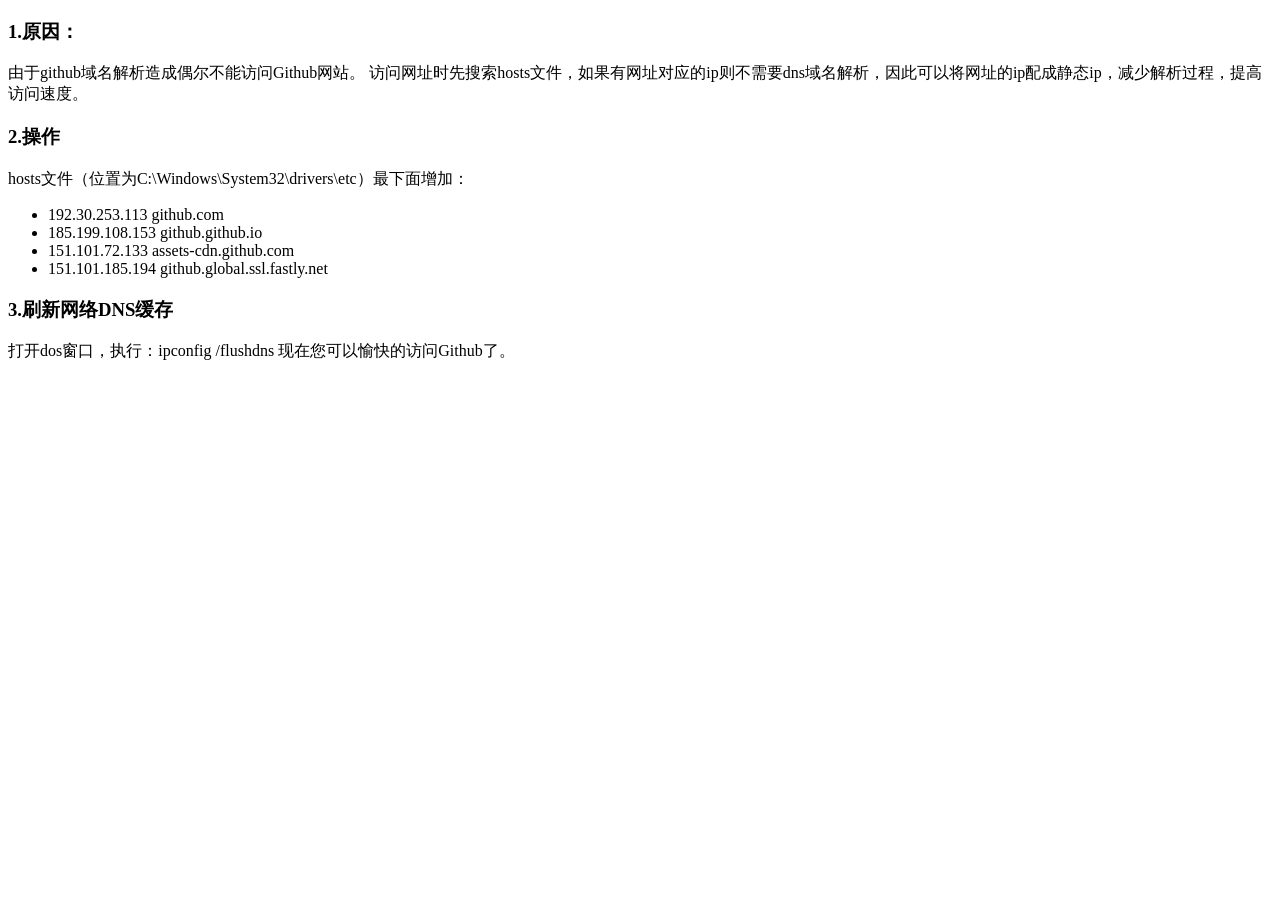
<file: tools/解决github偶尔无法访问的问题.html>
<!DOCTYPE html>
<html>
<head>
	<meta charset="utf-8">
	<title>解决github偶尔无法访问的问题</title>
</head>
<body>
<h3>1.原因：</h3>
<p>由于github域名解析造成偶尔不能访问Github网站。
访问网址时先搜索hosts文件，如果有网址对应的ip则不需要dns域名解析，因此可以将网址的ip配成静态ip，减少解析过程，提高访问速度。</p>

<h3>2.操作</h3>
<p>hosts文件（位置为C:\Windows\System32\drivers\etc）最下面增加：</p>
<ul>
	<li>192.30.253.113 github.com</li>
	<li>185.199.108.153 github.github.io</li>
	<li>151.101.72.133 assets-cdn.github.com</li>
	<li>151.101.185.194 github.global.ssl.fastly.net</li>
</ul>

<h3>3.刷新网络DNS缓存</h3>
<p>打开dos窗口，执行：ipconfig /flushdns
现在您可以愉快的访问Github了。</p>
</body>
</html>
</file>
<file: css/style.css>
@charset "utf-8";
/* CSS Document */
html {
	font-family:宋体;
	font-size: 14px;
	text-align: center;
	line-height: 20px;
	height: 20px;
	color: red;
	margin:0;
	padding:0;
	text-decoration: none;
}
body{
	width:auto;
	height: auto;
	background:#fff;
}
#time{
	width: 100%;
	height: 120px;
	position: fixed;
	top: 0px;
	z-index: 200;
}
#system_time{
	position: absolute;
 	left: 5px;
 	top: 5px;
 	font-weight:bold;
    	color:red;
}
#time a{
	text-decoration: none;
}

#countdown{
	position: absolute;
 	right: -70px;
 	top:5px;
 	width: 400px;
 	font-weight:bold;
	color:red;
}

.t1{
	overflow:hidden;
 	width: 320px;
 	background:rgba(255, 255, 255, 0);
	border:none;
 	font-weight:bold;
 	text-align:center;
	margin-left: 15px;
	color: #0022FF;
}

#container{
	width: 100%;
	height: auto;
	margin-top: 10px;
}
#container h4{
	margin-top: 50px;
	color:#82ae46;
	margin-bottom: 5px;
}
#nav{
	width:140px;
	height: auto;
 	position:fixed;
 	left: 0px;
	top: 70px;

}
#nav .list{
	position: absolute;
	width: 100%;
	top : 0px;
	left: -40px;
	list-style:none;
 	overflow:hidden;
	margin-top: 40px;
}
#nav a{
	width:100%;
	display: inline-block;
	text-align: center;
	margin-bottom: 10px;
	color:#82ae46;
}
#nav a:hover{
	color: blue;
	font-weight: bolder;
}

#content{
	width: 82%;
	margin: 0px;
	padding: 0px;
	height: auto;
	position: absolute;
	left:140px;
	/* border: 2px solid blue; */
}
#content .template{
	width: 100%;
 	height:auto;
 	border:2px solid #82ae46;
 	border-radius: 5px;
 	left:0px;
 	margin-bottom: 10px;
	position: relative;
}

/*上右下左*/ /*高度自适应*/
#content .list{
	list-style:none;
 	width:auto;
 	overflow:hidden;
	margin-top: 40px;

 }


#content li{
	width: 130px;
 	border:1px solid #82ae46;
 	margin:3px;
 	border-radius: 3px;
	display:inline-block;
	padding: 2px;
}

#content .title {
	position: absolute;
	left: 20px;
	top: 20px;
}

#content span a:hover{
	color:blue;
 	font-weight:bold;
}

#nav a, #content a{
	color:#0b0b0b;
 	display:block;
 	text-decoration:none;
}
#content a:hover{
	color:#0022FF;
	/* font-size: 14px; */
 	font-weight:bold;
}
</file>
